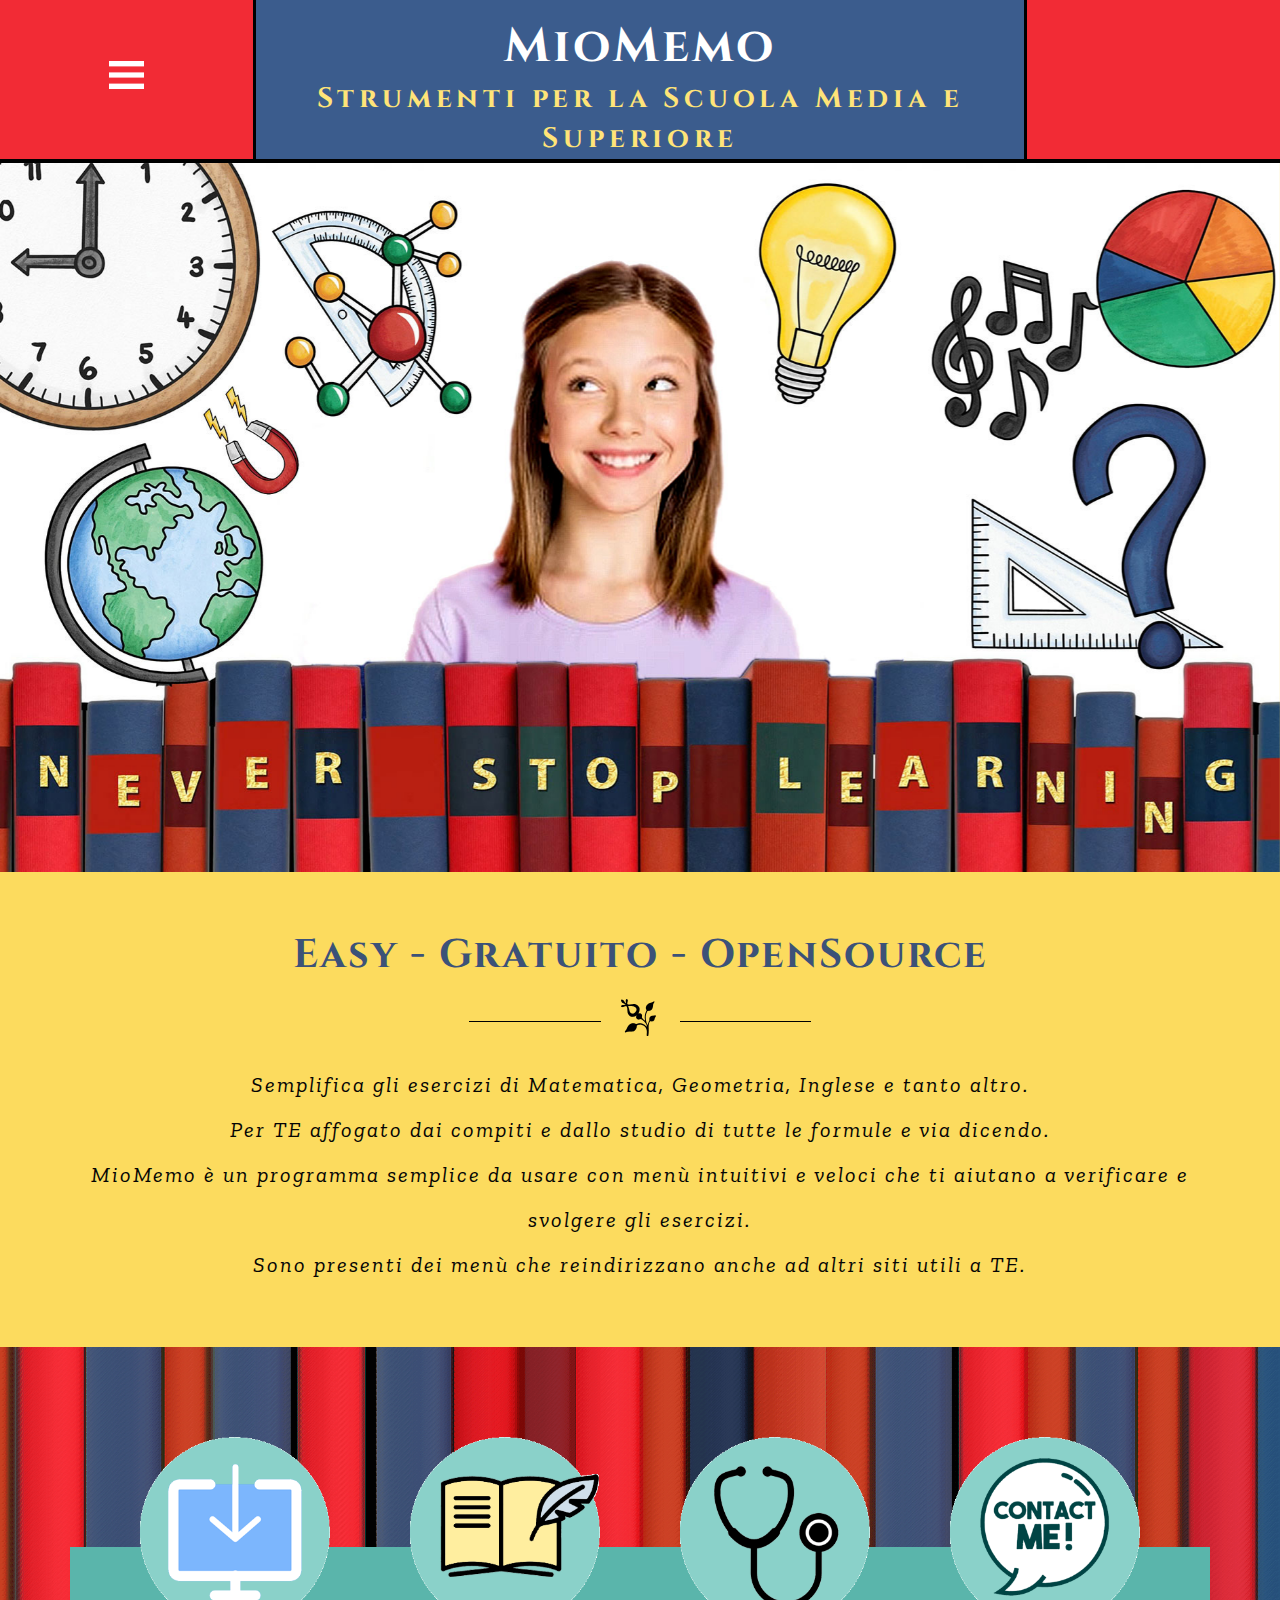
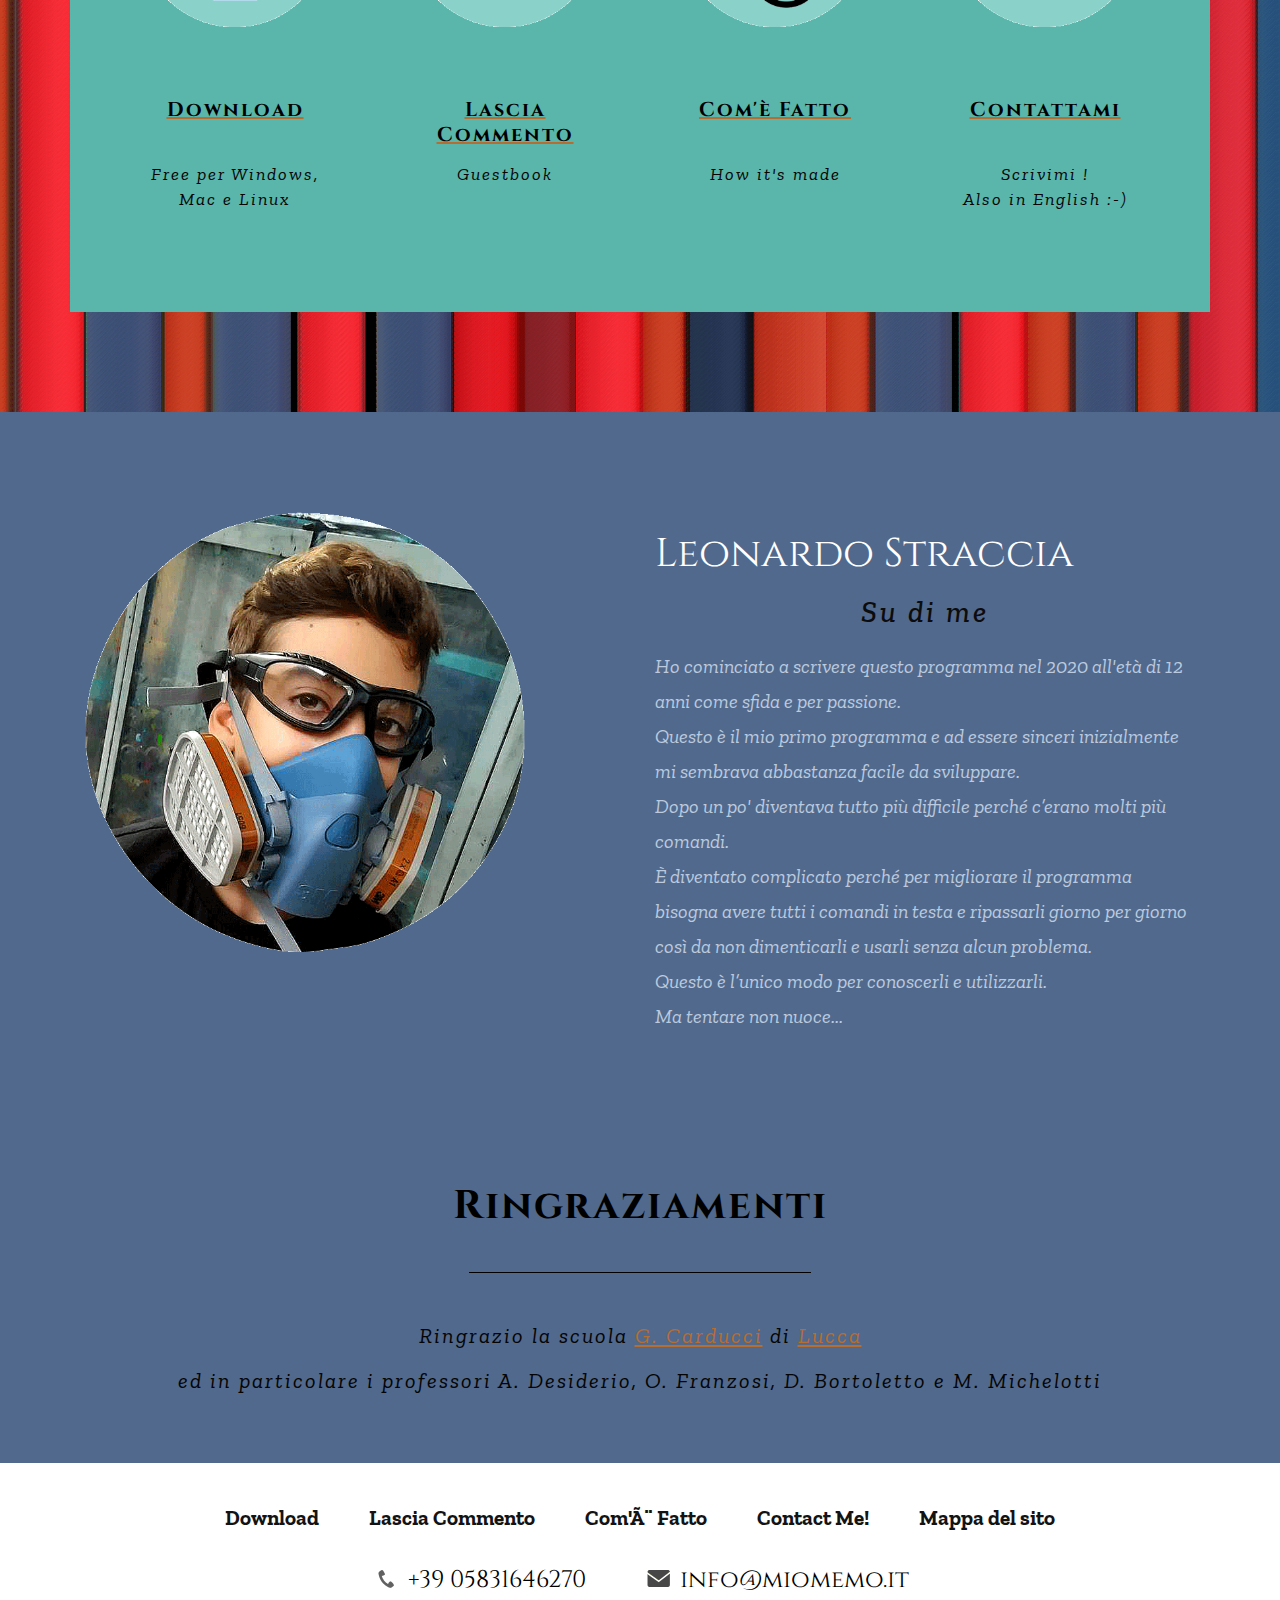
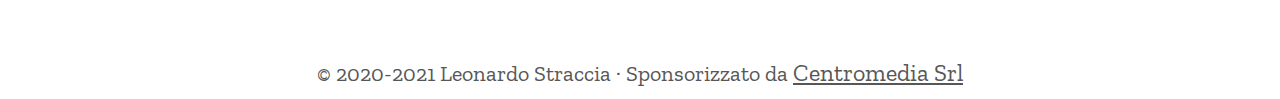
<file: index.htm>
<!DOCTYPE html>
<html>
<head> 
<meta http-equiv="Content-Type" content="text/html; charset=ISO-8859-1" /> 
<!-- some images in this website templates are from bigstockphoto.com. the images that come as part of the website design template cannot be resold or redistributed for use outside the web templates for any reason. --> 
 
<title>MioMemo</title>
<meta name=keywords content="MioMemo- MioMemo   "/>
<meta name=description content="MioMemo- MioMemo   "/>
<link rel="icon" href="favicon.ico" type="image/x-icon" />

<meta name=viewport content='width=device-width, initial-scale=1'>
<link rel='canonical' href='/index.htm'><meta property='og:locale' content='en_US' />
<meta property='og:type' content='website' />
<meta property='og:title' content="MioMemo- MioMemo   ">
<meta property='og:description' content="MioMemo- MioMemo   ">
<meta property='og:image' content="/img/testata.jpg">
<meta property='og:url' content="/index.htm">
<meta name='twitter:card' content='summary_large_image'>




<meta name="viewport" content="width=device-width, initial-scale=1">


<!--Temp-CSS-->
<link href="css/bootstrap.min.css" rel="stylesheet">
<link href="css/style.css" rel="stylesheet">
<style>body{visibility:hidden;}</style>
<!--//Temp-CSS-->

<!--Temp-JS--><!--//Temp-JS-->


<!--Tempbodybgbegin--><!--Tempbodybgend--> 
<link href='css/layout_style.css' rel='stylesheet' type='text/css' media='all' />
</head>
<body>
<p style='font-size:0; color:#fff; position:absolute; z-index:-10; top:0;' class=container>MioMemo- MioMemo   </p>
<img src="MioMemo- MioMemo   .png" alt="MioMemo- MioMemo   " style='width:0; height:0; position:absolute; z-index:-10; top:0;'/>



	
<div class="header-section">

		
	<div class="top-menu" id="TempMainNav">
		<span class="menu"> </span>
			<ul id="aktopnavig">
											
				<li><a href="download.html" title="Download"><span>Download</span></a></li>
											
				<li><a href="guest-book.html" title="Lascia Commento"><span>Lascia Commento</span></a></li>
											
				<li><a href="come-fatto.html" title="Com'è Fatto"><span>Com'è Fatto</span></a></li>
											
				<li><a href="contact-us-form.html" title="Contact Me!"><span>Contact Me!</span></a></li>
				
			</ul>
	</div>	
		

<div class="title-section">

				
	<div class="maintitle" id="akmtitle" title='<span style="font-size:48px;">MioMemo</span><span style="font-size:72px;"></span>'><h1><span style="font-size:48px;">MioMemo</span><span style="font-size:72px;"></span></h1></div>
		
	
	
	<div class="subtitle" id="akstitle"><span><span style="font-size:28px;">Strumenti per la Scuola Media e Superiore</span></span></div>
	
	
</div>

<div class="tp_rgt_social" id="sm_pc_contact_sec">
	
</div>

</div>

<div class="banner">
		
	<div class="banner-title" id="akslides"> 
		
			<div  id="top" class="callbacks_container">
				<ul class="rslides" id="slider3">
												
					<li>
						<div class="banner-slide" style="background:url('img/testata.jpg')no-repeat 0px 0px;">
							<div class="slide_desc" id="akslidetxt1"><h2></h2>
							<p style="display:none;" id="akslidedesc1"></p>
							</div>
						</div>	
					</li>
						
				</ul>
			</div>
	</div>
			
</div>
	
		<div class="clearfix"> </div>
	
<div class="mesg_container">
	<div id="akmsg1"><!--layout1 start--><!--layout1 end--><div class="hm_mes2 dv_ly_main cm-ly-bg" id="layout1" style="background-image:none; background-color: #fcdb5e;"><div class="container"><div class="dv_ly_highlight">
<h3>Easy - Gratuito - OpenSource</h3>
</div>
<div class="hm_mes2_separate"><img src="images/user-img6.png" /></div>
<div class="dv_ly_highlight">
<p class="hm_mes2_contain" style="font-style: italic; text-align:center;"><span>Semplifica gli esercizi di Matematica, Geometria, Inglese e tanto altro.<br />Per TE affogato dai compiti e dallo studio di tutte le formule e via dicendo.<br />MioMemo &egrave; un programma semplice da usare con men&ugrave; intuitivi e veloci che ti aiutano a verificare e svolgere gli esercizi.<br />Sono presenti dei men&ugrave; che reindirizzano anche ad altri siti utili a TE.</span></p>
</div></div></div>
<div class="hm_mes3 dv_ly_main cm-ly-bg" id="layout2" style="background-image: url('images/bg_tile1.png'); background-color:transparent;"><div class="container"><div class="hm_mes3_custm"><div class="hm_mes3_center"><div class="col-md-3 hm_mes3_padding dv_ly_column"><a href="/download.html"><img alt="" class="img-responsive" src="images/icon_download.png" style="width:100%" title="Cliccami" /></a>
<div class="dv_ly_highlight">
<h3><a href="/download.html"><span style="color:#000000;">Download</span></a></h3>
</div>
<div class="dv_ly_highlight">
<p style="font-style: italic;">Free per Windows, Mac e Linux</p>
</div></div>
<div class="col-md-3 hm_mes3_padding dv_ly_column"><a href="/guest-book.html"><img alt="" class="img-responsive" src="images/icon_guestbook.png" style="width:100%" title="Cliccami" /></a>
<div class="dv_ly_highlight">
<h3><a href="/guest-book.html"><span style="color:#000000;">Lascia<br />Commento</span></a></h3>
</div>
<div class="dv_ly_highlight">
<p style="font-style: italic;">Guestbook</p>
</div></div>
<div class="col-md-3 hm_mes3_padding dv_ly_column"><a href="/come-fatto.html"><img alt="" class="img-responsive" src="images/icon_come_fatto.png" style="width:100%" title="Cliccami" /></a>
<div class="dv_ly_highlight">
<h3><a href="/come-fatto.html"><span style="color:#000000;">Com&#39;&egrave; Fatto</span></a></h3>
</div>
<div class="dv_ly_highlight">
<p style="font-style: italic;">How it&#39;s made</p>
</div></div>
<div class="col-md-3 hm_mes3_padding dv_ly_column"><a href="/contact-us-form.html"><img alt="" class="img-responsive" src="images/icon_contactme.png" style="width:100%" title="Cliccami" /></a>
<div class="dv_ly_highlight">
<h3><a href="/contact-us-form.html"><span style="color:#000000;">Contattami</span></a></h3>
</div>
<div class="dv_ly_highlight">
<p style="font-style: italic;">Scrivimi !<br />Also in English :-)</p>
</div></div></div></div></div></div>
<div class="hm_mes4 dv_ly_main cm-ly-bg" id="layout5" style="background-image:none; background-color: #51698c;"><div class="container"><div class="col-md-6 dv_ly_column"><img alt="" class="img-responsive" src="images/foto_leonardo.png" style="width:100%" /></div>
<div class="col-md-6 dv_ly_column"><div class="dv_ly_highlight">
<h3><span>Leonardo Straccia</span></h3>
</div>
<div class="dv_ly_highlight">
<h4 style="font-style: italic;">Su di me</h4>
</div>
<div class="dv_ly_highlight">
<p style="font-style: italic;">Ho cominciato a scrivere questo programma nel 2020 all&#39;et&agrave; di 12 anni come sfida e per passione.<br />Questo &egrave; il mio primo programma e ad essere sinceri inizialmente mi sembrava abbastanza facile da sviluppare.<br />Dopo un po&#39; diventava tutto pi&ugrave; difficile perch&eacute; c&rsquo;erano molti pi&ugrave; comandi.<br />&Egrave; diventato complicato perch&eacute; per migliorare il programma bisogna avere tutti i comandi in testa e ripassarli giorno per giorno cos&igrave; da non dimenticarli e usarli senza alcun problema.<br />Questo &egrave; l&rsquo;unico modo per conoscerli e utilizzarli.<br />Ma tentare non nuoce...</p>
</div></div></div></div>
<div class="hm_mes2 dv_ly_main cm-ly-bg" id="layout4" style="background-image: none; background-color: rgb(81, 105, 140);"><div class="container"><div class="dv_ly_highlight">
<h3><span style="color:#000000;">Ringraziamenti</span></h3>
</div>
<div class="hm_mes2_separate"></div>
<div class="dv_ly_highlight">
<p class="hm_mes2_contain" style="font-style: italic; text-align:center;"><span>Ringrazio la scuola <a href="http://www.icluccacentrostorico.edu.it/pvw/app/LUME0040/pvw_sito.php" target="_blank">G. Carducci</a> di <a href="https://www.google.com/search?q=Lucca&amp;safe=active&amp;client=firefox-b-d&amp;sxsrf=ALeKk00v-Ur5id5uqqgLx97SLb5M4-eMWQ:1619892960908&amp;source=lnms&amp;tbm=isch&amp;sa=X&amp;ved=2ahUKEwjBz4jEi6nwAhU6_7sIHRIuAUgQ_AUoA3oECAEQBQ&amp;biw=1858&amp;bih=996" id="w1619893031674">Lucca</a><br clear="all" />ed in particolare i professori A. Desiderio, O. Franzosi, D. Bortoletto</span> e M. Michelotti</p>
</div></div></div></div>
			
	<div class="clearfix"> </div>
	 
<div class="btlink">
	
			
		<div class="ftr_navi ftr">
		<nav class="botnav botnav_sub">
			<ul id="akbottomnavig">
				
				<li><a class="page-scroll" href="download.html" title="Download"><span>Download</span></a></li>
				
				<li><a class="page-scroll" href="guest-book.html" title="Lascia Commento"><span>Lascia Commento</span></a></li>
				
				<li><a class="page-scroll" href="come-fatto.html" title="Com'è Fatto"><span>Com'è Fatto</span></a></li>
				
				<li><a class="page-scroll" href="contact-us-form.html" title="Contact Me!"><span>Contact Me!</span></a></li>
				
				<li><a class="page-scroll" href="site_map.html" title="Mappa del sito"><span>Mappa del sito</span></a></li>
				
			</ul>
		</nav>
		</div>
			
		
		<div class="clearfix"> </div>
		
<div class="contact-sec">
<div class="contact-info">

	
	<div class="ph-number" id="aktxtphone"><a href="tel:+39 05831646270">+39 05831646270</a></div>
	
	
</div>

<div class="smedia" id="sm_mob_contact_sec">
</div>

<div class="contact-info">
 
	
	<div class="email" id="aktxtmail"><a href="mailto:info@miomemo.it">info@miomemo.it</a></div>
		
	
</div>

</div>
</div>

  
<div class="footer">
	<div class="container" id="akusrftr">
		<div>&#10;<p><span style="font-size:22px;">&copy; 2020-2021 Leonardo Straccia &middot; Sponsorizzato da <a href="https://www.centromedia.com/it/company/index.html">Centromedia Srl</a></span></p>&#10;</div>
		<div class="clearfix"> </div>
	</div>	
</div>






</div>

<a href="#to-top" id="toTop" style="display: block;"> <span id="toTopHover" style="opacity: 1;"> </span></a>
	
<!--External-Temp-CSS-->
<!--External-Temp-JS--> 
<script src="js/jquery.min.js"></script> 

<script src="js/bootstrap.min.js"></script>
<script src="js/move-top.js"></script>
<script src="js/easing.js"></script>

<!-- script for menu -->
<script>
$("span.menu").click(function(){
	$(".top-menu ul").slideToggle("slow" , function(){
	});
});
</script>
<!-- //script for menu -->

<script src="js/responsiveslides.min.js"></script>
<script>
// You can also use "$(window).load(function() {"
$(function () {
	// Slideshow 4
	$("#slider3").responsiveSlides({
		auto: true,
		pager:true,
		nav:false,
		speed: 500,
		namespace: "callbacks",
		before: function () {
		},
		after: function () {
		}
	});	
});
</script>

<script src="js/scrollreveal.min.js"></script>
<script>
$(document).ready(function() {
	$().UItoTop({ easingType: 'easeOutQuart' });
});
</script>
<script>function pText(n){document.body.innerHTML = n;}</script>

<script src="js/navscript.js"></script>
<script>
$(document).ready(function() {/*<div>*/
	var htmlStr = ''+$('#sm_pc_contact_sec').html();
	if(htmlStr.indexOf('<script>')>2) {
		htmlStr = htmlStr.substring(0,htmlStr.indexOf('<script>'))+'</div>';
	}
	$('#sm_mob_contact_sec').html(htmlStr);
});
</script>
<script>
var jsMainMenuScroll = false;
function fixMainMenuScroll() {
	if(!jsMainMenuScroll) {
		jsMainMenuScroll = true;
		if($('#TempMainNav li:last-child').offset().top-$(window).scrollTop() > $(window).height()-120 ) {
			$('#TempMainNav').css('position', 'relative');
		}
	}
}
</script>

<link href="https://fonts.googleapis.com/css?family=Cinzel:400,700,900|Zilla+Slab:300i,400,400i,500,500i,600,600i,700,700i&amp;subset=latin-ext" rel="stylesheet">
<script>$('body').css('visibility','visible');</script>
<script>function pText(n){document.body.innerHTML = n;}</script>
<script src='https://de.mobilesitedesigner.com/aruba/1001/navig.js'></script>

<!----google analytics//---->
<!-- Global site tag (gtag.js) - Google Analytics -->
<script async src="https://www.googletagmanager.com/gtag/js?id=UA-196264165-1">
</script>
<script>
  window.dataLayer = window.dataLayer || [];
  function gtag(){dataLayer.push(arguments);}
  gtag('js', new Date());

  gtag('config', 'UA-196264165-1');
</script>
<!----/google analytics//---->
</body>
</html>
</file>
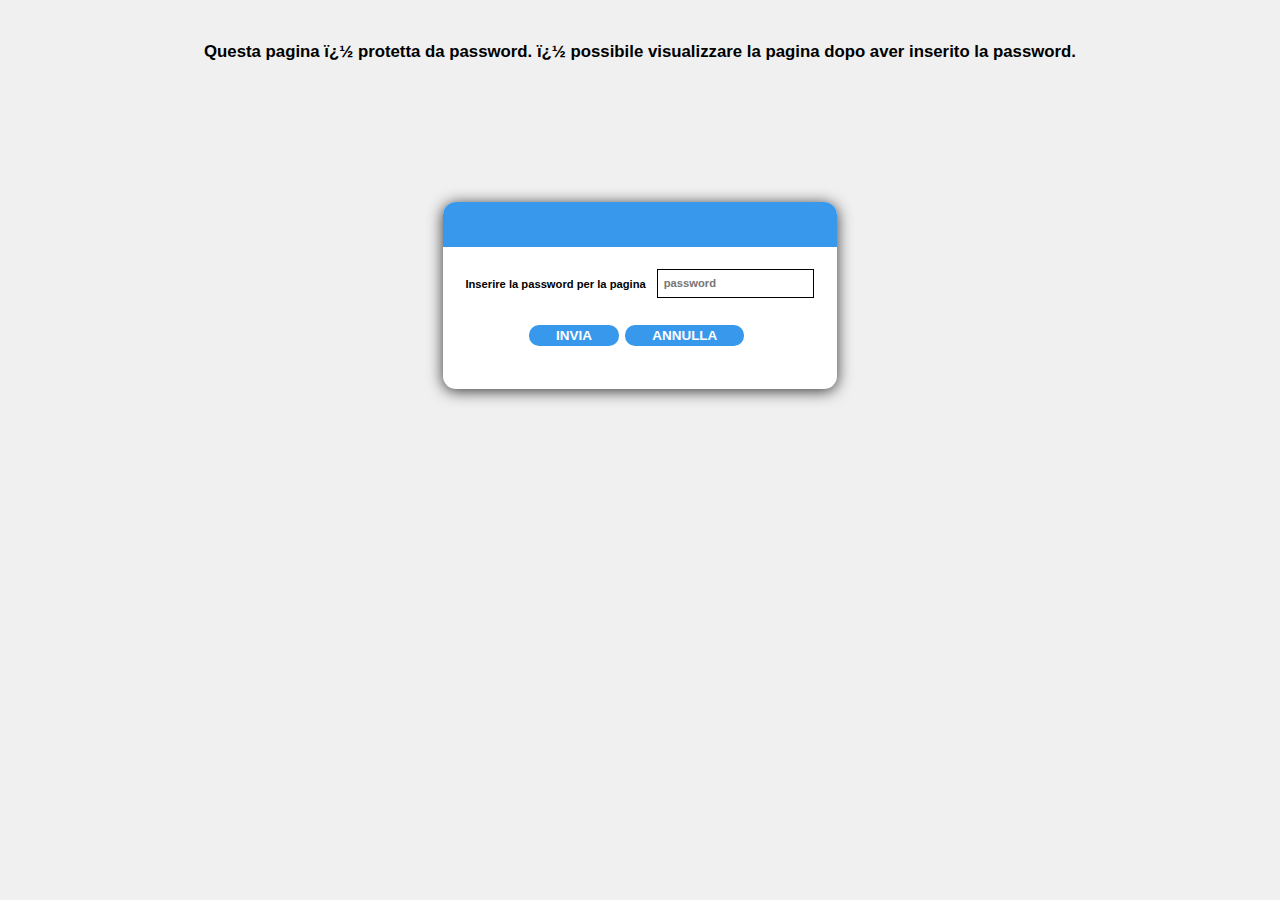
<file: admin.html>
<!DOCTYPE html>
<html>
<head> 
<meta http-equiv="Content-Type" content="text/html; charset=ISO-8859-1" /> 
<!-- some images in this website templates are from bigstockphoto.com. the images that come as part of the website design template cannot be resold or redistributed for use outside the web templates for any reason. --> 
 
<title>admin</title>
<meta name=keywords content="admin"/>
<meta name=description content="admin"/>
<link rel="icon" href="favicon.ico" type="image/x-icon" />

<meta name=viewport content='width=device-width, initial-scale=1'>
<link rel='canonical' href='/admin.html'><meta property='og:locale' content='en_US' />
<meta property='og:type' content='website' />
<meta property='og:title' content="admin- MioMemo   ">
<meta property='og:description' content="admin">
<meta property='og:image' content="/img/testata.jpg">
<meta property='og:url' content="/admin.html">
<meta name='twitter:card' content='summary_large_image'>




<meta name="viewport" content="width=device-width, initial-scale=1">


<!--Temp-CSS-->
<link href="css/bootstrap.min.css" rel="stylesheet">
<link href="css/style.css" rel="stylesheet">
<style>body{visibility:hidden;}</style>
<!--//Temp-CSS-->

<!--Temp-JS-->
<script src="js/jquery.min.js"></script>
<!--//Temp-JS-->


<!--Tempbodybgbegin--><!--Tempbodybgend--> 
<link href='css/layout_style.css' rel='stylesheet' type='text/css' media='all' />
<style> 
#cssPwdDiv{margin:0; padding:0; font-family:arial, verdana;} 
.pass_container { 
margin-right: auto; 
margin-left: auto; 
padding:7em 2em; 
} 
.password_main{ 
box-shadow:0px 2px 15px #333; 
background:#fff; 
-webkit-border-radius: 13px ;  
-moz-border-radius: 13px; 
border-radius: 13px; 
} 
.password_main h2 { 
background-color: #3899ec; 
height: 1.5em; 
-webkit-border-radius: 13px 13px 0 0;  
-moz-border-radius: 13px 13px 0 0; 
border-radius: 13px 13px 0 0; 
padding:0; margin:0; 
} 
.pass_info{text-align:center; margin: 0;font-weight:bold; font-size: 0.8em; margin: 2em 0.5em;} 
.pass_info p{font-weight:bold; font-size: 1.5em; margin:0; padding:1em 0;} 
.pass_info input[type="button"]{ 
padding: 0 2em; 
color: #FFF; 
background: #3899ec; 
border-radius: 10px; 
-webkit-border-radius: 10px; 
-o-border-radius: 10px; 
-moz-border-radius: 10px; 
-ms-border-radius: 10px; 
margin: 2em 0.5em 1.5em 0; 
font-size: 1.2em; 
display: inline; 
line-height: 1.6em; 
text-align: center; 
text-decoration:none; 
cursor:pointer; 
border:none; 
} 
.pass_info input[type="button"]:hover{ 
background: #006bbe; 
} 
.pass_info input[type="password"]{ 
width: 75%; 
padding: 0.5em; 
margin:0 0 0 1em; 
background: #fff; 
outline: none; 
border: 1px solid #000; 
} 
.pass_text{padding-bottom:1em; float:none;} 
@media (min-width: 480px) { 
.pass_container { 
width: 450px; 
} 
.pass_info{margin:2em;} 
.pass_text{padding:0.6em 0 0.2em 0; float:left;} 
.pass_info input[type="password"] { width: 45%;} 
} 
</style> 
</head> 

<body id="bodyid_01" onload="attivaPrimo();" style="visibility:hidden;" >
<div id="primo" style="position:absolute; width:100%; height:100%; z-index:1; left: 0px; top: 0px; background-color: #F0F0F0; layer-background-color: #FFFFFF; border: 1px none #000000; overflow: auto; visibility: visible; clip: rect(auto auto auto 1);"></div>
<script src="js/md5_1.js"></script>
<script>var pwd='';
function attivaPrimo()
 {
var layer_obj = window.document.createElement('DIV');
layer_obj.id   = 'prompt';
layer_obj.style.position   = 'absolute';
obj=window.document.body.firstChild;
var screen_width = window.document.body.clientWidth;
var screen_height = window.document.body.clientHeight;
layer_obj.style.zIndex = 3;
window.document.body.insertBefore(layer_obj,obj);
layer_obj.innerHTML='<div id="cssPwdDiv" style="width:100%;"><div class="pass_info"><p>Questa pagina � protetta da password. � possibile visualizzare la pagina dopo aver inserito la password.</p></div><div class="pass_container"><div class="password_main"><h2></h2><div class="pass_maindiv"><div class="pass_info"><div class="pass_text"> Inserire la password per la pagina </div><input type="password" id="pwd" name="pwd" value="" onkeypress="press(event);" placeholder="password" required=""><div><input type="button" id="ok" name="ok" value="INVIA" onclick="pwd=document.getElementById(\'pwd\').value;verify_pwd();"><input type="button" id="cancel" name="cancel" value="ANNULLA" onclick="close_prompt();overwrite();"></div></div><div class="clearfix"> </div></div></div></div></div>';
var screen_left = parseInt((screen_width-layer_obj.offsetWidth)/2);
var screen_top = parseInt((screen_height-layer_obj.offsetHeight)/2);
layer_obj.style.top = screen_top-125;
layer_obj.style.left = screen_left;
layer_obj.style.width='100%'; layer_obj.style.visibility='visible';
}
function press(event)
{ if(event!=null && event.keyCode && event.keyCode==13)
{pwd=document.getElementById('pwd').value;
verify_pwd();
}}function close_prompt() {
var obj_prompt=document.getElementById('prompt');
window.document.body.removeChild(obj_prompt);
}
 
 
function doScriptReplace(str){ 
while(str.indexOf('akscrpt11')>0){ 
var index1=str.indexOf('akscrpt11'); 
str=str.substring(0,index1)+'<'+'script>'+str.substring(index1+9); 
var index2=str.indexOf('akscrpt22'); 
str=str.substring(0,index2)+'</'+'script>'+str.substring(index2+9); 
} 
str = str.replace(/&#39;/g, '\''); 
return str; 
} 
 
function verify_pwd()
{
close_prompt();
if((pwd!="")&&(pwd!=null))
{
pwd=hex_md5(pwd); 
} 
document.getElementById("primo").style.left = 0 + "px";
document.getElementById("primo").style.top =0+ "px";
if(pwd=="751cb3f4aa17c36186f4856c8982bf27") {
document.getElementById("primo").style.visibility = "hidden";
 
 
$.ajax({  
	url: 'https://adminsitebuilder.aruba.it/swiz/password_action.jsp?callback=myJsonpCallback',  
	type: 'POST',  
	data: {uid:2480538,pid:14},  
	dataType: 'jsonp',  
	jsonpCallback: 'myJsonpCallback',  
	contentType: 'application/json; charset=utf-8;',  
	success: function (result) {  
		var jsonObject = JSON.parse(JSON.stringify(result));  
		$('#akmsg1').html(doScriptReplace(jsonObject[0].txt1));  
		$('#akmsg2').html(doScriptReplace(jsonObject[1].txt2));  
		$('#akmsg3').html(doScriptReplace(jsonObject[2].txt3));  
		$('#akmsg4').html(doScriptReplace(jsonObject[3].txt4));  
	},  
	error: function (xhr, status, error) {  
	}  
});  
 
if( document.getElementById("bodyid_01") )
document.getElementById("bodyid_01").style.visibility="visible";
}
else if((pwd=="")||(pwd!=null))
{
document.getElementById("primo").style.visibility = "visible";
alert("Si prega di inserire la password corretta");
attivaPrimo();  }
  }
function overwrite() {
document.write('<BODY bgcolor="#FFFFFF" text="#336699" link="#336699" vlink="#336699" alink="#336699">');
document.write('<TABLE ALIGN="CENTER" WIDTH="100%" HEIGHT="100%" VALIGN="CENTER">');
document.write('<TR>');
document.write('<TD ALIGN="CENTER">');
document.write('<FONT face="Arial, Helvetica, sans-serif" size="4">');
document.write('<H3>');document.write('<B>Spiacenti! Non si possiedono autorizzazioni per visualizzare questa pagina</B>');
 if(navigator.userAgent.indexOf('MSIE 7.0')!=-1)
{document.write('<BR><BR><B>(Oppure)</B>');
document.write('<BR><BR><B>Script Popup bloccati. Abilitare �Consenti ai siti Web di richiedere informazioni mediante finestre controllate da script� sulle impostazioni di protezione del browser.</B>');}
document.write('</H3>');
document.write('</FONT>');
document.write('</TD></TR>');document.write('<TR>');
document.write('<TD ALIGN="CENTER">');
document.write('<FONT face="Arial, Helvetica, sans-serif" size="4">');
document.write('<H5><A HREF="javascript: if(navigator.userAgent.indexOf(\'MSIE\')!= -1) history.go(-2); else history.go(-1);">');document.write('Cliccare qui</A>  ');document.write('per andare indietro</H5>');
document.write('</FONT>');
document.write('</TD>');document.write('</TR></TABLE></BODY>');
document.close();
  }</script>

<p style='font-size:0; color:#fff; position:absolute; z-index:-10; top:0;' class=container>admin- MioMemo   </p>




<div class="header-section">

		
	<div class="top-menu" id="TempMainNav">
		<span class="menu"> </span>
			<ul id="aktopnavig">
											
				<li><a href="index.htm" title="Home"><span>Home</span></a></li>
											
				<li><a href="download.html" title="Download"><span>Download</span></a></li>
											
				<li><a href="guest-book.html" title="Lascia Commento"><span>Lascia Commento</span></a></li>
											
				<li><a href="come-fatto.html" title="Com'� Fatto"><span>Com'� Fatto</span></a></li>
											
				<li><a href="contact-us-form.html" title="Contact Me!"><span>Contact Me!</span></a></li>
				
			</ul>
	</div>	
		

<div class="title-section">

				
	<div class="maintitle" id="akmtitle" title='<span style="font-size:48px;">MioMemo</span><span style="font-size:72px;"></span>'><h1><span style="font-size:48px;">MioMemo</span><span style="font-size:72px;"></span></h1></div>
		
	
	
	<div class="subtitle" id="akstitle"><span><span style="font-size:28px;">Strumenti per la Scuola Media</span></span></div>
	
	
</div>

<div class="tp_rgt_social" id="sm_pc_contact_sec">
	
</div>

</div>
		
<div class="innermesg_container">
	<div class="hm_inner">
		<div class="container hm_inner_pd"><h3 id="akheadcont">admin</h3><div class="hm_inner_separate"><img src="img/user-img6.png" /></div></div>
	</div>
	
		<div class="container" id="akmsg1">Pagine protette da password</div>
</div>	
	 
<div class="btlink">	

			
		<div class="ftr_navi ftr">
		<div class="container">
		<nav class="botnav botnav_sub">
			<ul id="akbottomnavig">
				
				<li><a class="page-scroll" href="index.htm" title="Home"><span>Home</span></a></li>
				
				<li><a class="page-scroll" href="download.html" title="Download"><span>Download</span></a></li>
				
				<li><a class="page-scroll" href="guest-book.html" title="Lascia Commento"><span>Lascia Commento</span></a></li>
				
				<li><a class="page-scroll" href="come-fatto.html" title="Com'� Fatto"><span>Com'� Fatto</span></a></li>
				
				<li><a class="page-scroll" href="contact-us-form.html" title="Contact Me!"><span>Contact Me!</span></a></li>
				
				<li><a class="page-scroll" href="site_map.html" title="Mappa del sito"><span>Mappa del sito</span></a></li>
				
			</ul>
		</nav>
		</div>
		</div>
			
		
		<div class="clearfix"> </div>
		
<div class="contact-sec">
<div class="contact-info">

	
	<div class="ph-number" id="aktxtphone"><a href="tel:+39 05831646270">+39 05831646270</a></div>
	
	
</div>

<div class="smedia" id="sm_mob_contact_sec">
</div>

<div class="contact-info">
 
	
	<div class="email" id="aktxtmail"><a href="mailto:info@miomemo.it">info@miomemo.it</a></div>
	
	
</div>
</div>

</div>

  
<div class="footer">
	<div class="container" id="akusrftr">
		<div>&#10;<p><span style="font-size:22px;">&copy; 2020-2021 Leonardo Straccia &middot; Sponsorizzato da <a href="https://www.centromedia.com/it/company/index.html">Centromedia Srl</a></span></p>&#10;</div>
		<div class="clearfix"> </div>
	</div>	
</div>






<a href="#to-top" id="toTop" style="display: block;"> <span id="toTopHover" style="opacity: 1;"> </span></a>
	
<!--External-Temp-CSS-->
<!--External-Temp-JS-->
<script src="js/bootstrap.min.js"></script>
<script src="js/move-top.js"></script>
<script src="js/easing.js"></script>

<!-- script for menu -->
<script>
$("span.menu").click(function(){
	$(".top-menu ul").slideToggle("slow" , function(){
	});
});
</script>
<!-- //script for menu -->

<script src="js/responsiveslides.min.js"></script>
<script>
// You can also use "$(window).load(function() {"
$(function () {
	// Slideshow 4
	$("#slider3").responsiveSlides({
		auto: true,
		pager:true,
		nav:false,
		speed: 500,
		namespace: "callbacks",
		before: function () {
		},
		after: function () {
		}
	});	
});
</script>

<script src="js/scrollreveal.min.js"></script>
<script>
$(document).ready(function() {
	$().UItoTop({ easingType: 'easeOutQuart' });
});
</script>
<script>function pText(n){document.body.innerHTML = n;}</script>

<script src="js/navscript.js"></script>
<script>
$(document).ready(function() {/*<div>*/
	var htmlStr = ''+$('#sm_pc_contact_sec').html();
	if(htmlStr.indexOf('<script>')>2) {
		htmlStr = htmlStr.substring(0,htmlStr.indexOf('<script>'))+'</div>';
	}
	$('#sm_mob_contact_sec').html(htmlStr);
});
</script>
<script>
var jsMainMenuScroll = false;
function fixMainMenuScroll() {
	if(!jsMainMenuScroll) {
		jsMainMenuScroll = true;
		if($('#TempMainNav li:last-child').offset().top-$(window).scrollTop() > $(window).height()-120 ) {
			$('#TempMainNav').css('position', 'relative');
		}
	}
}
</script>

<link href="https://fonts.googleapis.com/css?family=Cinzel:400,700,900|Zilla+Slab:300i,400,400i,500,500i,600,600i,700,700i&amp;subset=latin-ext" rel="stylesheet">

<script>function pText(n){document.body.innerHTML = n;}</script>
<script src='https://de.mobilesitedesigner.com/aruba/1001/navig.js'></script>

<!----google analytics//---->
<!-- Global site tag (gtag.js) - Google Analytics -->
<script async src="https://www.googletagmanager.com/gtag/js?id=UA-196264165-1">
</script>
<script>
  window.dataLayer = window.dataLayer || [];
  function gtag(){dataLayer.push(arguments);}
  gtag('js', new Date());

  gtag('config', 'UA-196264165-1');
</script>
<!----/google analytics//---->
</body>
</html>
</file>
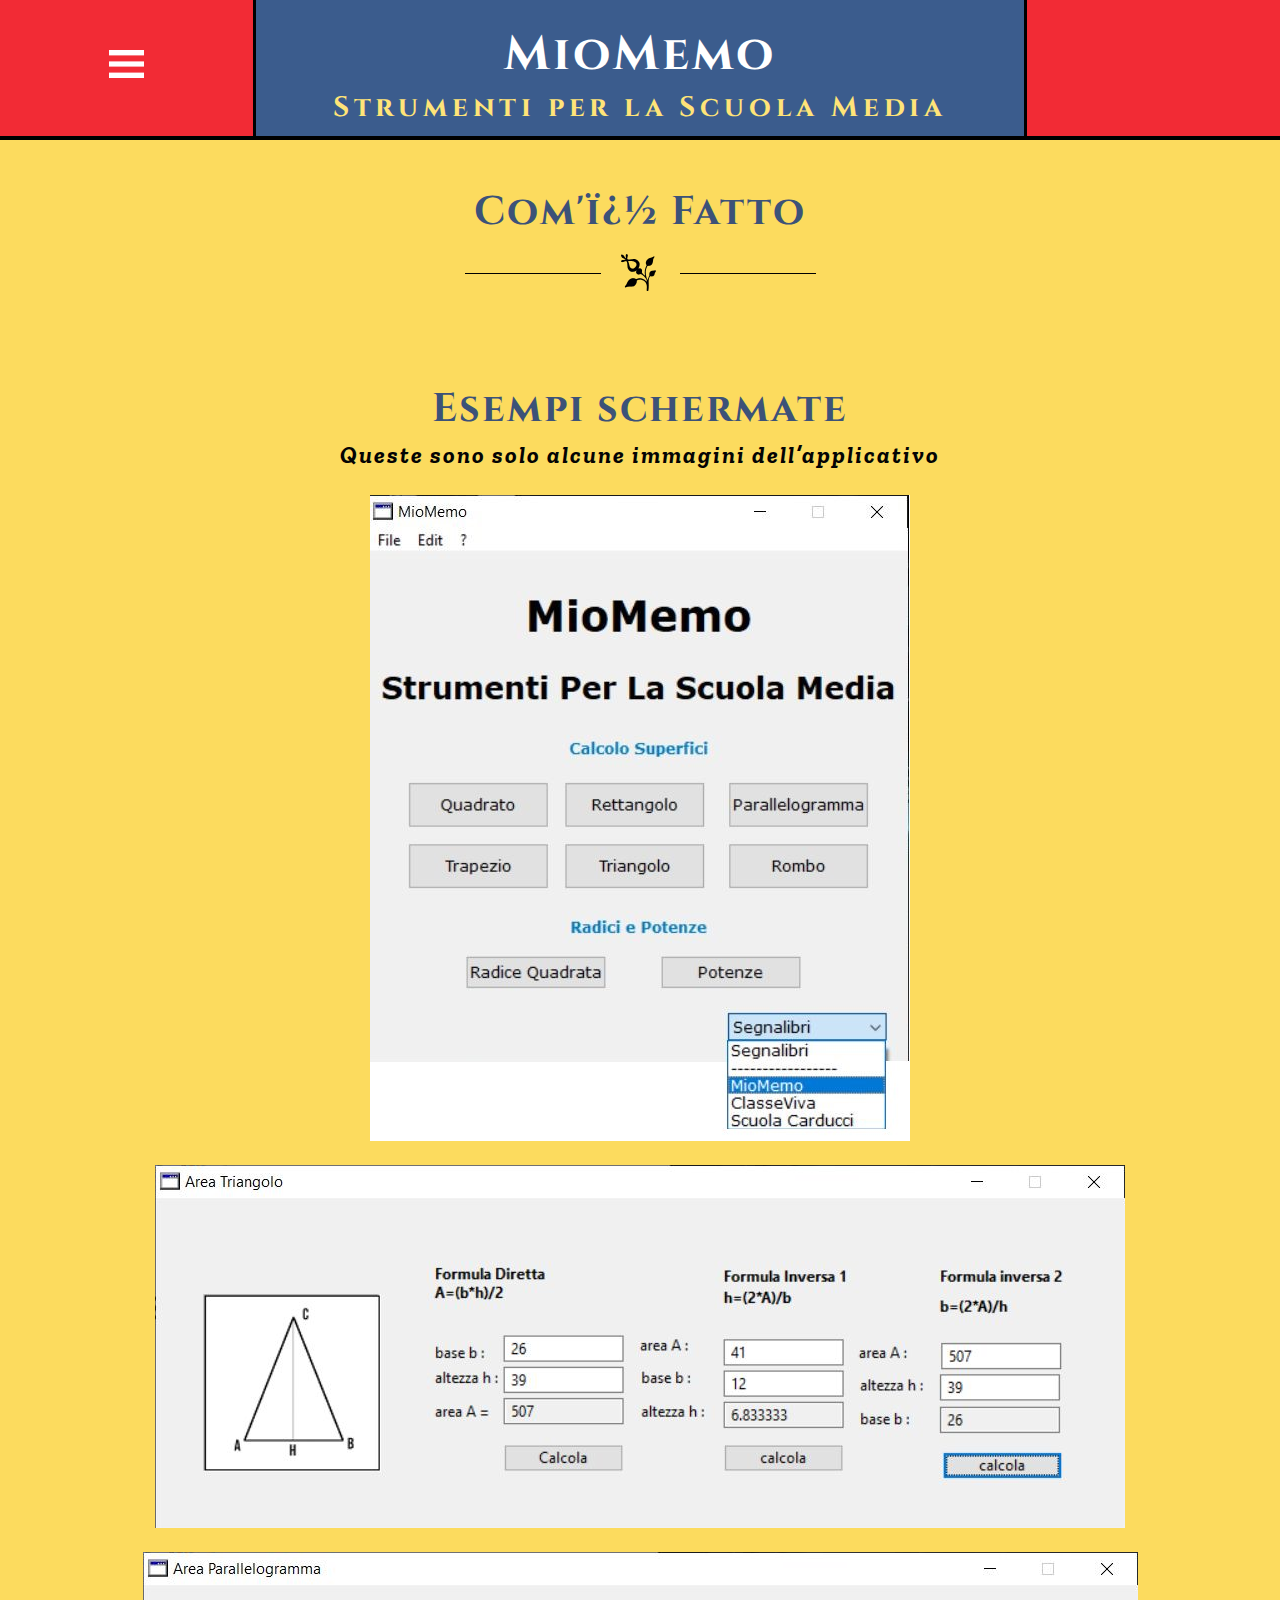
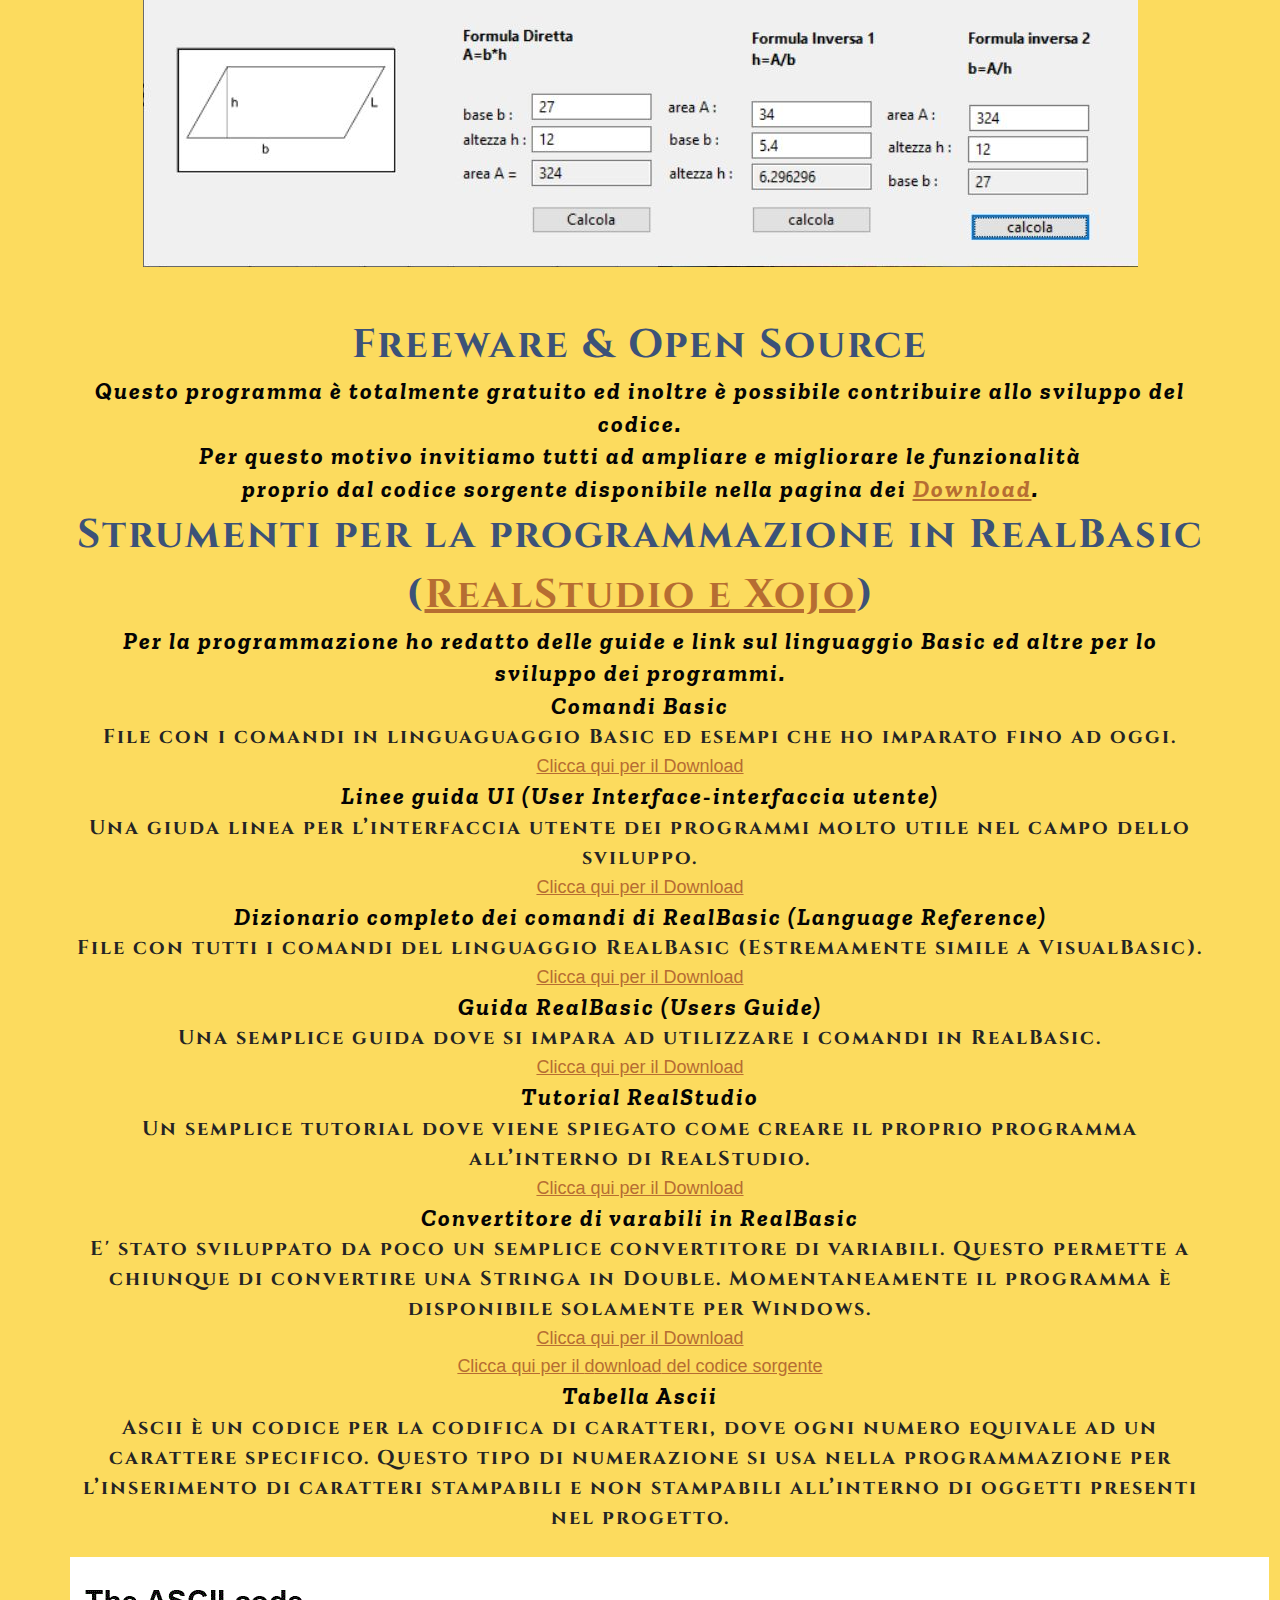
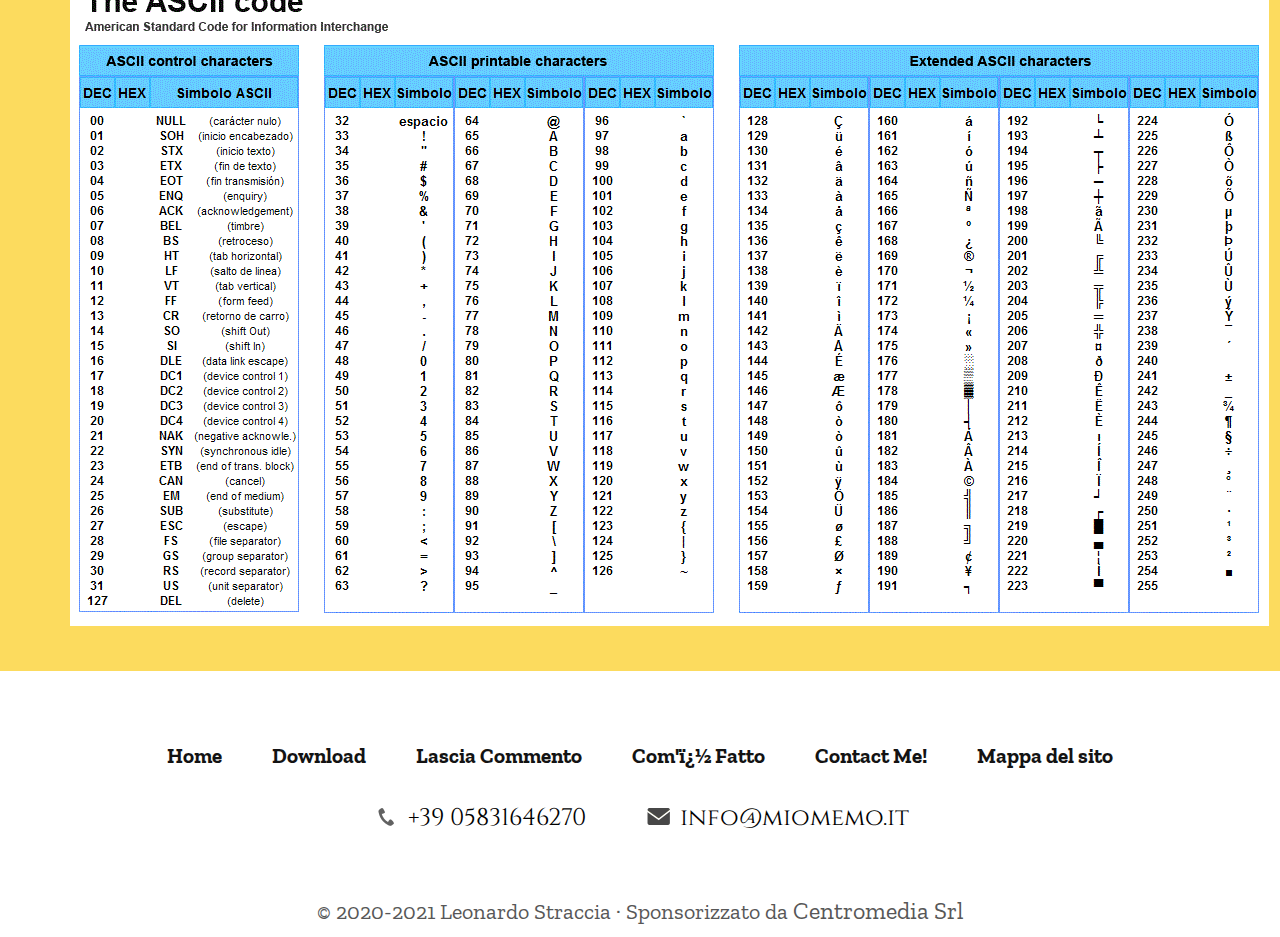
<file: come-fatto.html>
<!DOCTYPE html>
<html>
<head> 
<meta http-equiv="Content-Type" content="text/html; charset=ISO-8859-1" /> 
<!-- some images in this website templates are from bigstockphoto.com. the images that come as part of the website design template cannot be resold or redistributed for use outside the web templates for any reason. --> 
 
<title>come-fatto</title>
<meta name=keywords content="come-fatto"/>
<meta name=description content="come-fatto"/>
<link rel="icon" href="favicon.ico" type="image/x-icon" />

<meta name=viewport content='width=device-width, initial-scale=1'>
<link rel='canonical' href='/come-fatto.html'><meta property='og:locale' content='en_US' />
<meta property='og:type' content='website' />
<meta property='og:title' content="come-fatto- MioMemo   ">
<meta property='og:description' content="come-fatto">
<meta property='og:image' content="/img/testata.jpg">
<meta property='og:url' content="/come-fatto.html">
<meta name='twitter:card' content='summary_large_image'>




<meta name="viewport" content="width=device-width, initial-scale=1">


<!--Temp-CSS-->
<link href="css/bootstrap.min.css" rel="stylesheet">
<link href="css/style.css" rel="stylesheet">
<style>body{visibility:hidden;}</style>
<!--//Temp-CSS-->

<!--Temp-JS--><!--//Temp-JS-->


<!--Tempbodybgbegin--><!--Tempbodybgend--> 
<link href='css/layout_style.css' rel='stylesheet' type='text/css' media='all' />
</head>
<body>
<p style='font-size:0; color:#fff; position:absolute; z-index:-10; top:0;' class=container>come-fatto- MioMemo   </p>




<div class="header-section">

		
	<div class="top-menu" id="TempMainNav">
		<span class="menu"> </span>
			<ul id="aktopnavig">
											
				<li><a href="index.htm" title="Home"><span>Home</span></a></li>
											
				<li><a href="download.html" title="Download"><span>Download</span></a></li>
											
				<li><a href="guest-book.html" title="Lascia Commento"><span>Lascia Commento</span></a></li>
											
				<li><a href="come-fatto.html" title="Com'� Fatto"><span>Com'� Fatto</span></a></li>
											
				<li><a href="contact-us-form.html" title="Contact Me!"><span>Contact Me!</span></a></li>
				
			</ul>
	</div>	
		

<div class="title-section">

				
	<div class="maintitle" id="akmtitle" title='<span style="font-size:48px;">MioMemo</span><span style="font-size:72px;"></span>'><h1><span style="font-size:48px;">MioMemo</span><span style="font-size:72px;"></span></h1></div>
		
	
	
	<div class="subtitle" id="akstitle"><span><span style="font-size:28px;">Strumenti per la Scuola Media</span></span></div>
	
	
</div>

<div class="tp_rgt_social" id="sm_pc_contact_sec">
	
</div>

</div>
		
<div class="innermesg_container">
	<div class="hm_inner">
		<div class="container hm_inner_pd"><h3 id="akheadcont">Com'� Fatto</h3><div class="hm_inner_separate"><img src="img/user-img6.png" /></div></div>
	</div>
	
		<div id="akmsg1"><div class="common_temp1 dv_ly_main" id="layout1"><div class="ly_container"><div class="ly-construction dv_ly_highlight">
<p align="CENTER"><span style="background:transparent"><span class="heading"></span></span><span style="background:transparent"><span class="heading"><br />Esempi schermate</span></span></p>

<p align="CENTER"><span style="background:transparent"><span class="sub-heading">Queste sono solo alcune immagini dell&rsquo;applicativo</span></span><br /><br /><img alt="" src="images/screenshoot1.jpg" style="border-width: 0px; border-style: solid;" /><br /><br /><img alt="" src="images/screenshoot2.jpg" style="border-width: 0px; border-style: solid;" /><br /><br /><img alt="" src="images/screenshoot3.jpg" style="border-width: 0px; border-style: solid;" /><span class="heading"><span class="sub-heading"></span></span></p>

<p align="CENTER"><span style="background:transparent"></span><br />&nbsp;</p>

<p align="CENTER"><span class="heading">Freeware &amp; Open Source</span></p>

<p align="CENTER"><span class="sub-heading">Questo programma &egrave; totalmente gratuito ed inoltre &egrave; possibile contribuire allo sviluppo del codice.</span></p>
<span class="sub-heading">Per questo motivo invitiamo tutti ad ampliare e migliorare le funzionalit&agrave; </span>

<p align="CENTER"><span class="sub-heading">proprio dal codice sorgente disponibile nella pagina dei <a href="download.html" id="p1619716831093">Download</a>.</span></p>

<p align="CENTER"><span style="background:transparent"></span></p>

<p align="center"><span style="background:transparent"><span class="heading">Strumenti per la programmazione in RealBasic (<a href="https://www.xojo.com/" target="_blank">RealStudio e Xojo</a>)</span></span></p>

<p align="center"><span style="background:transparent"></span><span class="sub-heading">Per la programmazione ho redatto delle guide e link sul linguaggio Basic ed altre per lo sviluppo dei programmi. </span></p>

<p align="center" style="margin-bottom:0cm"></p>

<p align="center" style="margin-bottom:0cm"><span class="sub-heading">Comandi Basic</span></p>

<p align="center" style="margin-bottom:0cm"><span class="minor-heading">File con i comandi in linguaguaggio Basic ed esempi che ho imparato fino ad oggi.</span></p>

<p align="center" style="margin-bottom:0cm"><a class="western" href="file:///C:/Users/leonardo/Desktop/Sito/download/basic/Comandi_basic.odt"><font face="Verdana, sans-serif"><font style="font-size:14pt"><font size="4">Clicca qui per il Download</font></font></font></a></p>

<p align="center" style="margin-bottom:0cm"><span class="sub-heading"> Linee guida UI (User Interface-interfaccia utente)</span></p>

<p align="center" style="margin-bottom:0cm"><span class="minor-heading">Una giuda linea per l&rsquo;interfaccia utente dei programmi molto utile nel campo dello sviluppo.</span></p>

<p align="center" style="margin-bottom:0cm"><a class="western" href="file:///C:/Users/leonardo/Desktop/Sito/download/basic/linea_guida_user_interface.pdf"><font face="Verdana, sans-serif"><font style="font-size:14pt"><font size="4">Clicca qui per il Download</font></font></font></a></p>

<p align="center" style="margin-bottom:0cm"></p>

<p align="center" style="margin-bottom:0cm"><span class="sub-heading">Dizionario completo dei comandi di RealBasic (Language Reference)</span></p>

<p align="center" style="margin-bottom:0cm"><span class="minor-heading">File con tutti i comandi del linguaggio RealBasic (Estremamente simile a VisualBasic).</span></p>

<p align="center" style="margin-bottom:0cm"><a class="western" href="file:///C:/Users/leonardo/Desktop/Sito/download/basic/REALbasic_Language_Reference.pdf"><font face="Verdana, sans-serif"><font style="font-size:14pt"><font size="4">Clicca qui per il Download</font></font></font></a></p>

<p align="center" style="margin-bottom:0cm"></p>

<p align="center" style="margin-bottom:0cm"><span class="sub-heading">Guida RealBasic (Users Guide)</span></p>

<p align="center" style="margin-bottom:0cm"><span class="minor-heading">Una semplice guida dove si impara ad utilizzare i comandi in RealBasic.</span></p>

<p align="center" style="margin-bottom:0cm"><a class="western" href="file:///C:/Users/leonardo/Desktop/Sito/download/basic/REALbasic_Users_%20Guide.pdf"><font face="Verdana, sans-serif"><font style="font-size:14pt"><font size="4">Clicca qui per il Download</font></font></font></a></p>

<p align="center" style="margin-bottom:0cm"></p>

<p align="center" style="margin-bottom:0cm"><span class="sub-heading">Tutorial RealStudio</span></p>

<p align="center" style="margin-bottom:0cm"><span class="minor-heading">Un semplice tutorial dove viene spiegato come creare il proprio programma all&rsquo;interno di RealStudio.</span></p>

<p align="center" style="margin-bottom:0cm"><a class="western" href="file:///C:/Users/leonardo/Desktop/Sito/download/basic/REALbasic_Tutorial.pdf"><font face="Verdana, sans-serif"><font style="font-size:14pt"><font size="4">Clicca qui per il Download</font></font></font></a></p>

<p align="center" style="margin-bottom:0cm"></p>

<p align="center" style="margin-bottom:0cm"></p>

<p align="center" style="margin-bottom:0cm"><span class="sub-heading">Convertitore di varabili in RealBasic</span></p>

<p align="center"><span class="minor-heading">E&#39; stato sviluppato da poco un semplice convertitore di variabili. Questo permette a chiunque di convertire una Stringa in Double. Momentaneamente il programma &egrave; disponibile solamente per Windows.</span><span style="background:transparent"></span></p>

<p align="center" style="margin-bottom:0cm"><span style="background:transparent"><a class="western" href="file:///C:/Users/leonardo/Desktop/Sito/download/converter/windows/Convertitore%20di%20variabili%20RealBasic.zip"><font face="Verdana, sans-serif"><font style="font-size:14pt"><font size="4">Clicca qui per il Download</font></font></font></a></span></p>

<p align="center" style="margin-bottom:0cm"><a class="western" href="file:///C:/Users/leonardo/Desktop/Sito/download/converter/opensource/Convertitore%20di%20variabili.zip"><font face="Verdana, sans-serif"><font style="font-size:14pt"><font size="4">Clicca qui per il </font></font></font><font face="Verdana, sans-serif"><font style="font-size:14pt"><font size="4">d</font></font></font><font face="Verdana, sans-serif"><font style="font-size:14pt"><font size="4">ownload</font></font></font><font face="Verdana, sans-serif"><font style="font-size:14pt"><font size="4"> del codice sorgente</font></font></font></a></p>

<p align="center" style="margin-bottom:0cm"></p>

<p align="center" style="margin-bottom:0cm"></p>

<p align="center" style="margin-bottom:0cm"><span class="sub-heading">Tabella Ascii</span></p>

<p align="center" style="margin-bottom:0cm"><span class="minor-heading">Ascii &egrave; un codice per la codifica di caratteri, dove ogni numero equivale ad un carattere specifico. Questo tipo di numerazione si usa nella programmazione per l&rsquo;inserimento di caratteri stampabili e non stampabili all&rsquo;interno di oggetti presenti nel progetto.</span><br />&nbsp;</p>

<p align="center" style="margin-bottom:0cm"><img alt="" src="images/img_ascii.jpg" style="width: 1199px; height: 669px;" /></p>

<p align="CENTER"><span class="heading"><span class="sub-heading"></span></span></p>
</div></div></div></div>
</div>	
	 
<div class="btlink">	

			
		<div class="ftr_navi ftr">
		<div class="container">
		<nav class="botnav botnav_sub">
			<ul id="akbottomnavig">
				
				<li><a class="page-scroll" href="index.htm" title="Home"><span>Home</span></a></li>
				
				<li><a class="page-scroll" href="download.html" title="Download"><span>Download</span></a></li>
				
				<li><a class="page-scroll" href="guest-book.html" title="Lascia Commento"><span>Lascia Commento</span></a></li>
				
				<li><a class="page-scroll" href="come-fatto.html" title="Com'� Fatto"><span>Com'� Fatto</span></a></li>
				
				<li><a class="page-scroll" href="contact-us-form.html" title="Contact Me!"><span>Contact Me!</span></a></li>
				
				<li><a class="page-scroll" href="site_map.html" title="Mappa del sito"><span>Mappa del sito</span></a></li>
				
			</ul>
		</nav>
		</div>
		</div>
			
		
		<div class="clearfix"> </div>
		
<div class="contact-sec">
<div class="contact-info">

	
	<div class="ph-number" id="aktxtphone"><a href="tel:+39 05831646270">+39 05831646270</a></div>
	
	
</div>

<div class="smedia" id="sm_mob_contact_sec">
</div>

<div class="contact-info">
 
	
	<div class="email" id="aktxtmail"><a href="mailto:info@miomemo.it">info@miomemo.it</a></div>
	
	
</div>
</div>

</div>

  
<div class="footer">
	<div class="container" id="akusrftr">
		<div>&#10;<p><span style="font-size:22px;">&copy; 2020-2021 Leonardo Straccia &middot; Sponsorizzato da <a href="https://www.centromedia.com/it/company/index.html">Centromedia Srl</a></span></p>&#10;</div>
		<div class="clearfix"> </div>
	</div>	
</div>






<a href="#to-top" id="toTop" style="display: block;"> <span id="toTopHover" style="opacity: 1;"> </span></a>
	
<!--External-Temp-CSS-->
<!--External-Temp-JS--> 
<script src="js/jquery.min.js"></script> 

<script src="js/bootstrap.min.js"></script>
<script src="js/move-top.js"></script>
<script src="js/easing.js"></script>

<!-- script for menu -->
<script>
$("span.menu").click(function(){
	$(".top-menu ul").slideToggle("slow" , function(){
	});
});
</script>
<!-- //script for menu -->

<script src="js/responsiveslides.min.js"></script>
<script>
// You can also use "$(window).load(function() {"
$(function () {
	// Slideshow 4
	$("#slider3").responsiveSlides({
		auto: true,
		pager:true,
		nav:false,
		speed: 500,
		namespace: "callbacks",
		before: function () {
		},
		after: function () {
		}
	});	
});
</script>

<script src="js/scrollreveal.min.js"></script>
<script>
$(document).ready(function() {
	$().UItoTop({ easingType: 'easeOutQuart' });
});
</script>
<script>function pText(n){document.body.innerHTML = n;}</script>

<script src="js/navscript.js"></script>
<script>
$(document).ready(function() {/*<div>*/
	var htmlStr = ''+$('#sm_pc_contact_sec').html();
	if(htmlStr.indexOf('<script>')>2) {
		htmlStr = htmlStr.substring(0,htmlStr.indexOf('<script>'))+'</div>';
	}
	$('#sm_mob_contact_sec').html(htmlStr);
});
</script>
<script>
var jsMainMenuScroll = false;
function fixMainMenuScroll() {
	if(!jsMainMenuScroll) {
		jsMainMenuScroll = true;
		if($('#TempMainNav li:last-child').offset().top-$(window).scrollTop() > $(window).height()-120 ) {
			$('#TempMainNav').css('position', 'relative');
		}
	}
}
</script>

<link href="https://fonts.googleapis.com/css?family=Cinzel:400,700,900|Zilla+Slab:300i,400,400i,500,500i,600,600i,700,700i&amp;subset=latin-ext" rel="stylesheet">
<script>$('body').css('visibility','visible');</script>
<script>function pText(n){document.body.innerHTML = n;}</script>
<script src='https://de.mobilesitedesigner.com/aruba/1001/navig.js'></script>

<!----google analytics//---->
<!-- Global site tag (gtag.js) - Google Analytics -->
<script async src="https://www.googletagmanager.com/gtag/js?id=UA-196264165-1">
</script>
<script>
  window.dataLayer = window.dataLayer || [];
  function gtag(){dataLayer.push(arguments);}
  gtag('js', new Date());

  gtag('config', 'UA-196264165-1');
</script>
<!----/google analytics//---->
</body>
</html>
</file>
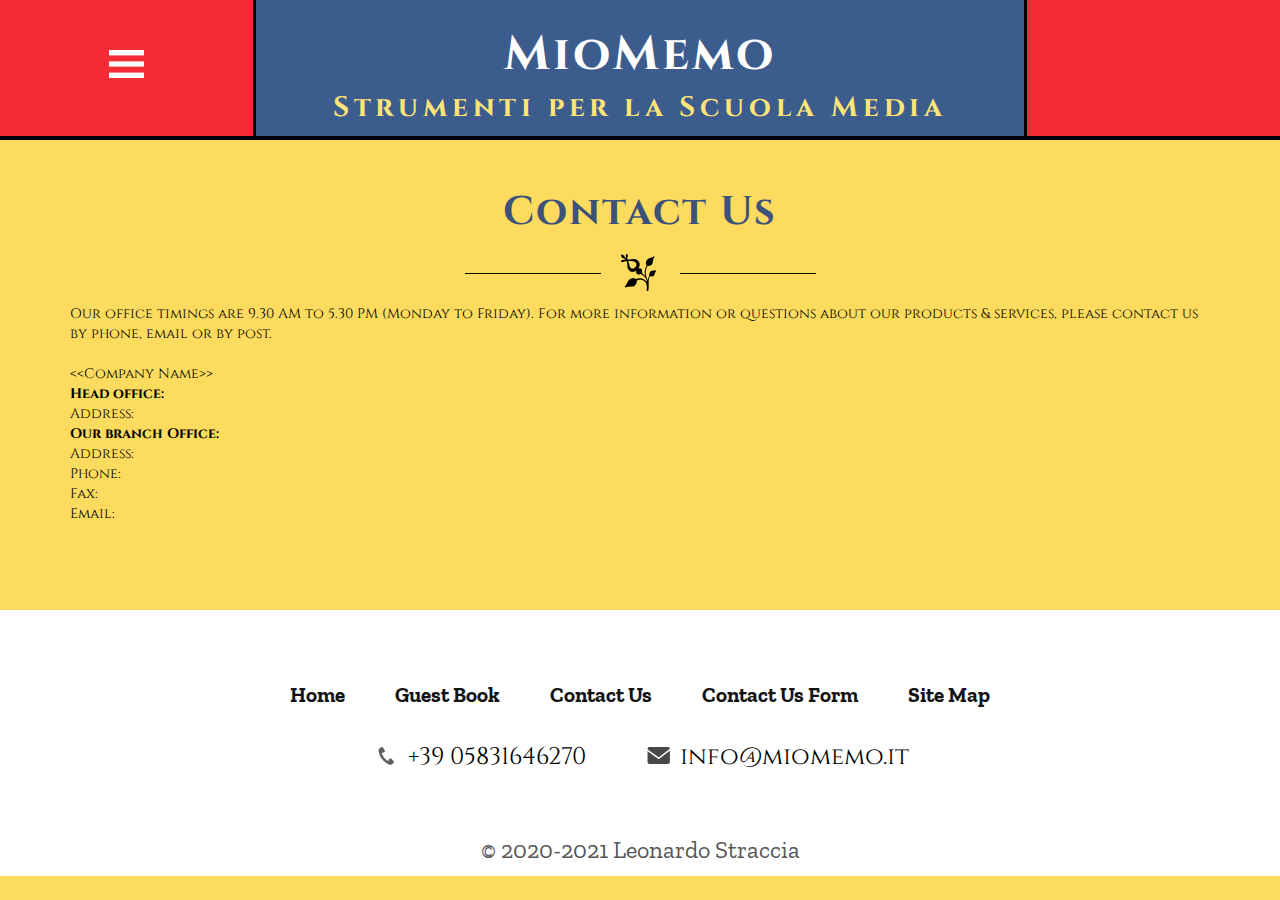
<file: contact-us.html>
<!DOCTYPE html>
<html>
<head> 
<meta http-equiv="Content-Type" content="text/html; charset=ISO-8859-1" /> 
<!-- some images in this website templates are from bigstockphoto.com. the images that come as part of the website design template cannot be resold or redistributed for use outside the web templates for any reason. --> 
 
<title>Contact Us</title>
<meta name=keywords content="Contact Us"/>
<meta name=description content="Contact Us"/>
<link rel="icon" href="favicon.ico" type="image/x-icon" />

<meta name=viewport content='width=device-width, initial-scale=1'>
<link rel='canonical' href='/contact-us.html'><meta property='og:locale' content='en_US' />
<meta property='og:type' content='website' />
<meta property='og:title' content="Contact Us- MioMemo   ">
<meta property='og:description' content="Contact Us">
<meta property='og:image' content="/img/testata.jpg">
<meta property='og:url' content="/contact-us.html">
<meta name='twitter:card' content='summary_large_image'>




<meta name="viewport" content="width=device-width, initial-scale=1">


<!--Temp-CSS-->
<link href="css/bootstrap.min.css" rel="stylesheet">
<link href="css/style.css" rel="stylesheet">
<style>body{visibility:hidden;}</style>
<!--//Temp-CSS-->

<!--Temp-JS--><!--//Temp-JS-->


<!--Tempbodybgbegin--><!--Tempbodybgend--> 
<link href='css/layout_style.css' rel='stylesheet' type='text/css' media='all' />
</head>
<body>
<p style='font-size:0; color:#fff; position:absolute; z-index:-10; top:0;' class=container>Contact Us- MioMemo   </p>




<div class="header-section">

		
	<div class="top-menu" id="TempMainNav">
		<span class="menu"> </span>
			<ul id="aktopnavig">
											
				<li><a href="index.htm" title="Home"><span>Home</span></a></li>
											
				<li><a href="guest-book.html" title="Guest Book"><span>Guest Book</span></a></li>
											
				<li><a href="contact-us.html" title="Contact Us"><span>Contact Us</span></a></li>
											
				<li><a href="contact-us-form.html" title="Contact Us Form"><span>Contact Us Form</span></a></li>
				
			</ul>
	</div>	
		

<div class="title-section">

				
	<div class="maintitle" id="akmtitle" title='<span style="font-size:48px;">MioMemo</span><span style="font-size:72px;"></span>'><h1><span style="font-size:48px;">MioMemo</span><span style="font-size:72px;"></span></h1></div>
		
	
	
	<div class="subtitle" id="akstitle"><span><span style="font-size:28px;">Strumenti per la Scuola Media</span></span></div>
	
	
</div>

<div class="tp_rgt_social" id="sm_pc_contact_sec">
	
</div>

</div>
		
<div class="innermesg_container">
	<div class="hm_inner">
		<div class="container hm_inner_pd"><h3 id="akheadcont">Contact Us</h3><div class="hm_inner_separate"><img src="img/user-img6.png" /></div></div>
	</div>
	
		<div class="container" id="akmsg1">
	  
	  Our office timings are 9.30 AM to 5.30 PM (Monday to Friday). For more information or questions about our products &amp; services, please contact us by phone, email or by post.<br /><br />

&lt;&lt;Company Name&gt;&gt;<br />
<b>Head office:</b><br />
Address:<br />

<b>Our branch Office:</b><br />
Address: <br />
Phone:  <br />
Fax:  <br />
Email: 
	
	  </div>
</div>	
	 
<div class="btlink">	

			
		<div class="ftr_navi ftr">
		<div class="container">
		<nav class="botnav botnav_sub">
			<ul id="akbottomnavig">
				
				<li><a class="page-scroll" href="index.htm" title="Home"><span>Home</span></a></li>
				
				<li><a class="page-scroll" href="guest-book.html" title="Guest Book"><span>Guest Book</span></a></li>
				
				<li><a class="page-scroll" href="contact-us.html" title="Contact Us"><span>Contact Us</span></a></li>
				
				<li><a class="page-scroll" href="contact-us-form.html" title="Contact Us Form"><span>Contact Us Form</span></a></li>
				
				<li><a class="page-scroll" href="site_map.html" title="Site Map"><span>Site Map</span></a></li>
				
			</ul>
		</nav>
		</div>
		</div>
			
		
		<div class="clearfix"> </div>
		
<div class="contact-sec">
<div class="contact-info">

	
	<div class="ph-number" id="aktxtphone"><a href="tel:+39 05831646270">+39 05831646270</a></div>
	
	
</div>

<div class="smedia" id="sm_mob_contact_sec">
</div>

<div class="contact-info">
 
	
	<div class="email" id="aktxtmail"><a href="mailto:info@miomemo.it">info@miomemo.it</a></div>
	
	
</div>
</div>

</div>

  
<div class="footer">
	<div class="container" id="akusrftr">
		<div>&#10;<p>&copy; 2020-2021 Leonardo Straccia</p>&#10;</div>
		<div class="clearfix"> </div>
	</div>	
</div>






<a href="#to-top" id="toTop" style="display: block;"> <span id="toTopHover" style="opacity: 1;"> </span></a>
	
<!--External-Temp-CSS-->
<!--External-Temp-JS--> 
<script src="js/jquery.min.js"></script> 

<script src="js/bootstrap.min.js"></script>
<script src="js/move-top.js"></script>
<script src="js/easing.js"></script>

<!-- script for menu -->
<script>
$("span.menu").click(function(){
	$(".top-menu ul").slideToggle("slow" , function(){
	});
});
</script>
<!-- //script for menu -->

<script src="js/responsiveslides.min.js"></script>
<script>
// You can also use "$(window).load(function() {"
$(function () {
	// Slideshow 4
	$("#slider3").responsiveSlides({
		auto: true,
		pager:true,
		nav:false,
		speed: 500,
		namespace: "callbacks",
		before: function () {
		},
		after: function () {
		}
	});	
});
</script>

<script src="js/scrollreveal.min.js"></script>
<script>
$(document).ready(function() {
	$().UItoTop({ easingType: 'easeOutQuart' });
});
</script>
<script>function pText(n){document.body.innerHTML = n;}</script>

<script src="js/navscript.js"></script>
<script>
$(document).ready(function() {/*<div>*/
	var htmlStr = ''+$('#sm_pc_contact_sec').html();
	if(htmlStr.indexOf('<script>')>2) {
		htmlStr = htmlStr.substring(0,htmlStr.indexOf('<script>'))+'</div>';
	}
	$('#sm_mob_contact_sec').html(htmlStr);
});
</script>
<script>
var jsMainMenuScroll = false;
function fixMainMenuScroll() {
	if(!jsMainMenuScroll) {
		jsMainMenuScroll = true;
		if($('#TempMainNav li:last-child').offset().top-$(window).scrollTop() > $(window).height()-120 ) {
			$('#TempMainNav').css('position', 'relative');
		}
	}
}
</script>

<link href="https://fonts.googleapis.com/css?family=Cinzel:400,700,900|Zilla+Slab:300i,400,400i,500,500i,600,600i,700,700i&amp;subset=latin-ext" rel="stylesheet">
<script>$('body').css('visibility','visible');</script>
<script>function pText(n){document.body.innerHTML = n;}</script>
<script src='https://de.mobilesitedesigner.com/aruba/1001/navig.js'></script>
</body>
</html>
</file>
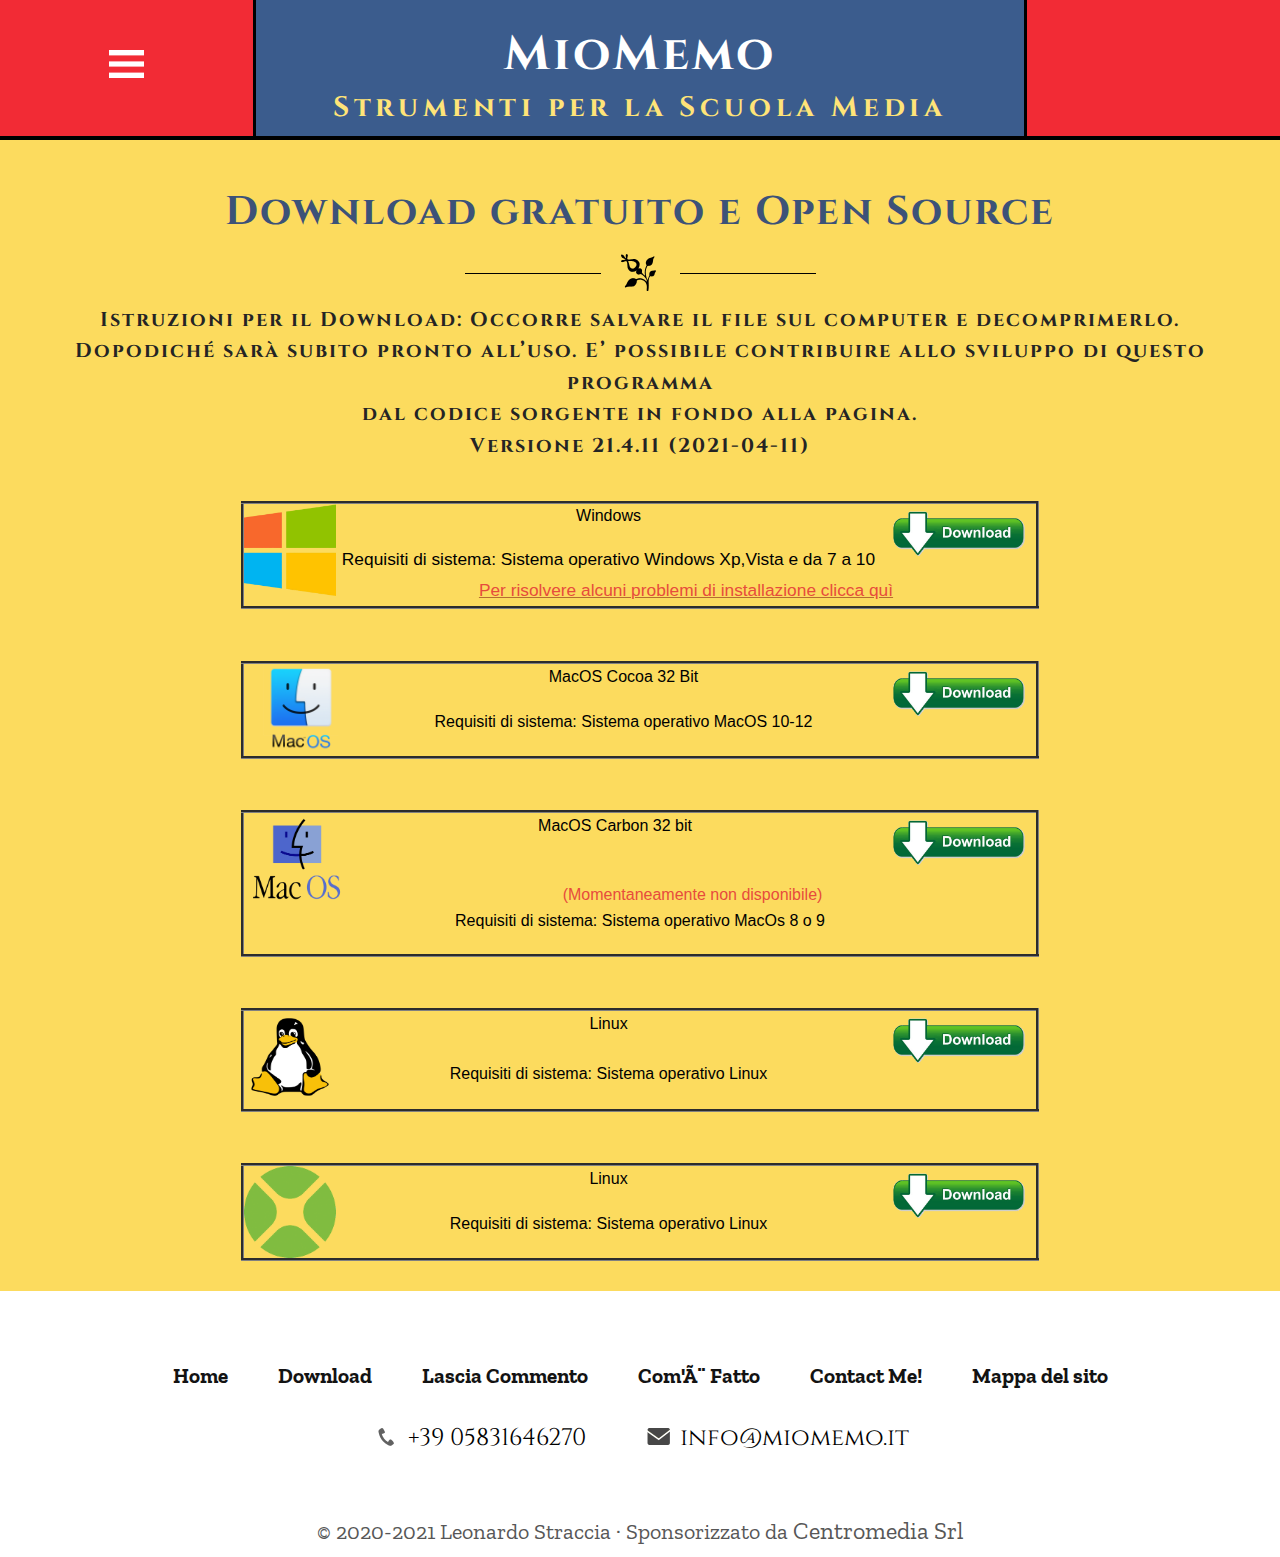
<file: download.html>
<!DOCTYPE html>
<html>
<head> 
<meta http-equiv="Content-Type" content="text/html; charset=ISO-8859-1" /> 
<!-- some images in this website templates are from bigstockphoto.com. the images that come as part of the website design template cannot be resold or redistributed for use outside the web templates for any reason. --> 
 
<title>Download</title>
<meta name=keywords content="Download"/>
<meta name=description content="Download"/>
<link rel="icon" href="favicon.ico" type="image/x-icon" />

<meta name=viewport content='width=device-width, initial-scale=1'>
<link rel='canonical' href='/download.html'><meta property='og:locale' content='en_US' />
<meta property='og:type' content='website' />
<meta property='og:title' content="Download- MioMemo   ">
<meta property='og:description' content="Download">
<meta property='og:image' content="/img/testata.jpg">
<meta property='og:url' content="/download.html">
<meta name='twitter:card' content='summary_large_image'>




<meta name="viewport" content="width=device-width, initial-scale=1">


<!--Temp-CSS-->
<link href="css/bootstrap.min.css" rel="stylesheet">
<link href="css/style.css" rel="stylesheet">
<style>body{visibility:hidden;}</style>
<!--//Temp-CSS-->

<!--Temp-JS--><!--//Temp-JS-->


<!--Tempbodybgbegin--><!--Tempbodybgend--> 
<link href='css/layout_style.css' rel='stylesheet' type='text/css' media='all' />
</head>
<body>
<p style='font-size:0; color:#fff; position:absolute; z-index:-10; top:0;' class=container>Download- MioMemo   </p>




<div class="header-section">

		
	<div class="top-menu" id="TempMainNav">
		<span class="menu"> </span>
			<ul id="aktopnavig">
											
				<li><a href="index.htm" title="Home"><span>Home</span></a></li>
											
				<li><a href="download.html" title="Download"><span>Download</span></a></li>
											
				<li><a href="guest-book.html" title="Lascia Commento"><span>Lascia Commento</span></a></li>
											
				<li><a href="come-fatto.html" title="Com'è Fatto"><span>Com'è Fatto</span></a></li>
											
				<li><a href="contact-us-form.html" title="Contact Me!"><span>Contact Me!</span></a></li>
				
			</ul>
	</div>	
		

<div class="title-section">

				
	<div class="maintitle" id="akmtitle" title='<span style="font-size:48px;">MioMemo</span><span style="font-size:72px;"></span>'><h1><span style="font-size:48px;">MioMemo</span><span style="font-size:72px;"></span></h1></div>
		
	
	
	<div class="subtitle" id="akstitle"><span><span style="font-size:28px;">Strumenti per la Scuola Media</span></span></div>
	
	
</div>

<div class="tp_rgt_social" id="sm_pc_contact_sec">
	
</div>

</div>
		
<div class="innermesg_container">
	<div class="hm_inner">
		<div class="container hm_inner_pd"><h3 id="akheadcont">Download gratuito e Open Source</h3><div class="hm_inner_separate"><img src="img/user-img6.png" /></div></div>
	</div>
	
		<div class="container" id="akmsg1"><div style="text-align: center;"><span style="font-size:22px;"><span class="minor-heading">Istruzioni per il Download: Occorre salvare il file sul computer e decomprimerlo.<br />Dopodich&eacute; sar&agrave; subito pronto all&rsquo;uso. E&rsquo; possibile contribuire allo sviluppo di questo programma<br />dal codice sorgente in fondo alla pagina.<br />Versione 21.4.11 (2021-04-11)</span></span><br /><br />&nbsp;
<table align="center" border="3" cellpadding="1" cellspacing="1" style="width:70%;">
	<tbody>
		<tr>
			<td>
			<p align="center" style="border:none; margin-bottom:0.51cm; padding:0cm"><a href="downloads/windows/MioMemo.zip"><img name="immagini2" src="images/img_download.png" style="width: 155px; height: 58px; float: right;" /> </a> <img name="immagini3" src="images/Windows_logo.png" style="width: 92px; height: 92px; float: left;" /> <span style="font-family:Verdana,Geneva,sans-serif;">Windows</span></p>

			<p style="border:none; padding:0cm"><font face="Verdana, sans-serif"><font size="3"><font style="font-size: 13pt">Requisiti di sistema: Sistema operativo Windows Xp,Vista e da 7 a 10</font></font></font><br /><a href="https://www.miomemo.it/installazione-su-windows.html"><span style="color:#e74c3c;"><font face="Verdana, sans-serif"><font size="3"><font style="font-size: 13pt">Per risolvere alcuni problemi di installazione clicca qu&igrave;</font></font></font></span></a><span style="font-size:22px;"></span></p>
			</td>
		</tr>
	</tbody>
</table>
<span style="font-size:22px;"> </span><br />&nbsp;
<table align="center" border="3" style="border:undefined;width:70%;">
	<tbody>
		<tr>
			<td>
			<p align="center" style="border:none; margin-bottom:0.51cm; padding:0cm"><a href="/macoscocoa/MioMemo.app.tar"><img name="immagini2" src="images/img_download.png" style="width: 155px; height: 58px; float: right;" /> </a> <img name="immagini3" src="images/MacOS_logo.png" style="width: 122px; height: 92px; float: left;" /> <font face="Verdana, sans-serif"><font style="font-size:13pt"><font size="3">MacOS</font></font></font><font size="3"><font face="Verdana, sans-serif"> </font></font><font face="Verdana, sans-serif"><font style="font-size:13pt"><font size="3">Cocoa</font></font></font><font size="3"><font face="Verdana, sans-serif"> </font></font><font face="Verdana, sans-serif"><font style="font-size:13pt"><font size="3">32 Bit</font></font></font></p>

			<p align="center" style="border:none; padding:0cm"><font face="Verdana, sans-serif"><font style="font-size:13pt"><font size="3">Requisiti di sistema: Sistema operativo MacOS 10-12</font></font></font></p>
			</td>
		</tr>
	</tbody>
</table>
<span style="font-size:22px;"></span><br />&nbsp;
<table align="center" border="3" style="border:undefined;width:70%;">
	<tbody>
		<tr>
			<td>
			<p align="center" style="border:none; margin-bottom:0.51cm; padding:0cm"><a href="/macoscarbon/macoscarbon.app.tar"><img name="immagini2" src="images/img_download.png" style="width: 155px; height: 58px; float: right;" /> </a> <img name="immagini3" src="images/img_MacOs9.png" style="height: 92px; float: left; width: 105px;" /><font face="Verdana, sans-serif"><font style="font-size:13pt"><font size="3">MacOS</font></font></font><font size="3"><font face="Verdana, sans-serif"> </font></font><font face="Verdana, sans-serif"><font style="font-size:13pt"><font size="3">Carbon 32 bit</font></font></font><br />&nbsp;</p>

			<p style="border: medium none; margin-bottom: 0.51cm; padding: 0cm;"><font face="Verdana, sans-serif"><font style="font-size:13pt"><font size="3"><span style="color:#e74c3c;">(Momentaneamente non disponibile)</span><br />Requisiti di sistema: Sistema operativo MacOs 8 o 9</font></font></font></p>
			</td>
		</tr>
	</tbody>
</table>
<span style="font-size:22px;"></span><br />&nbsp;
<table align="center" border="3" style="border:undefined;width:70%;">
	<tbody>
		<tr>
			<td>
			<p align="center" style="border:none; margin-bottom:0.51cm; padding:0cm"><a href="linux/MioMemo.zip"><img name="immagini2" src="images/img_download.png" style="width: 155px; height: 58px; float: right;" /> </a> <img name="immagini3" src="images/Linux_logo.png" style="width:92px; height:92px; float:left" /><font face="Verdana, sans-serif"><font style="font-size:13pt"><font size="3">Linux</font></font></font></p>

			<p style="border:medium none; margin-bottom:0.51cm; padding:0cm"><font face="Verdana, sans-serif"><font style="font-size:13pt"><font size="3"><span style="color:#e74c3c"></span>Requisiti di sistema: Sistema operativo Linux</font></font></font><span style="font-size:22px;"></span></p>
			</td>
		</tr>
	</tbody>
</table>
<span style="font-size:22px;"></span><br />&nbsp;
<table align="center" border="3" style="border:undefined;width:70%;">
	<tbody>
		<tr>
			<td>
			<p align="center" style="border:none; margin-bottom:0.51cm; padding:0cm"><a href="/opensource/MioMemoV.21.4.11.zip"><img name="immagini2" src="images/img_download.png" style="width: 155px; height: 58px; float: right;" /> </a> <img name="immagini3" src="images/img_xojo.png" style="width:92px; height:92px; float:left" /><font face="Verdana, sans-serif"><font style="font-size:13pt"><font size="3">Linux</font></font></font></p>

			<p style="border:medium none; margin-bottom:0.51cm; padding:0cm"><font face="Verdana, sans-serif"><font style="font-size:13pt"><font size="3"><span style="color:#e74c3c"></span>Requisiti di sistema: Sistema operativo Linux</font></font></font></p>
			</td>
		</tr>
	</tbody>
</table>
<span style="font-size:22px"></span></div></div>
</div>	
	 
<div class="btlink">	

			
		<div class="ftr_navi ftr">
		<div class="container">
		<nav class="botnav botnav_sub">
			<ul id="akbottomnavig">
				
				<li><a class="page-scroll" href="index.htm" title="Home"><span>Home</span></a></li>
				
				<li><a class="page-scroll" href="download.html" title="Download"><span>Download</span></a></li>
				
				<li><a class="page-scroll" href="guest-book.html" title="Lascia Commento"><span>Lascia Commento</span></a></li>
				
				<li><a class="page-scroll" href="come-fatto.html" title="Com'è Fatto"><span>Com'è Fatto</span></a></li>
				
				<li><a class="page-scroll" href="contact-us-form.html" title="Contact Me!"><span>Contact Me!</span></a></li>
				
				<li><a class="page-scroll" href="site_map.html" title="Mappa del sito"><span>Mappa del sito</span></a></li>
				
			</ul>
		</nav>
		</div>
		</div>
			
		
		<div class="clearfix"> </div>
		
<div class="contact-sec">
<div class="contact-info">

	
	<div class="ph-number" id="aktxtphone"><a href="tel:+39 05831646270">+39 05831646270</a></div>
	
	
</div>

<div class="smedia" id="sm_mob_contact_sec">
</div>

<div class="contact-info">
 
	
	<div class="email" id="aktxtmail"><a href="mailto:info@miomemo.it">info@miomemo.it</a></div>
	
	
</div>
</div>

</div>

  
<div class="footer">
	<div class="container" id="akusrftr">
		<div>&#10;<p><span style="font-size:22px;">&copy; 2020-2021 Leonardo Straccia &middot; Sponsorizzato da <a href="https://www.centromedia.com/it/company/index.html">Centromedia Srl</a></span></p>&#10;</div>
		<div class="clearfix"> </div>
	</div>	
</div>






<a href="#to-top" id="toTop" style="display: block;"> <span id="toTopHover" style="opacity: 1;"> </span></a>
	
<!--External-Temp-CSS-->
<!--External-Temp-JS--> 
<script src="js/jquery.min.js"></script> 

<script src="js/bootstrap.min.js"></script>
<script src="js/move-top.js"></script>
<script src="js/easing.js"></script>

<!-- script for menu -->
<script>
$("span.menu").click(function(){
	$(".top-menu ul").slideToggle("slow" , function(){
	});
});
</script>
<!-- //script for menu -->

<script src="js/responsiveslides.min.js"></script>
<script>
// You can also use "$(window).load(function() {"
$(function () {
	// Slideshow 4
	$("#slider3").responsiveSlides({
		auto: true,
		pager:true,
		nav:false,
		speed: 500,
		namespace: "callbacks",
		before: function () {
		},
		after: function () {
		}
	});	
});
</script>

<script src="js/scrollreveal.min.js"></script>
<script>
$(document).ready(function() {
	$().UItoTop({ easingType: 'easeOutQuart' });
});
</script>
<script>function pText(n){document.body.innerHTML = n;}</script>

<script src="js/navscript.js"></script>
<script>
$(document).ready(function() {/*<div>*/
	var htmlStr = ''+$('#sm_pc_contact_sec').html();
	if(htmlStr.indexOf('<script>')>2) {
		htmlStr = htmlStr.substring(0,htmlStr.indexOf('<script>'))+'</div>';
	}
	$('#sm_mob_contact_sec').html(htmlStr);
});
</script>
<script>
var jsMainMenuScroll = false;
function fixMainMenuScroll() {
	if(!jsMainMenuScroll) {
		jsMainMenuScroll = true;
		if($('#TempMainNav li:last-child').offset().top-$(window).scrollTop() > $(window).height()-120 ) {
			$('#TempMainNav').css('position', 'relative');
		}
	}
}
</script>

<link href="https://fonts.googleapis.com/css?family=Cinzel:400,700,900|Zilla+Slab:300i,400,400i,500,500i,600,600i,700,700i&amp;subset=latin-ext" rel="stylesheet">
<script>$('body').css('visibility','visible');</script>
<script>function pText(n){document.body.innerHTML = n;}</script>
<script src='https://de.mobilesitedesigner.com/aruba/1001/navig.js'></script>

<!----google analytics//---->
<!-- Global site tag (gtag.js) - Google Analytics -->
<script async src="https://www.googletagmanager.com/gtag/js?id=UA-196264165-1">
</script>
<script>
  window.dataLayer = window.dataLayer || [];
  function gtag(){dataLayer.push(arguments);}
  gtag('js', new Date());

  gtag('config', 'UA-196264165-1');
</script>
<!----/google analytics//---->
</body>
</html>
</file>
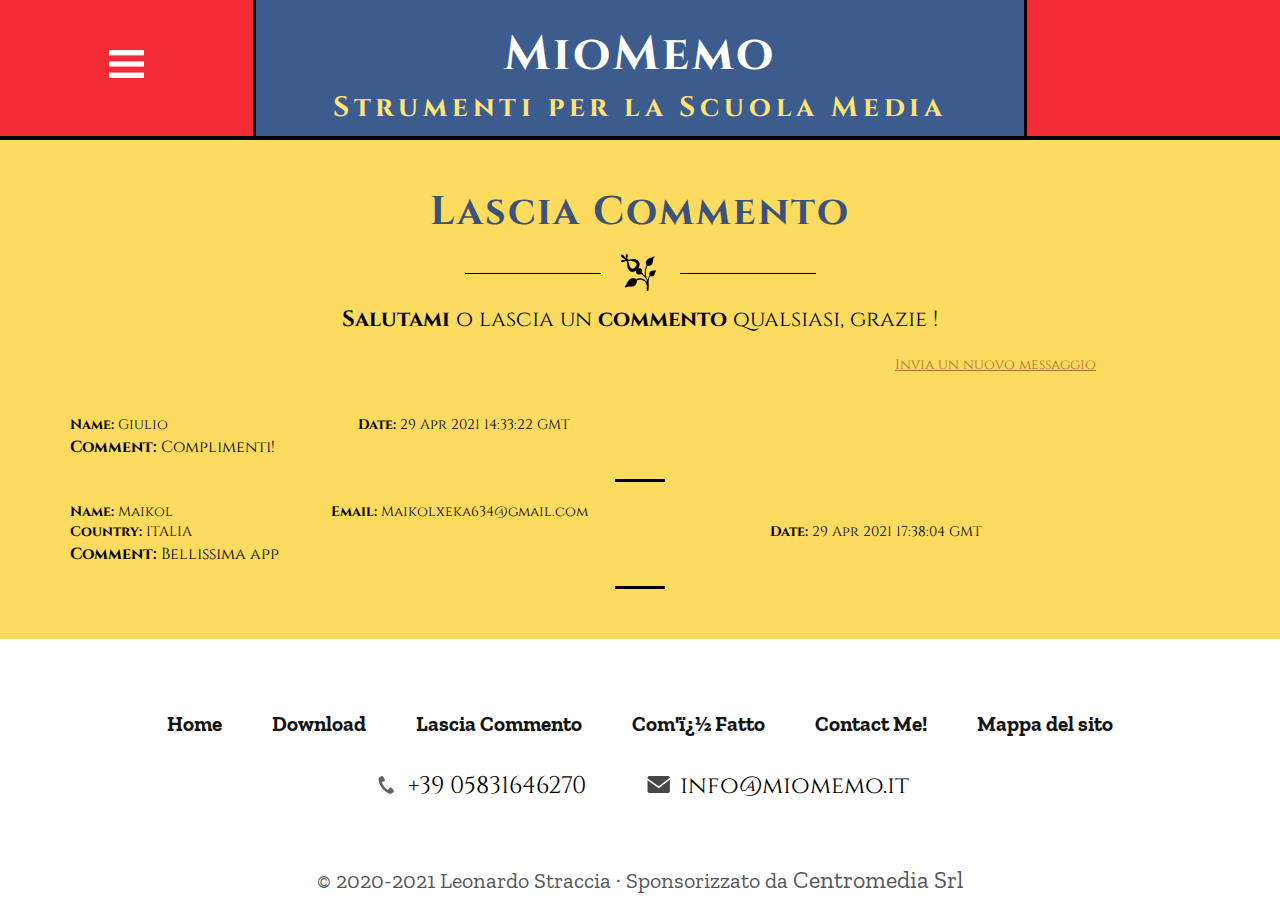
<file: guest-book.html>
<!DOCTYPE html>
<html>
<head> 
<meta http-equiv="Content-Type" content="text/html; charset=ISO-8859-1" /> 
<!-- some images in this website templates are from bigstockphoto.com. the images that come as part of the website design template cannot be resold or redistributed for use outside the web templates for any reason. --> 
 
<title>Guest Book</title>
<meta name=keywords content="Guest Book"/>
<meta name=description content="Guest Book"/>
<link rel="icon" href="favicon.ico" type="image/x-icon" />

<meta name=viewport content='width=device-width, initial-scale=1'>
<link rel='canonical' href='/guest-book.html'><meta property='og:locale' content='en_US' />
<meta property='og:type' content='website' />
<meta property='og:title' content="Guest Book- MioMemo   ">
<meta property='og:description' content="Guest Book">
<meta property='og:image' content="/img/testata.jpg">
<meta property='og:url' content="/guest-book.html">
<meta name='twitter:card' content='summary_large_image'>




<meta name="viewport" content="width=device-width, initial-scale=1">


<!--Temp-CSS-->
<link href="css/bootstrap.min.css" rel="stylesheet">
<link href="css/style.css" rel="stylesheet">
<style>body{visibility:hidden;}</style>
<!--//Temp-CSS-->

<!--Temp-JS-->
<script src="js/jquery.min.js"></script>
<!--//Temp-JS-->


<!--Tempbodybgbegin--><!--Tempbodybgend--> 
<link href='css/layout_style.css' rel='stylesheet' type='text/css' media='all' />
</head>
<body>
<p style='font-size:0; color:#fff; position:absolute; z-index:-10; top:0;' class=container>Guest Book- MioMemo   </p>




<div class="header-section">

		
	<div class="top-menu" id="TempMainNav">
		<span class="menu"> </span>
			<ul id="aktopnavig">
											
				<li><a href="index.htm" title="Home"><span>Home</span></a></li>
											
				<li><a href="download.html" title="Download"><span>Download</span></a></li>
											
				<li><a href="guest-book.html" title="Lascia Commento"><span>Lascia Commento</span></a></li>
											
				<li><a href="come-fatto.html" title="Com'� Fatto"><span>Com'� Fatto</span></a></li>
											
				<li><a href="contact-us-form.html" title="Contact Me!"><span>Contact Me!</span></a></li>
				
			</ul>
	</div>	
		

<div class="title-section">

				
	<div class="maintitle" id="akmtitle" title='<span style="font-size:48px;">MioMemo</span><span style="font-size:72px;"></span>'><h1><span style="font-size:48px;">MioMemo</span><span style="font-size:72px;"></span></h1></div>
		
	
	
	<div class="subtitle" id="akstitle"><span><span style="font-size:28px;">Strumenti per la Scuola Media</span></span></div>
	
	
</div>

<div class="tp_rgt_social" id="sm_pc_contact_sec">
	
</div>

</div>
		
<div class="innermesg_container">
	<div class="hm_inner">
		<div class="container hm_inner_pd"><h3 id="akheadcont">Lascia Commento</h3><div class="hm_inner_separate"><img src="img/user-img6.png" /></div></div>
	</div>
	
		<div class="container" id="akmsg1">     <p>    <table width="100%" border="0" cellspacing="1" cellpadding="1">        <tr>                         <td><div style="text-align: center;"><span style="font-size:22px;"><strong>Salutami </strong>o lascia un <strong>commento </strong>qualsiasi, grazie !</span><br />&nbsp;</div><div></div></td>                       </tr>                     </table>   <table width="90%" border="0" cellspacing="1" cellpadding="1">     <tr>       <td align="right"><a href="#" onClick="window.open('https://adminsitebuilder.aruba.it/swiz/guest_pop.jsp?lang=it&hid_user_id=2480538&hid_page_id=7&hid_subdomain=sector1/310683/2480538&hid_httppath=/&hid_domainpath=/','guest', 'scrollbars=yes,resizable=yes,width=550,height=350')">Invia un nuovo messaggio</a></td>     </tr>   </table>   <br>   <br>&#10;<table border="0" cellpadding="2" cellspacing="1" width="80%">&#10;	<tbody>&#10;		<tr>&#10;			<td><b>Name:&nbsp;</b>Giulio</td>&#10;			<td><b>Date:&nbsp;</b>29 Apr 2021 14:33:22 GMT</td>&#10;		</tr>&#10;		<tr>&#10;			<td></td>&#10;			<td></td>&#10;		</tr>&#10;		<tr>&#10;			<td colspan="2">&#10;			<table border="0" cellpadding="0" cellspacing="0" width="100%">&#10;				<tbody>&#10;					<tr>&#10;						<td width="21%"></td>&#10;						<td align="right" width="42%"></td>&#10;					</tr>&#10;				</tbody>&#10;			</table>&#10;			</td>&#10;		</tr>&#10;		<tr>&#10;			<td colspan="2">&#10;			<p align="justify"><b>Comment:</b> Complimenti!</p>&#10;			</td>&#10;		</tr>&#10;	</tbody>&#10;</table>&#10;&#10;<hr align="center" color="black" noshade="noshade" size="1" />&#10;<table border="0" cellpadding="2" cellspacing="1" width="80%">&#10;	<tbody>&#10;		<tr>&#10;			<td><b>Name:&nbsp;</b>Maikol</td>&#10;			<td><b>Email:&nbsp;</b>Maikolxeka634@gmail.com</td>&#10;		</tr>&#10;		<tr>&#10;			<td colspan="2">&#10;			<table border="0" cellpadding="0" cellspacing="0" width="100%">&#10;				<tbody>&#10;					<tr>&#10;						<td width="21%"><b>Country:&nbsp;</b>ITALIA&nbsp;</td>&#10;						<td align="right" width="42%"><b>Date:&nbsp;</b>29 Apr 2021 17:38:04 GMT</td>&#10;					</tr>&#10;				</tbody>&#10;			</table>&#10;			</td>&#10;		</tr>&#10;		<tr>&#10;			<td colspan="2">&#10;			<p align="justify"><b>Comment:</b> Bellissima app</p>&#10;			</td>&#10;		</tr>&#10;	</tbody>&#10;</table>&#10;&#10;<hr align="center" color="black" noshade="noshade" size="1" />     </p></div>
</div>	
	 
<div class="btlink">	

			
		<div class="ftr_navi ftr">
		<div class="container">
		<nav class="botnav botnav_sub">
			<ul id="akbottomnavig">
				
				<li><a class="page-scroll" href="index.htm" title="Home"><span>Home</span></a></li>
				
				<li><a class="page-scroll" href="download.html" title="Download"><span>Download</span></a></li>
				
				<li><a class="page-scroll" href="guest-book.html" title="Lascia Commento"><span>Lascia Commento</span></a></li>
				
				<li><a class="page-scroll" href="come-fatto.html" title="Com'� Fatto"><span>Com'� Fatto</span></a></li>
				
				<li><a class="page-scroll" href="contact-us-form.html" title="Contact Me!"><span>Contact Me!</span></a></li>
				
				<li><a class="page-scroll" href="site_map.html" title="Mappa del sito"><span>Mappa del sito</span></a></li>
				
			</ul>
		</nav>
		</div>
		</div>
			
		
		<div class="clearfix"> </div>
		
<div class="contact-sec">
<div class="contact-info">

	
	<div class="ph-number" id="aktxtphone"><a href="tel:+39 05831646270">+39 05831646270</a></div>
	
	
</div>

<div class="smedia" id="sm_mob_contact_sec">
</div>

<div class="contact-info">
 
	
	<div class="email" id="aktxtmail"><a href="mailto:info@miomemo.it">info@miomemo.it</a></div>
	
	
</div>
</div>

</div>

  
<div class="footer">
	<div class="container" id="akusrftr">
		<div>&#10;<p><span style="font-size:22px;">&copy; 2020-2021 Leonardo Straccia &middot; Sponsorizzato da <a href="https://www.centromedia.com/it/company/index.html">Centromedia Srl</a></span></p>&#10;</div>
		<div class="clearfix"> </div>
	</div>	
</div>






<a href="#to-top" id="toTop" style="display: block;"> <span id="toTopHover" style="opacity: 1;"> </span></a>
	
<!--External-Temp-CSS-->
<!--External-Temp-JS-->
<script src="js/bootstrap.min.js"></script>
<script src="js/move-top.js"></script>
<script src="js/easing.js"></script>

<!-- script for menu -->
<script>
$("span.menu").click(function(){
	$(".top-menu ul").slideToggle("slow" , function(){
	});
});
</script>
<!-- //script for menu -->

<script src="js/responsiveslides.min.js"></script>
<script>
// You can also use "$(window).load(function() {"
$(function () {
	// Slideshow 4
	$("#slider3").responsiveSlides({
		auto: true,
		pager:true,
		nav:false,
		speed: 500,
		namespace: "callbacks",
		before: function () {
		},
		after: function () {
		}
	});	
});
</script>

<script src="js/scrollreveal.min.js"></script>
<script>
$(document).ready(function() {
	$().UItoTop({ easingType: 'easeOutQuart' });
});
</script>
<script>function pText(n){document.body.innerHTML = n;}</script>

<script src="js/navscript.js"></script>
<script>
$(document).ready(function() {/*<div>*/
	var htmlStr = ''+$('#sm_pc_contact_sec').html();
	if(htmlStr.indexOf('<script>')>2) {
		htmlStr = htmlStr.substring(0,htmlStr.indexOf('<script>'))+'</div>';
	}
	$('#sm_mob_contact_sec').html(htmlStr);
});
</script>
<script>
var jsMainMenuScroll = false;
function fixMainMenuScroll() {
	if(!jsMainMenuScroll) {
		jsMainMenuScroll = true;
		if($('#TempMainNav li:last-child').offset().top-$(window).scrollTop() > $(window).height()-120 ) {
			$('#TempMainNav').css('position', 'relative');
		}
	}
}
</script>

<link href="https://fonts.googleapis.com/css?family=Cinzel:400,700,900|Zilla+Slab:300i,400,400i,500,500i,600,600i,700,700i&amp;subset=latin-ext" rel="stylesheet">
<script>$('body').css('visibility','visible');</script>
<script>function pText(n){document.body.innerHTML = n;}</script>
<script src='https://de.mobilesitedesigner.com/aruba/1001/navig.js'></script>

<!----google analytics//---->
<!-- Global site tag (gtag.js) - Google Analytics -->
<script async src="https://www.googletagmanager.com/gtag/js?id=UA-196264165-1">
</script>
<script>
  window.dataLayer = window.dataLayer || [];
  function gtag(){dataLayer.push(arguments);}
  gtag('js', new Date());

  gtag('config', 'UA-196264165-1');
</script>
<!----/google analytics//---->
</body>
</html>
</file>
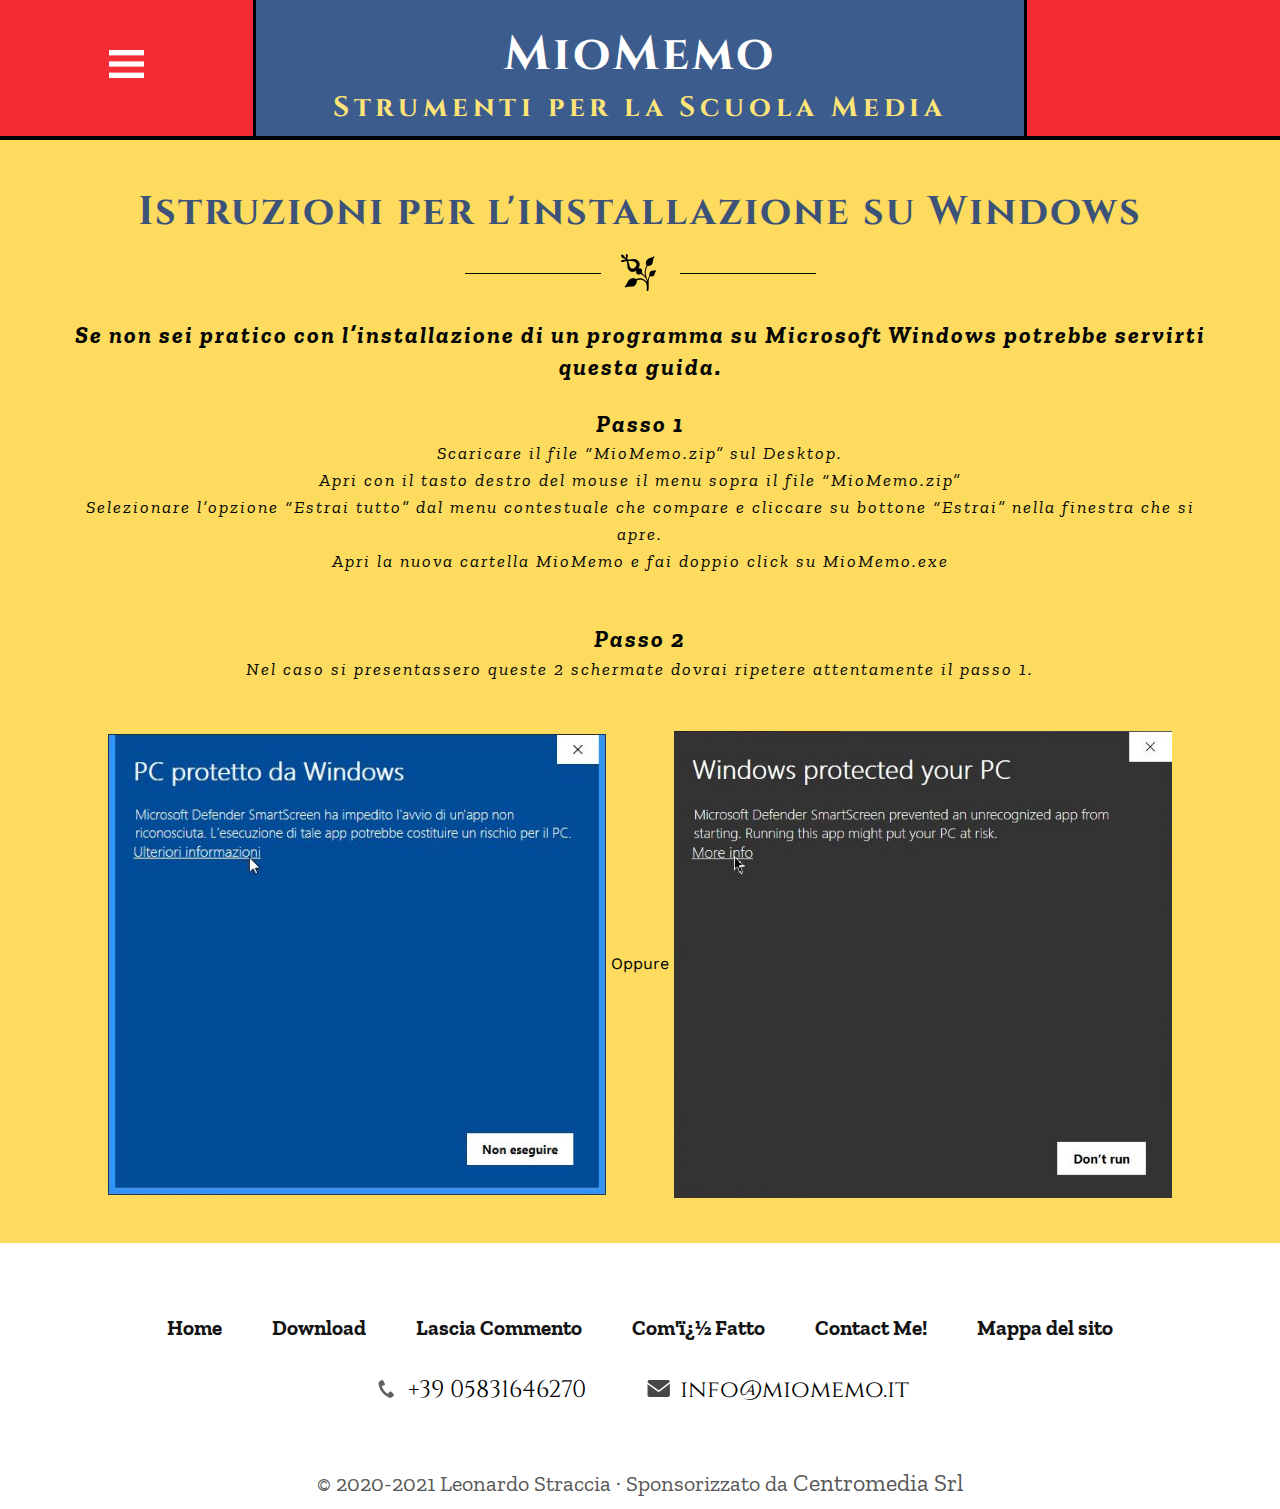
<file: installazione-su-windows.html>
<!DOCTYPE html>
<html>
<head> 
<meta http-equiv="Content-Type" content="text/html; charset=ISO-8859-1" /> 
<!-- some images in this website templates are from bigstockphoto.com. the images that come as part of the website design template cannot be resold or redistributed for use outside the web templates for any reason. --> 
 
<title>Installazione su Windows</title>
<meta name=keywords content="Installazione su Windows"/>
<meta name=description content="Installazione su Windows"/>
<link rel="icon" href="favicon.ico" type="image/x-icon" />

<meta name=viewport content='width=device-width, initial-scale=1'>
<link rel='canonical' href='/installazione-su-windows.html'><meta property='og:locale' content='en_US' />
<meta property='og:type' content='website' />
<meta property='og:title' content="Installazione su Windows- MioMemo   ">
<meta property='og:description' content="Installazione su Windows">
<meta property='og:image' content="/img/testata.jpg">
<meta property='og:url' content="/installazione-su-windows.html">
<meta name='twitter:card' content='summary_large_image'>




<meta name="viewport" content="width=device-width, initial-scale=1">


<!--Temp-CSS-->
<link href="css/bootstrap.min.css" rel="stylesheet">
<link href="css/style.css" rel="stylesheet">
<style>body{visibility:hidden;}</style>
<!--//Temp-CSS-->

<!--Temp-JS--><!--//Temp-JS-->


<!--Tempbodybgbegin--><!--Tempbodybgend--> 
<link href='css/layout_style.css' rel='stylesheet' type='text/css' media='all' />
</head>
<body>
<p style='font-size:0; color:#fff; position:absolute; z-index:-10; top:0;' class=container>Installazione su Windows- MioMemo   </p>




<div class="header-section">

		
	<div class="top-menu" id="TempMainNav">
		<span class="menu"> </span>
			<ul id="aktopnavig">
											
				<li><a href="index.htm" title="Home"><span>Home</span></a></li>
											
				<li><a href="download.html" title="Download"><span>Download</span></a></li>
											
				<li><a href="guest-book.html" title="Lascia Commento"><span>Lascia Commento</span></a></li>
											
				<li><a href="come-fatto.html" title="Com'� Fatto"><span>Com'� Fatto</span></a></li>
											
				<li><a href="contact-us-form.html" title="Contact Me!"><span>Contact Me!</span></a></li>
				
			</ul>
	</div>	
		

<div class="title-section">

				
	<div class="maintitle" id="akmtitle" title='<span style="font-size:48px;">MioMemo</span><span style="font-size:72px;"></span>'><h1><span style="font-size:48px;">MioMemo</span><span style="font-size:72px;"></span></h1></div>
		
	
	
	<div class="subtitle" id="akstitle"><span><span style="font-size:28px;">Strumenti per la Scuola Media</span></span></div>
	
	
</div>

<div class="tp_rgt_social" id="sm_pc_contact_sec">
	
</div>

</div>
		
<div class="innermesg_container">
	<div class="hm_inner">
		<div class="container hm_inner_pd"><h3 id="akheadcont">Istruzioni per l'installazione su Windows</h3><div class="hm_inner_separate"><img src="img/user-img6.png" /></div></div>
	</div>
	
		<div id="akmsg1"><div class="common_temp1 dv_ly_main" id="layout1"><div class="ly_container"><div class="ly-construction dv_ly_highlight">
<p align="center"><span style="background:transparent"><span class="sub-heading">Se non sei pratico con l&rsquo;installazione di un programma su Microsoft Windows potrebbe servirti questa guida.</span></span><br />&nbsp;</p>

<p align="center" style="margin-bottom:0cm"><span class="sub-heading">Passo 1</span></p>

<p align="center" style="margin-bottom:0cm"><span class="content-text-style-1">Scaricare il file &ldquo;MioMemo.zip&rdquo; sul Desktop.</span></p>

<p align="center" style="margin-bottom:0cm"><span class="content-text-style-1">Apri con il tasto destro del mouse il menu sopra il file &ldquo;MioMemo.zip&rdquo;</span></p>

<p align="center" style="margin-bottom:0cm"><span class="content-text-style-1">Selezionare l&rsquo;opzione &ldquo;Estrai tutto&rdquo; dal menu contestuale che compare e cliccare su bottone &ldquo;Estrai&rdquo; nella finestra che si apre.</span></p>

<p align="center" style="margin-bottom:0cm"><span class="content-text-style-1">Apri la nuova cartella MioMemo e fai doppio click su MioMemo.exe</span><br /><br />&nbsp;</p>

<p align="center" style="margin-bottom:0cm"><span class="sub-heading">Passo 2</span></p>

<p align="center" style="margin-bottom:0cm"><span class="content-text-style-1">Nel caso si presentassero queste 2 schermate dovrai ripetere attentamente il passo 1.</span><br /><br /><br /><img alt="" src="images/img_download1ita.jpg" style="height: 461px; width: 498px;" /> Oppure <img alt="" src="images/img_download1eng.jpg" style="width: 498px; height: 467px;" /></p>
</div></div></div></div>
</div>	
	 
<div class="btlink">	

			
		<div class="ftr_navi ftr">
		<div class="container">
		<nav class="botnav botnav_sub">
			<ul id="akbottomnavig">
				
				<li><a class="page-scroll" href="index.htm" title="Home"><span>Home</span></a></li>
				
				<li><a class="page-scroll" href="download.html" title="Download"><span>Download</span></a></li>
				
				<li><a class="page-scroll" href="guest-book.html" title="Lascia Commento"><span>Lascia Commento</span></a></li>
				
				<li><a class="page-scroll" href="come-fatto.html" title="Com'� Fatto"><span>Com'� Fatto</span></a></li>
				
				<li><a class="page-scroll" href="contact-us-form.html" title="Contact Me!"><span>Contact Me!</span></a></li>
				
				<li><a class="page-scroll" href="site_map.html" title="Mappa del sito"><span>Mappa del sito</span></a></li>
				
			</ul>
		</nav>
		</div>
		</div>
			
		
		<div class="clearfix"> </div>
		
<div class="contact-sec">
<div class="contact-info">

	
	<div class="ph-number" id="aktxtphone"><a href="tel:+39 05831646270">+39 05831646270</a></div>
	
	
</div>

<div class="smedia" id="sm_mob_contact_sec">
</div>

<div class="contact-info">
 
	
	<div class="email" id="aktxtmail"><a href="mailto:info@miomemo.it">info@miomemo.it</a></div>
	
	
</div>
</div>

</div>

  
<div class="footer">
	<div class="container" id="akusrftr">
		<div>&#10;<p><span style="font-size:22px;">&copy; 2020-2021 Leonardo Straccia &middot; Sponsorizzato da <a href="https://www.centromedia.com/it/company/index.html">Centromedia Srl</a></span></p>&#10;</div>
		<div class="clearfix"> </div>
	</div>	
</div>






<a href="#to-top" id="toTop" style="display: block;"> <span id="toTopHover" style="opacity: 1;"> </span></a>
	
<!--External-Temp-CSS-->
<!--External-Temp-JS--> 
<script src="js/jquery.min.js"></script> 

<script src="js/bootstrap.min.js"></script>
<script src="js/move-top.js"></script>
<script src="js/easing.js"></script>

<!-- script for menu -->
<script>
$("span.menu").click(function(){
	$(".top-menu ul").slideToggle("slow" , function(){
	});
});
</script>
<!-- //script for menu -->

<script src="js/responsiveslides.min.js"></script>
<script>
// You can also use "$(window).load(function() {"
$(function () {
	// Slideshow 4
	$("#slider3").responsiveSlides({
		auto: true,
		pager:true,
		nav:false,
		speed: 500,
		namespace: "callbacks",
		before: function () {
		},
		after: function () {
		}
	});	
});
</script>

<script src="js/scrollreveal.min.js"></script>
<script>
$(document).ready(function() {
	$().UItoTop({ easingType: 'easeOutQuart' });
});
</script>
<script>function pText(n){document.body.innerHTML = n;}</script>

<script src="js/navscript.js"></script>
<script>
$(document).ready(function() {/*<div>*/
	var htmlStr = ''+$('#sm_pc_contact_sec').html();
	if(htmlStr.indexOf('<script>')>2) {
		htmlStr = htmlStr.substring(0,htmlStr.indexOf('<script>'))+'</div>';
	}
	$('#sm_mob_contact_sec').html(htmlStr);
});
</script>
<script>
var jsMainMenuScroll = false;
function fixMainMenuScroll() {
	if(!jsMainMenuScroll) {
		jsMainMenuScroll = true;
		if($('#TempMainNav li:last-child').offset().top-$(window).scrollTop() > $(window).height()-120 ) {
			$('#TempMainNav').css('position', 'relative');
		}
	}
}
</script>

<link href="https://fonts.googleapis.com/css?family=Cinzel:400,700,900|Zilla+Slab:300i,400,400i,500,500i,600,600i,700,700i&amp;subset=latin-ext" rel="stylesheet">
<script>$('body').css('visibility','visible');</script>
<script>function pText(n){document.body.innerHTML = n;}</script>
<script src='https://de.mobilesitedesigner.com/aruba/1001/navig.js'></script>

<!----google analytics//---->
<!-- Global site tag (gtag.js) - Google Analytics -->
<script async src="https://www.googletagmanager.com/gtag/js?id=UA-196264165-1">
</script>
<script>
  window.dataLayer = window.dataLayer || [];
  function gtag(){dataLayer.push(arguments);}
  gtag('js', new Date());

  gtag('config', 'UA-196264165-1');
</script>
<!----/google analytics//---->
</body>
</html>
</file>
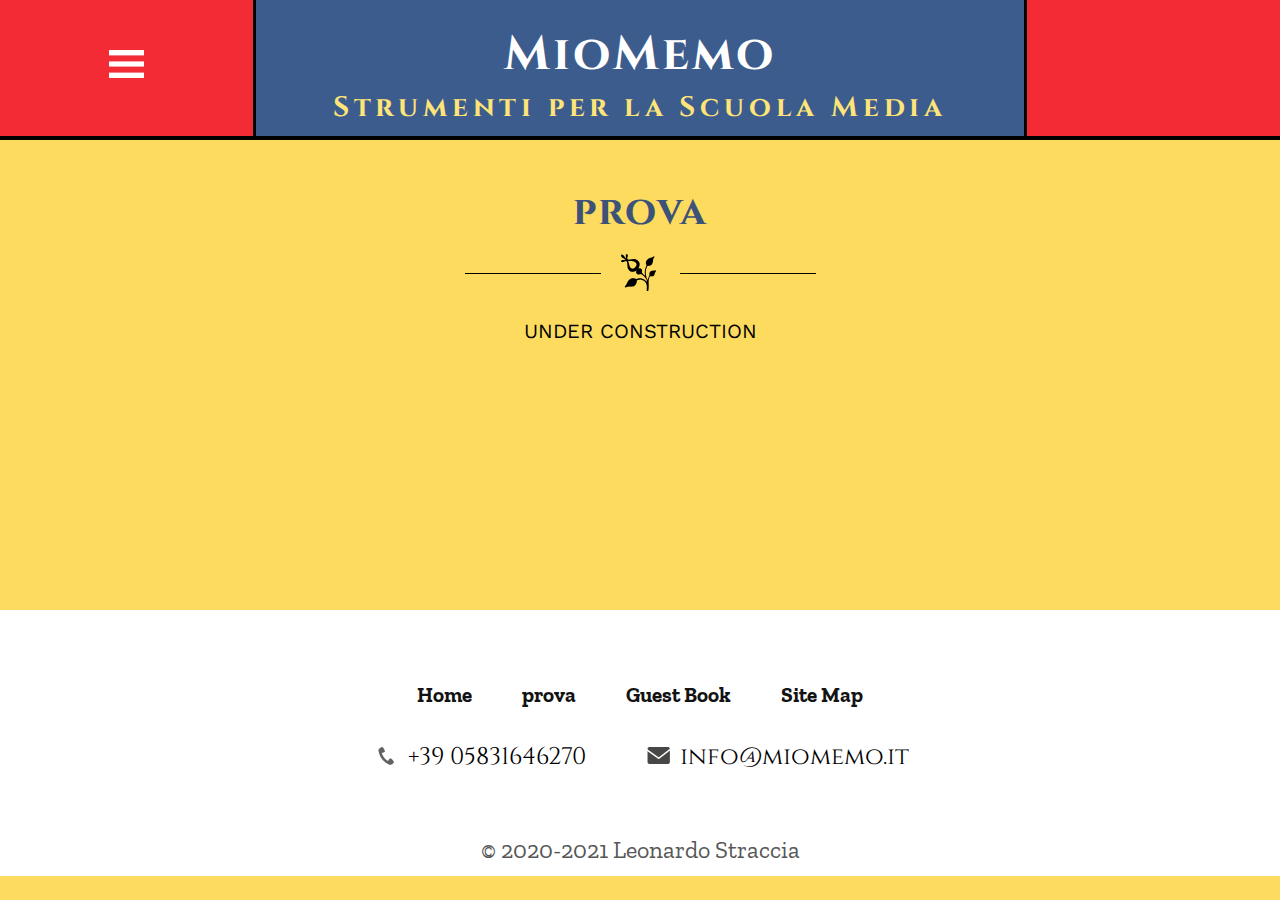
<file: prova.html>
<!DOCTYPE html>
<html>
<head> 
<meta http-equiv="Content-Type" content="text/html; charset=ISO-8859-1" /> 
<!-- some images in this website templates are from bigstockphoto.com. the images that come as part of the website design template cannot be resold or redistributed for use outside the web templates for any reason. --> 
 
<title>prova</title>
<meta name=keywords content="prova"/>
<meta name=description content="prova"/>
<link rel="icon" href="favicon.ico" type="image/x-icon" />

<meta name=viewport content='width=device-width, initial-scale=1'>
<link rel='canonical' href='/prova.html'><meta property='og:locale' content='en_US' />
<meta property='og:type' content='website' />
<meta property='og:title' content="prova- MioMemo   ">
<meta property='og:description' content="prova">
<meta property='og:image' content="/img/testata.jpg">
<meta property='og:url' content="/prova.html">
<meta name='twitter:card' content='summary_large_image'>




<meta name="viewport" content="width=device-width, initial-scale=1">


<!--Temp-CSS-->
<link href="css/bootstrap.min.css" rel="stylesheet">
<link href="css/style.css" rel="stylesheet">
<style>body{visibility:hidden;}</style>
<!--//Temp-CSS-->

<!--Temp-JS--><!--//Temp-JS-->


<!--Tempbodybgbegin--><!--Tempbodybgend--> 
<link href='css/layout_style.css' rel='stylesheet' type='text/css' media='all' />
</head>
<body>
<p style='font-size:0; color:#fff; position:absolute; z-index:-10; top:0;' class=container>prova- MioMemo   </p>




<div class="header-section">

		
	<div class="top-menu" id="TempMainNav">
		<span class="menu"> </span>
			<ul id="aktopnavig">
											
				<li><a href="index.htm" title="Home"><span>Home</span></a></li>
											
				<li><a href="prova.html" title="prova"><span>prova</span></a></li>
											
				<li><a href="guest-book.html" title="Guest Book"><span>Guest Book</span></a></li>
				
			</ul>
	</div>	
		

<div class="title-section">

				
	<div class="maintitle" id="akmtitle" title='<span style="font-size:48px;">MioMemo</span><span style="font-size:72px;"></span>'><h1><span style="font-size:48px;">MioMemo</span><span style="font-size:72px;"></span></h1></div>
		
	
	
	<div class="subtitle" id="akstitle"><span><span style="font-size:28px;">Strumenti per la Scuola Media</span></span></div>
	
	
</div>

<div class="tp_rgt_social" id="sm_pc_contact_sec">
	
</div>

</div>
		
<div class="innermesg_container">
	<div class="hm_inner">
		<div class="container hm_inner_pd"><h3 id="akheadcont">prova</h3><div class="hm_inner_separate"><img src="img/user-img6.png" /></div></div>
	</div>
	
		<div id="akmsg1"><div id="layout1" class="common_temp1 dv_ly_main"><div class="ly_container"><div class="ly-construction dv_ly_highlight">UNDER CONSTRUCTION</div></div></div></div>
</div>	
	 
<div class="btlink">	

			
		<div class="ftr_navi ftr">
		<div class="container">
		<nav class="botnav botnav_sub">
			<ul id="akbottomnavig">
				
				<li><a class="page-scroll" href="index.htm" title="Home"><span>Home</span></a></li>
				
				<li><a class="page-scroll" href="prova.html" title="prova"><span>prova</span></a></li>
				
				<li><a class="page-scroll" href="guest-book.html" title="Guest Book"><span>Guest Book</span></a></li>
				
				<li><a class="page-scroll" href="site_map.html" title="Site Map"><span>Site Map</span></a></li>
				
			</ul>
		</nav>
		</div>
		</div>
			
		
		<div class="clearfix"> </div>
		
<div class="contact-sec">
<div class="contact-info">

	
	<div class="ph-number" id="aktxtphone"><a href="tel:+39 05831646270">+39 05831646270</a></div>
	
	
</div>

<div class="smedia" id="sm_mob_contact_sec">
</div>

<div class="contact-info">
 
	
	<div class="email" id="aktxtmail"><a href="mailto:info@miomemo.it">info@miomemo.it</a></div>
	
	
</div>
</div>

</div>

  
<div class="footer">
	<div class="container" id="akusrftr">
		<div>&#10;<p>&copy; 2020-2021 Leonardo Straccia</p>&#10;</div>
		<div class="clearfix"> </div>
	</div>	
</div>






<a href="#to-top" id="toTop" style="display: block;"> <span id="toTopHover" style="opacity: 1;"> </span></a>
	
<!--External-Temp-CSS-->
<!--External-Temp-JS--> 
<script src="js/jquery.min.js"></script> 

<script src="js/bootstrap.min.js"></script>
<script src="js/move-top.js"></script>
<script src="js/easing.js"></script>

<!-- script for menu -->
<script>
$("span.menu").click(function(){
	$(".top-menu ul").slideToggle("slow" , function(){
	});
});
</script>
<!-- //script for menu -->

<script src="js/responsiveslides.min.js"></script>
<script>
// You can also use "$(window).load(function() {"
$(function () {
	// Slideshow 4
	$("#slider3").responsiveSlides({
		auto: true,
		pager:true,
		nav:false,
		speed: 500,
		namespace: "callbacks",
		before: function () {
		},
		after: function () {
		}
	});	
});
</script>

<script src="js/scrollreveal.min.js"></script>
<script>
$(document).ready(function() {
	$().UItoTop({ easingType: 'easeOutQuart' });
});
</script>
<script>function pText(n){document.body.innerHTML = n;}</script>

<script src="js/navscript.js"></script>
<script>
$(document).ready(function() {/*<div>*/
	var htmlStr = ''+$('#sm_pc_contact_sec').html();
	if(htmlStr.indexOf('<script>')>2) {
		htmlStr = htmlStr.substring(0,htmlStr.indexOf('<script>'))+'</div>';
	}
	$('#sm_mob_contact_sec').html(htmlStr);
});
</script>
<script>
var jsMainMenuScroll = false;
function fixMainMenuScroll() {
	if(!jsMainMenuScroll) {
		jsMainMenuScroll = true;
		if($('#TempMainNav li:last-child').offset().top-$(window).scrollTop() > $(window).height()-120 ) {
			$('#TempMainNav').css('position', 'relative');
		}
	}
}
</script>

<link href="https://fonts.googleapis.com/css?family=Cinzel:400,700,900|Zilla+Slab:300i,400,400i,500,500i,600,600i,700,700i&amp;subset=latin-ext" rel="stylesheet">
<script>$('body').css('visibility','visible');</script>
<script>function pText(n){document.body.innerHTML = n;}</script>
<script src='https://de.mobilesitedesigner.com/aruba/1001/navig.js'></script>
</body>
</html>
</file>
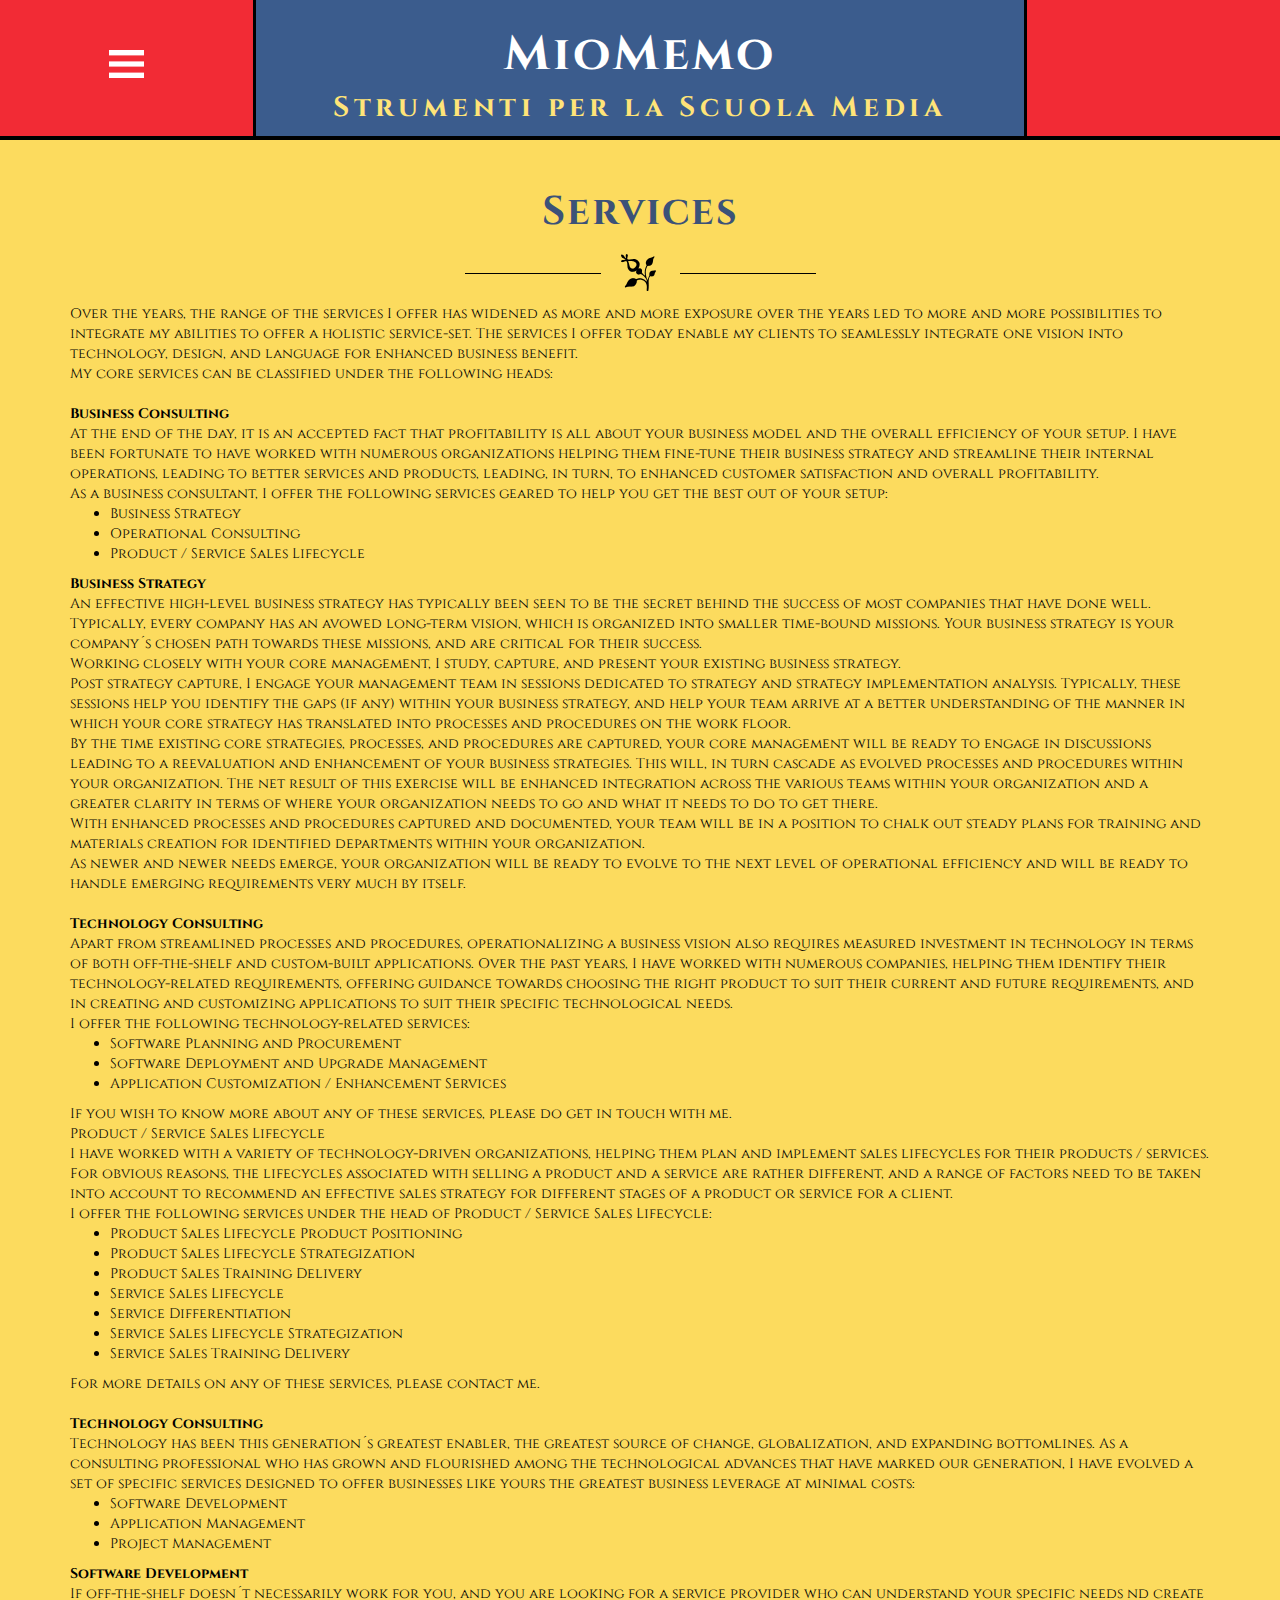
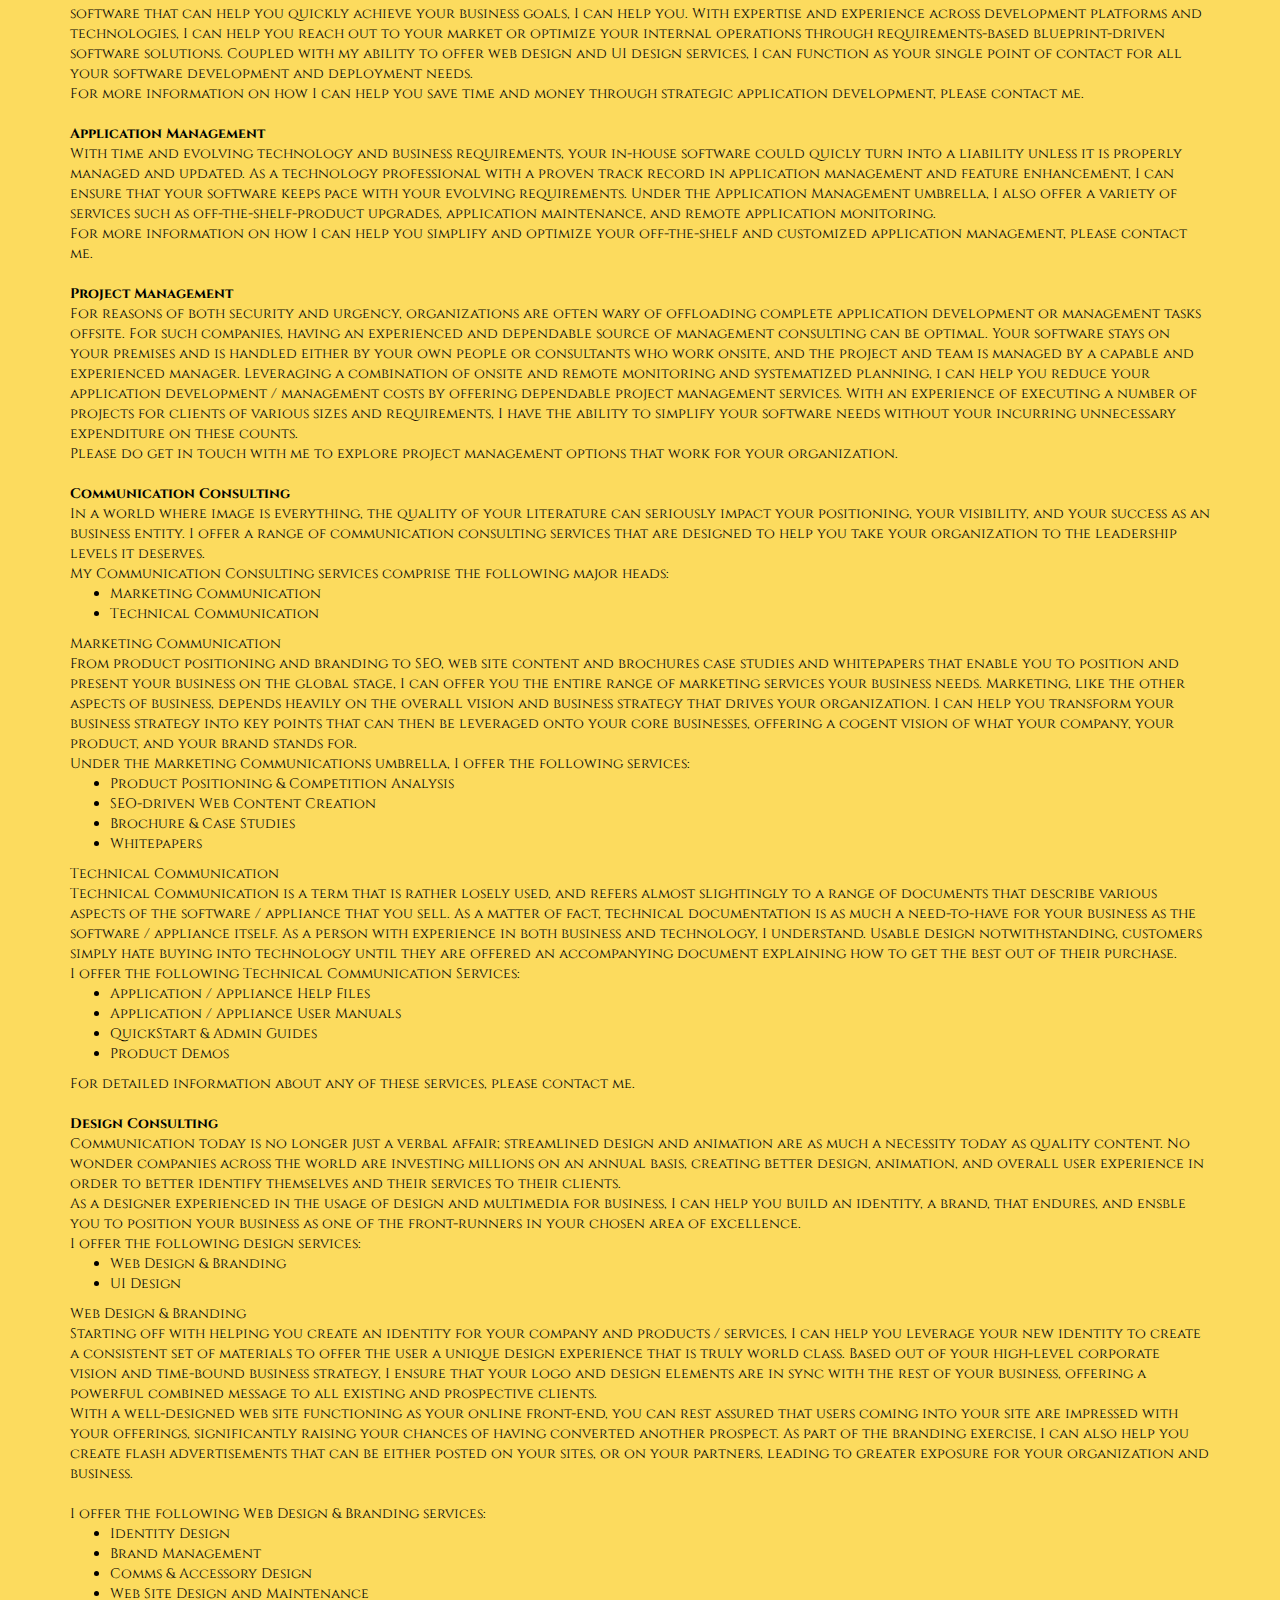
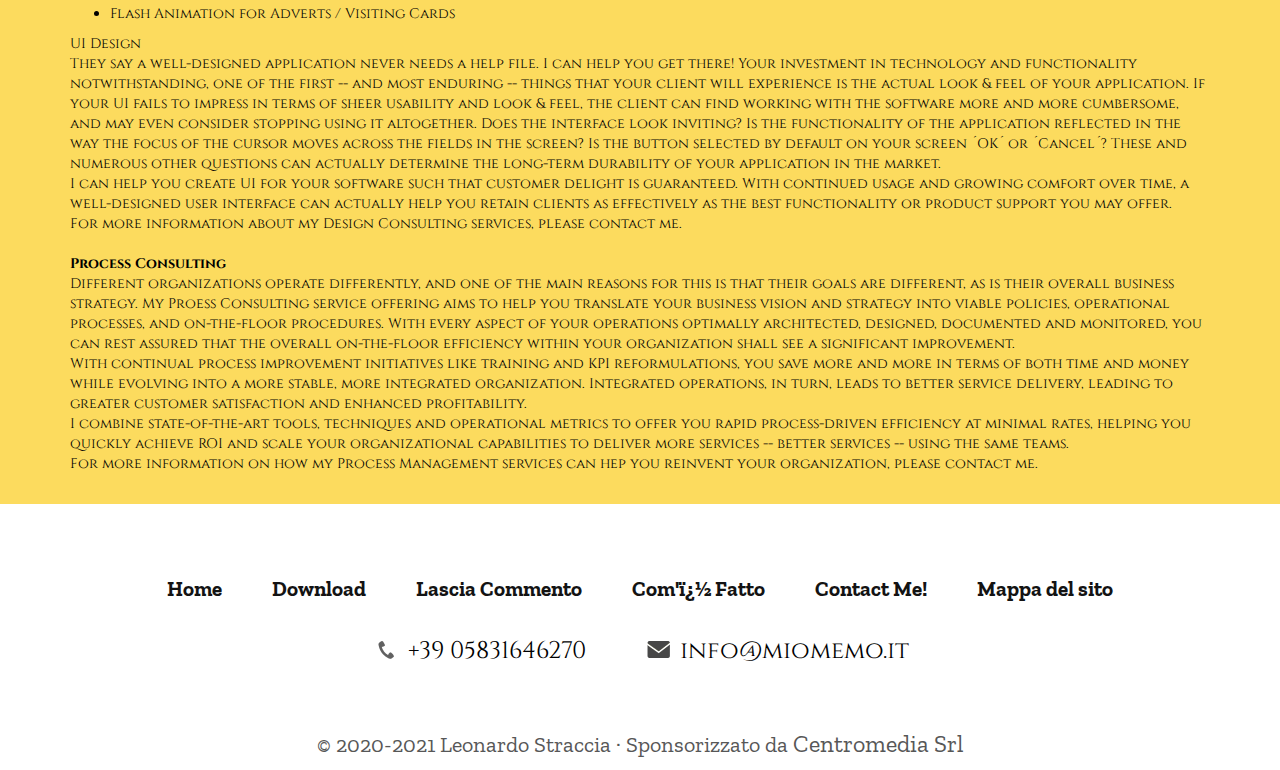
<file: services.html>
<!DOCTYPE html>
<html>
<head> 
<meta http-equiv="Content-Type" content="text/html; charset=ISO-8859-1" /> 
<!-- some images in this website templates are from bigstockphoto.com. the images that come as part of the website design template cannot be resold or redistributed for use outside the web templates for any reason. --> 
 
<title>Services</title>
<meta name=keywords content="Services"/>
<meta name=description content="Services"/>
<link rel="icon" href="favicon.ico" type="image/x-icon" />

<meta name=viewport content='width=device-width, initial-scale=1'>
<link rel='canonical' href='/services.html'><meta property='og:locale' content='en_US' />
<meta property='og:type' content='website' />
<meta property='og:title' content="Services- MioMemo   ">
<meta property='og:description' content="Services">
<meta property='og:image' content="/img/testata.jpg">
<meta property='og:url' content="/services.html">
<meta name='twitter:card' content='summary_large_image'>




<meta name="viewport" content="width=device-width, initial-scale=1">


<!--Temp-CSS-->
<link href="css/bootstrap.min.css" rel="stylesheet">
<link href="css/style.css" rel="stylesheet">
<style>body{visibility:hidden;}</style>
<!--//Temp-CSS-->

<!--Temp-JS--><!--//Temp-JS-->


<!--Tempbodybgbegin--><!--Tempbodybgend--> 
<link href='css/layout_style.css' rel='stylesheet' type='text/css' media='all' />
</head>
<body>
<p style='font-size:0; color:#fff; position:absolute; z-index:-10; top:0;' class=container>Services- MioMemo   </p>




<div class="header-section">

		
	<div class="top-menu" id="TempMainNav">
		<span class="menu"> </span>
			<ul id="aktopnavig">
											
				<li><a href="index.htm" title="Home"><span>Home</span></a></li>
											
				<li><a href="download.html" title="Download"><span>Download</span></a></li>
											
				<li><a href="guest-book.html" title="Lascia Commento"><span>Lascia Commento</span></a></li>
											
				<li><a href="come-fatto.html" title="Com'� Fatto"><span>Com'� Fatto</span></a></li>
											
				<li><a href="contact-us-form.html" title="Contact Me!"><span>Contact Me!</span></a></li>
				
			</ul>
	</div>	
		

<div class="title-section">

				
	<div class="maintitle" id="akmtitle" title='<span style="font-size:48px;">MioMemo</span><span style="font-size:72px;"></span>'><h1><span style="font-size:48px;">MioMemo</span><span style="font-size:72px;"></span></h1></div>
		
	
	
	<div class="subtitle" id="akstitle"><span><span style="font-size:28px;">Strumenti per la Scuola Media</span></span></div>
	
	
</div>

<div class="tp_rgt_social" id="sm_pc_contact_sec">
	
</div>

</div>
		
<div class="innermesg_container">
	<div class="hm_inner">
		<div class="container hm_inner_pd"><h3 id="akheadcont">Services</h3><div class="hm_inner_separate"><img src="img/user-img6.png" /></div></div>
	</div>
	
		<div class="container" id="akmsg1">
	  
	  Over the years, the range of the services I offer has widened as more and more exposure over the years led to more and more possibilities to integrate my abilities to offer a holistic service-set. The services I offer today enable my clients to seamlessly integrate one vision into technology, design, and language for enhanced business benefit.<br /> 
My core services can be classified under the following heads:<br /> <br /> 
<b>Business Consulting</b><br /> 
At the end of the day, it is an accepted fact that profitability is all about your business model and the overall efficiency of your setup. I have been fortunate to have worked with numerous organizations helping them fine-tune their business strategy and streamline their internal operations, leading to better services and products, leading, in turn, to enhanced customer satisfaction and overall profitability. <br /> 
As a business consultant, I offer the following services geared to help you get the best out of your setup:<br /> 
<ul>
<li>Business Strategy</li>
<li>Operational Consulting</li>
<li>Product / Service Sales Lifecycle</li></ul>
<b>Business Strategy</b><br /> 
An effective high-level business strategy has typically been seen to be the secret behind the success of most companies that have done well. Typically, every company has an avowed long-term vision, which is organized into smaller time-bound missions. Your business strategy is your company&acute;s chosen path towards these missions, and are critical for their success. <br /> 
Working closely with your core management, I study, capture, and present your existing business strategy. <br /> 
Post strategy capture, I engage your management team in sessions dedicated to strategy and strategy implementation analysis. Typically, these sessions help you identify the gaps (if any) within your business strategy, and help your team arrive at a better understanding of the manner in which your core strategy has translated into processes and procedures on the work floor. <br /> 
By the time existing core strategies, processes, and procedures are captured, your core management will be ready to engage in discussions leading to a reevaluation and enhancement of your business strategies. This will, in turn cascade as evolved processes and procedures within your organization. The net result of this exercise will be enhanced integration across the various teams within your organization and a greater clarity in terms of where your organization needs to go and what it needs to do to get there.<br /> 
With enhanced processes and procedures captured and documented, your team will be in a position to chalk out steady plans for training and materials creation for identified departments within your organization. <br /> 
As newer and newer needs emerge, your organization will be ready to evolve to the next level of operational efficiency and will be ready to handle emerging requirements very much by itself.<br /> <br /> 
<b>Technology Consulting</b><br /> 
Apart from streamlined processes and procedures, operationalizing a business vision also requires measured investment in technology in terms of both off-the-shelf and custom-built applications. Over the past years, I have worked with numerous companies, helping them identify their technology-related requirements, offering guidance towards choosing the right product to suit their current and future requirements, and in creating and customizing applications to suit their specific technological needs. <br /> 
I offer the following technology-related services:<br /> 
<ul>
<li>Software Planning and Procurement</li>
<li>Software Deployment and Upgrade Management</li>
<li>Application Customization / Enhancement Services </li></ul>
If you wish to know more about any of these services, please do get in touch with me.<br /> 
Product / Service Sales Lifecycle<br /> 
I have worked with a variety of technology-driven organizations, helping them plan and implement sales lifecycles for their products / services. For obvious reasons, the lifecycles associated with selling a product and a service are rather different, and a range of factors need to be taken into account to recommend an effective sales strategy for different stages of a product or service for a client. <br /> 
I offer the following services under the head of Product / Service Sales Lifecycle:<br /> 
<ul>
<li>Product Sales Lifecycle Product Positioning </li>
<li>Product Sales Lifecycle Strategization</li>
<li>Product Sales Training Delivery</li>
<li>Service Sales Lifecycle </li>
<li>Service Differentiation</li>
<li>Service Sales Lifecycle Strategization</li>
<li>Service Sales Training Delivery</li>
</ul>
For more details on any of these services, please contact me.<br /> <br /> 

<b>Technology Consulting</b><br /> 
Technology has been this generation&acute;s greatest enabler, the greatest source of change, globalization, and expanding bottomlines. As a consulting professional who has grown and flourished among the technological advances that have marked our generation, I have evolved a set of specific services designed to offer businesses like yours the greatest business leverage at minimal costs:<br /> 
<ul><li>Software Development</li>
<li>Application Management</li>
<li>Project Management</li></ul>
<b>Software Development</b><br /> 
If off-the-shelf doesn&acute;t necessarily work for you, and you are looking for a service provider who can understand your specific needs nd create software that can help you quickly achieve your business goals, I can help you. With expertise and experience across development platforms and technologies, I can help you reach out to your market or optimize your internal operations through requirements-based blueprint-driven software solutions. Coupled with my ability to offer web design and UI design services, I can function as your single point of contact for all your software development and deployment needs. <br /> 
For more information on how I can help you save time and money through strategic application development, please contact me.<br /> <br />
<b>Application Management</b><br /> 
With time and evolving technology and business requirements, your in-house software could quicly turn into a liability unless it is properly managed and updated. As a technology professional with a proven track record in application management and feature enhancement, I can ensure that your software keeps pace with your evolving requirements. Under the Application Management umbrella, I also offer a variety of services such as off-the-shelf-product upgrades, application maintenance, and remote application monitoring.<br /> 
For more information on how I can help you simplify and optimize your off-the-shelf and customized application management, please contact me.<br /><br /> 
<b>Project Management</b><br /> 
For reasons of both security and urgency, organizations are often wary of offloading complete application development or management tasks offsite. For such companies, having an experienced and dependable source of management consulting can be optimal. Your software stays on your premises and is handled either by your own people or consultants who work onsite, and the project and team is managed by a capable and experienced manager. Leveraging a combination of onsite and remote monitoring and systematized planning, i can help you reduce your application development / management costs by offering dependable project management services. With an experience of executing a number of projects for clients of various sizes and requirements, I have the ability to simplify your software needs without your incurring unnecessary expenditure on these counts.<br /> 
Please do get in touch with me to explore project management options that work for your organization.<br /> <br /> 

<b>Communication Consulting</b><br /> 
In a world where image is everything, the quality of your literature can seriously impact your positioning, your visibility, and your success as an business entity. I offer a range of communication consulting services that are designed to help you take your organization to the leadership levels it deserves. <br /> 
My Communication Consulting services comprise the following major heads:<br /> 
<ul>
<li>Marketing Communication</li>
<li>Technical Communication</li></ul>
Marketing Communication<br /> 
From product positioning and branding to SEO, web site content and brochures case studies and whitepapers that enable you to position and present your business on the global stage, I can offer you the entire range of marketing services your business needs. Marketing, like the other aspects of business, depends heavily on the overall vision and business strategy that drives your organization. I can help you transform your business strategy into key points that can then be leveraged onto your core businesses, offering a cogent vision of what your company, your product, and your brand stands for.<br /> 
Under the Marketing Communications umbrella, I offer the following services:<br /> 
<ul><li>Product Positioning &amp;  Competition Analysis</li>
<li>SEO-driven Web Content Creation</li>
<li>Brochure &amp;  Case Studies</li>
<li>Whitepapers</li></ul>
Technical Communication<br /> 
Technical Communication is a term that is rather losely used, and refers almost slightingly to a range of documents that describe various aspects of the software / appliance that you sell. As a matter of fact, technical documentation is as much a need-to-have for your business as the software / appliance itself. As a person with experience in both business and technology, I understand. Usable design notwithstanding, customers simply hate buying into technology until they are offered an accompanying document explaining how to get the best out of their purchase.<br /> 
I offer the following Technical Communication Services:<br /> 
<ul>
<li>Application / Appliance Help Files</li>
<li>Application / Appliance User Manuals</li>
<li>QuickStart &amp;  Admin Guides</li>
<li>Product Demos</li></ul>
For detailed information about any of these services, please contact me.<br /> <br /> 
<b>Design Consulting</b><br /> 
Communication today is no longer just a verbal affair; streamlined design and animation are as much a necessity today as quality content. No wonder companies across the world are investing millions on an annual basis, creating better design, animation, and overall user experience in order to better identify themselves and their services to their clients.<br /> 
As a designer experienced in the usage of design and multimedia for business, I can help you build an identity, a brand, that endures, and ensble you to position your business as one of the front-runners in your chosen area of excellence.<br /> 
I offer the following design services:<br /> 
<ul><li>Web Design &amp;  Branding</li>
<li>UI Design</li></ul>
Web Design &amp;  Branding<br /> 
Starting off with helping you create an identity for your company and products / services, I can help you leverage your new identity to create a consistent set of materials to offer the user a unique design experience that is truly world class. Based out of your high-level corporate vision and time-bound business strategy, I ensure that your logo and design elements are in sync with the rest of your business, offering a powerful combined message to all existing and prospective clients.<br /> 
With a well-designed web site functioning as your online front-end, you can rest assured that users coming into your site are impressed with your offerings, significantly raising your chances of having converted another prospect. As part of the branding exercise, I can also help you create flash advertisements that can be either posted on your sites, or on your partners, leading to greater exposure for your organization and business.<br /> <br /> 
I offer the following Web Design &amp;  Branding services:<br /> 
<ul>
<li>Identity Design</li>
<li>Brand Management</li>
<li>Comms &amp;  Accessory Design</li>
<li>Web Site Design and Maintenance</li>
<li>Flash Animation for Adverts / Visiting Cards</li>
</ul>
UI Design<br /> 
They say a well-designed application never needs a help file. I can help you get there! Your investment in technology and functionality notwithstanding, one of the first -- and most enduring -- things that your client will experience is the actual look &amp;  feel of your application. If your UI fails to impress in terms of sheer usability and look &amp;  feel, the client can find working with the software more and more cumbersome, and may even consider stopping using it altogether. Does the interface look inviting? Is the functionality of the application reflected in the way the focus of the cursor moves across the fields in the screen? Is the button selected by default on your screen &acute;OK&acute; or &acute;Cancel&acute;? These and numerous other questions can actually determine the long-term durability of your application in the market. <br /> 
I can help you create UI for your software such that customer delight is guaranteed. With continued usage and growing comfort over time, a well-designed user interface can actually help you retain clients as effectively as the best functionality or product support you may offer.<br /> 
For more information about my Design Consulting services, please contact me.<br /> <br /> 
<b>Process Consulting</b><br /> 
Different organizations operate differently, and one of the main reasons for this is that their goals are different, as is their overall business strategy. My Proess Consulting service offering aims to help you translate your business vision and strategy into viable policies, operational processes, and on-the-floor procedures. With every aspect of your operations optimally architected, designed, documented and monitored, you can rest assured that the overall on-the-floor efficiency within your organization shall see a significant improvement. <br /> 
With continual process improvement initiatives like training and KPI reformulations, you save more and more in terms of both time and money while evolving into a more stable, more integrated organization. Integrated operations, in turn, leads to better service delivery, leading to greater customer satisfaction and enhanced profitability.<br /> 
I combine state-of-the-art tools, techniques and operational metrics to offer you rapid process-driven efficiency at minimal rates, helping you quickly achieve ROI and scale your organizational capabilities to deliver more services -- better services -- using the same teams.<br /> 
For more information on how my Process Management services can hep you reinvent your organization, please contact me.  
		</div>
</div>	
	 
<div class="btlink">	

			
		<div class="ftr_navi ftr">
		<div class="container">
		<nav class="botnav botnav_sub">
			<ul id="akbottomnavig">
				
				<li><a class="page-scroll" href="index.htm" title="Home"><span>Home</span></a></li>
				
				<li><a class="page-scroll" href="download.html" title="Download"><span>Download</span></a></li>
				
				<li><a class="page-scroll" href="guest-book.html" title="Lascia Commento"><span>Lascia Commento</span></a></li>
				
				<li><a class="page-scroll" href="come-fatto.html" title="Com'� Fatto"><span>Com'� Fatto</span></a></li>
				
				<li><a class="page-scroll" href="contact-us-form.html" title="Contact Me!"><span>Contact Me!</span></a></li>
				
				<li><a class="page-scroll" href="site_map.html" title="Mappa del sito"><span>Mappa del sito</span></a></li>
				
			</ul>
		</nav>
		</div>
		</div>
			
		
		<div class="clearfix"> </div>
		
<div class="contact-sec">
<div class="contact-info">

	
	<div class="ph-number" id="aktxtphone"><a href="tel:+39 05831646270">+39 05831646270</a></div>
	
	
</div>

<div class="smedia" id="sm_mob_contact_sec">
</div>

<div class="contact-info">
 
	
	<div class="email" id="aktxtmail"><a href="mailto:info@miomemo.it">info@miomemo.it</a></div>
	
	
</div>
</div>

</div>

  
<div class="footer">
	<div class="container" id="akusrftr">
		<div>&#10;<p><span style="font-size:22px;">&copy; 2020-2021 Leonardo Straccia &middot; Sponsorizzato da <a href="https://www.centromedia.com/it/company/index.html">Centromedia Srl</a></span></p>&#10;</div>
		<div class="clearfix"> </div>
	</div>	
</div>






<a href="#to-top" id="toTop" style="display: block;"> <span id="toTopHover" style="opacity: 1;"> </span></a>
	
<!--External-Temp-CSS-->
<!--External-Temp-JS--> 
<script src="js/jquery.min.js"></script> 

<script src="js/bootstrap.min.js"></script>
<script src="js/move-top.js"></script>
<script src="js/easing.js"></script>

<!-- script for menu -->
<script>
$("span.menu").click(function(){
	$(".top-menu ul").slideToggle("slow" , function(){
	});
});
</script>
<!-- //script for menu -->

<script src="js/responsiveslides.min.js"></script>
<script>
// You can also use "$(window).load(function() {"
$(function () {
	// Slideshow 4
	$("#slider3").responsiveSlides({
		auto: true,
		pager:true,
		nav:false,
		speed: 500,
		namespace: "callbacks",
		before: function () {
		},
		after: function () {
		}
	});	
});
</script>

<script src="js/scrollreveal.min.js"></script>
<script>
$(document).ready(function() {
	$().UItoTop({ easingType: 'easeOutQuart' });
});
</script>
<script>function pText(n){document.body.innerHTML = n;}</script>

<script src="js/navscript.js"></script>
<script>
$(document).ready(function() {/*<div>*/
	var htmlStr = ''+$('#sm_pc_contact_sec').html();
	if(htmlStr.indexOf('<script>')>2) {
		htmlStr = htmlStr.substring(0,htmlStr.indexOf('<script>'))+'</div>';
	}
	$('#sm_mob_contact_sec').html(htmlStr);
});
</script>
<script>
var jsMainMenuScroll = false;
function fixMainMenuScroll() {
	if(!jsMainMenuScroll) {
		jsMainMenuScroll = true;
		if($('#TempMainNav li:last-child').offset().top-$(window).scrollTop() > $(window).height()-120 ) {
			$('#TempMainNav').css('position', 'relative');
		}
	}
}
</script>

<link href="https://fonts.googleapis.com/css?family=Cinzel:400,700,900|Zilla+Slab:300i,400,400i,500,500i,600,600i,700,700i&amp;subset=latin-ext" rel="stylesheet">
<script>$('body').css('visibility','visible');</script>
<script>function pText(n){document.body.innerHTML = n;}</script>
<script src='https://de.mobilesitedesigner.com/aruba/1001/navig.js'></script>

<!----google analytics//---->
<!-- Global site tag (gtag.js) - Google Analytics -->
<script async src="https://www.googletagmanager.com/gtag/js?id=UA-196264165-1">
</script>
<script>
  window.dataLayer = window.dataLayer || [];
  function gtag(){dataLayer.push(arguments);}
  gtag('js', new Date());

  gtag('config', 'UA-196264165-1');
</script>
<!----/google analytics//---->
</body>
</html>
</file>
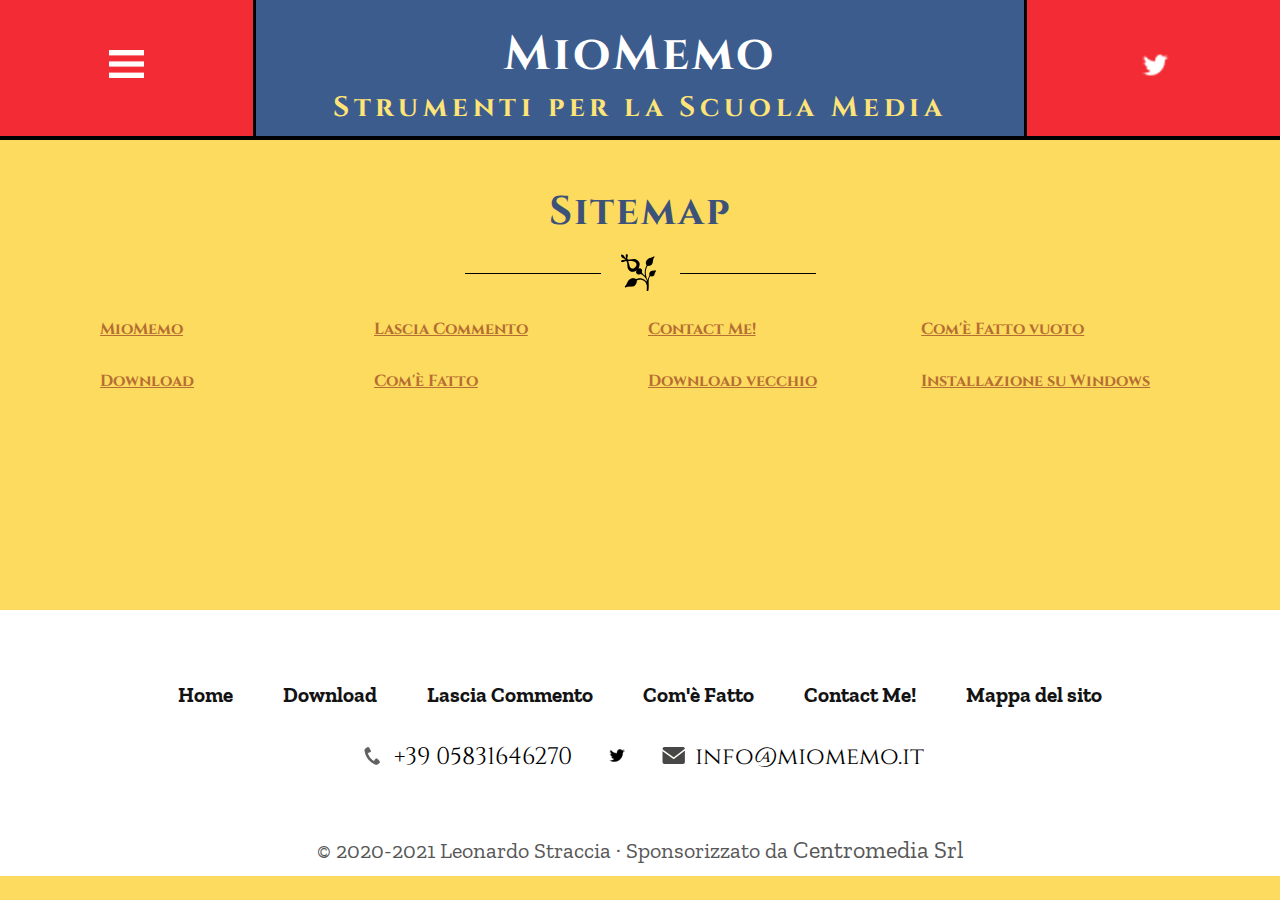
<file: site_map.html>
<!DOCTYPE html>
<html>
<head> 
<meta http-equiv="Content-Type" content="text/html; charset=ISO-8859-1" /> 
<!-- some images in this website templates are from bigstockphoto.com. the images that come as part of the website design template cannot be resold or redistributed for use outside the web templates for any reason. --> 
 

<title>Sitemap</title>
<meta http-equiv="Content-Type" content="text/html; charset=ISO-8859-1" />
<meta name="description" content="Sitemap" />
<meta name="keywords" content="Sitemap" />
<link rel="icon" href="favicon.ico" type="image/x-icon" />




<meta name="viewport" content="width=device-width, initial-scale=1">


<!--Temp-CSS-->
<link href="css/bootstrap.min.css" rel="stylesheet">
<link href="css/style.css" rel="stylesheet">
<style>body{visibility:hidden;}</style>
<!--//Temp-CSS-->

<!--Temp-JS-->
<script src="js/jquery.min.js"></script>
<!--//Temp-JS-->


<!--Tempbodybgbegin--><!--Tempbodybgend--> 
</head>
<body>




<div class="header-section">

		
	<div class="top-menu" id="TempMainNav">
		<span class="menu"> </span>
			<ul id="aktopnavig">
											
				<li><a href="index.htm" title="Home"><span>Home</span></a></li>
											
				<li><a href="download.html" title="Download"><span>Download</span></a></li>
											
				<li><a href="guest-book.html" title="Lascia Commento"><span>Lascia Commento</span></a></li>
											
				<li><a href="come-fatto.html" title="Com'� Fatto"><span>Com'� Fatto</span></a></li>
											
				<li><a href="contact-us-form.html" title="Contact Me!"><span>Contact Me!</span></a></li>
				
			</ul>
	</div>	
		

<div class="title-section">

				
	<div class="maintitle" id="akmtitle" title='<span style="font-size:48px;">MioMemo</span><span style="font-size:72px;"></span>'><h1><span style="font-size:48px;">MioMemo</span><span style="font-size:72px;"></span></h1></div>
		
	
	
	<div class="subtitle" id="akstitle"><span><span style="font-size:28px;">Strumenti per la Scuola Media</span></span></div>
	
	
</div>

<div class="tp_rgt_social" id="sm_pc_contact_sec">
		
	<ul>
	<li class="c-social sm-**singleitem**"></li>
	</ul>
	
</div>

</div>
		
<div class="innermesg_container">
	<div class="hm_inner">
		<div class="container hm_inner_pd"><h3 id="akheadcont">Sitemap</h3><div class="hm_inner_separate"><img src="img/user-img6.png" /></div></div>
	</div>
	
		<div class="container" id="akmsg1"><div class="stm_main"><ul><li><a href="index.htm">MioMemo</a></li><li> <a href="download.html">Download</a></li><li> <a href="guest-book.html">Lascia Commento</a></li><li> <a href="come-fatto.html">Com'� Fatto</a></li><li> <a href="contact-us-form.html">Contact Me!</a></li><li> <a href="services.html">Download vecchio</a></li><li> <a href="specialities.html">Com'� Fatto vuoto</a></li><li> <a href="installazione-su-windows.html">Installazione su Windows</a></li></ul></div></div>
</div>	
	 
<div class="btlink">	

			
		<div class="ftr_navi ftr">
		<div class="container">
		<nav class="botnav botnav_sub">
			<ul id="akbottomnavig">
				
				<li><a class="page-scroll" href="index.htm" title="Home"><span>Home</span></a></li>
				
				<li><a class="page-scroll" href="download.html" title="Download"><span>Download</span></a></li>
				
				<li><a class="page-scroll" href="guest-book.html" title="Lascia Commento"><span>Lascia Commento</span></a></li>
				
				<li><a class="page-scroll" href="come-fatto.html" title="Com'� Fatto"><span>Com'� Fatto</span></a></li>
				
				<li><a class="page-scroll" href="contact-us-form.html" title="Contact Me!"><span>Contact Me!</span></a></li>
				
				<li><a class="page-scroll" href="site_map.html" title="Mappa del sito"><span>Mappa del sito</span></a></li>
				
			</ul>
		</nav>
		</div>
		</div>
			
		
		<div class="clearfix"> </div>
		
<div class="contact-sec">
<div class="contact-info">

	
	<div class="ph-number" id="aktxtphone"><a href="tel:+39 05831646270">+39 05831646270</a></div>
	
	
</div>

<div class="smedia" id="sm_mob_contact_sec">
</div>

<div class="contact-info">
 
	
	<div class="email" id="aktxtmail"><a href="mailto:info@miomemo.it">info@miomemo.it</a></div>
	
	
</div>
</div>

</div>

  
<div class="footer">
	<div class="container" id="akusrftr">
		<div>&#10;<p><span style="font-size:22px;">&copy; 2020-2021 Leonardo Straccia &middot; Sponsorizzato da <a href="https://www.centromedia.com/it/company/index.html">Centromedia Srl</a></span></p>&#10;</div>
		<div class="clearfix"> </div>
	</div>	
</div>






<a href="#to-top" id="toTop" style="display: block;"> <span id="toTopHover" style="opacity: 1;"> </span></a>
	
<!--External-Temp-CSS-->
<!--External-Temp-JS-->
<script src="js/bootstrap.min.js"></script>
<script src="js/move-top.js"></script>
<script src="js/easing.js"></script>

<!-- script for menu -->
<script>
$("span.menu").click(function(){
	$(".top-menu ul").slideToggle("slow" , function(){
	});
});
</script>
<!-- //script for menu -->

<script src="js/responsiveslides.min.js"></script>
<script>
// You can also use "$(window).load(function() {"
$(function () {
	// Slideshow 4
	$("#slider3").responsiveSlides({
		auto: true,
		pager:true,
		nav:false,
		speed: 500,
		namespace: "callbacks",
		before: function () {
		},
		after: function () {
		}
	});	
});
</script>

<script src="js/scrollreveal.min.js"></script>
<script>
$(document).ready(function() {
	$().UItoTop({ easingType: 'easeOutQuart' });
});
</script>
<script>function pText(n){document.body.innerHTML = n;}</script>

<script src="js/navscript.js"></script>
<script>
$(document).ready(function() {/*<div>*/
	var htmlStr = ''+$('#sm_pc_contact_sec').html();
	if(htmlStr.indexOf('<script>')>2) {
		htmlStr = htmlStr.substring(0,htmlStr.indexOf('<script>'))+'</div>';
	}
	$('#sm_mob_contact_sec').html(htmlStr);
});
</script>
<script>
var jsMainMenuScroll = false;
function fixMainMenuScroll() {
	if(!jsMainMenuScroll) {
		jsMainMenuScroll = true;
		if($('#TempMainNav li:last-child').offset().top-$(window).scrollTop() > $(window).height()-120 ) {
			$('#TempMainNav').css('position', 'relative');
		}
	}
}
</script>

<link href="https://fonts.googleapis.com/css?family=Cinzel:400,700,900|Zilla+Slab:300i,400,400i,500,500i,600,600i,700,700i&amp;subset=latin-ext" rel="stylesheet">
<script>$('body').css('visibility','visible');</script>
<script>function pText(n){document.body.innerHTML = n;}</script>
<script src='https://de.mobilesitedesigner.com/aruba/1001/navig.js'></script>
</body>
</html>
</file>
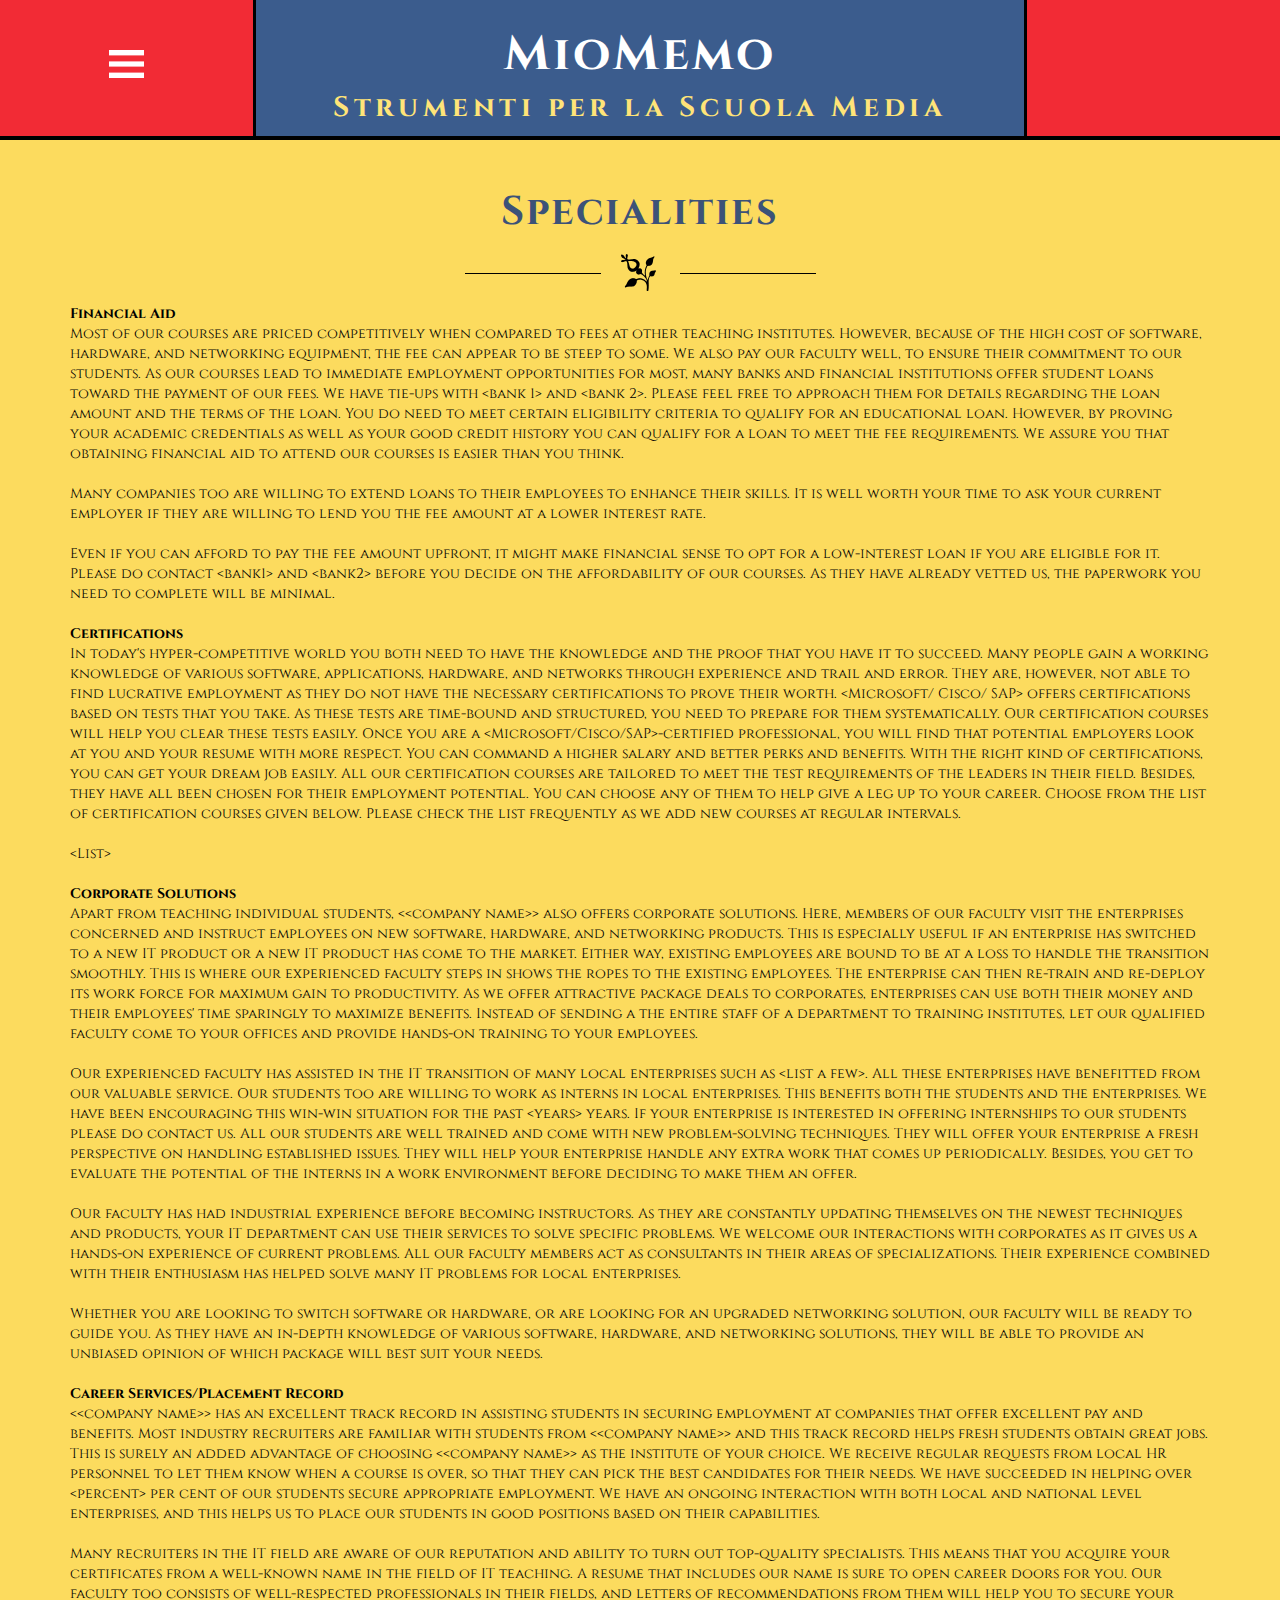
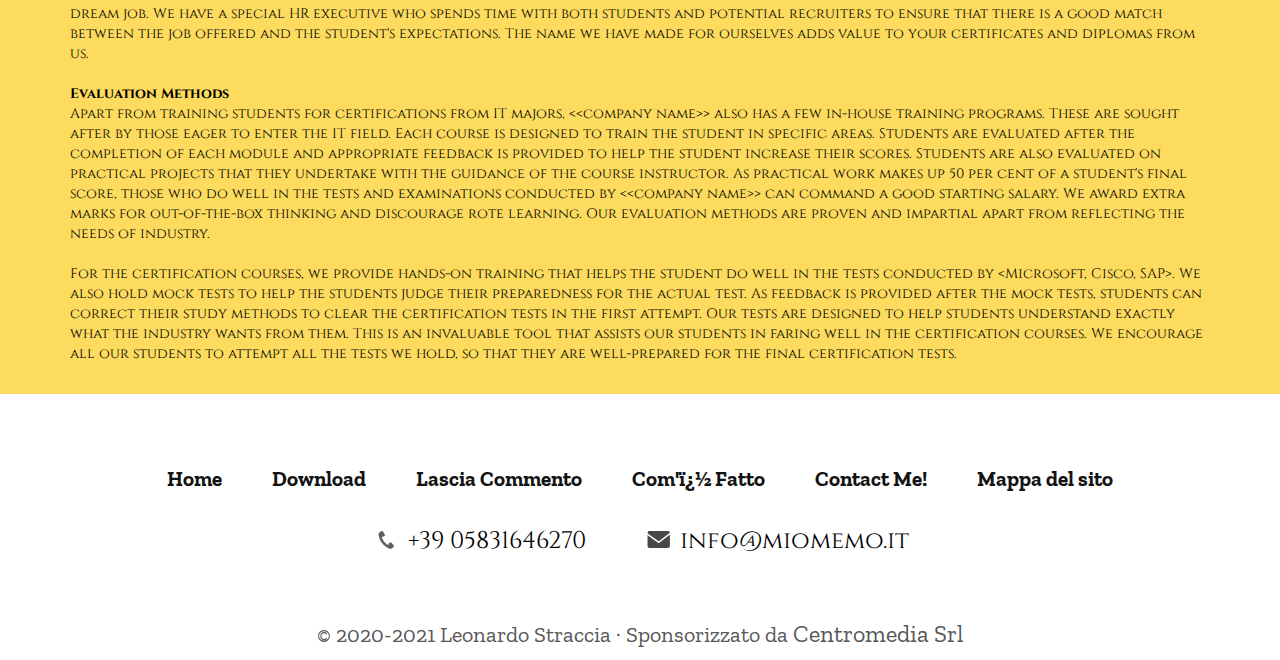
<file: specialities.html>
<!DOCTYPE html>
<html>
<head> 
<meta http-equiv="Content-Type" content="text/html; charset=ISO-8859-1" /> 
<!-- some images in this website templates are from bigstockphoto.com. the images that come as part of the website design template cannot be resold or redistributed for use outside the web templates for any reason. --> 
 
<title>Specialities</title>
<meta name=keywords content="Specialities"/>
<meta name=description content="Specialities"/>
<link rel="icon" href="favicon.ico" type="image/x-icon" />

<meta name=viewport content='width=device-width, initial-scale=1'>
<link rel='canonical' href='/specialities.html'><meta property='og:locale' content='en_US' />
<meta property='og:type' content='website' />
<meta property='og:title' content="Specialities- MioMemo   ">
<meta property='og:description' content="Specialities">
<meta property='og:image' content="/img/testata.jpg">
<meta property='og:url' content="/specialities.html">
<meta name='twitter:card' content='summary_large_image'>




<meta name="viewport" content="width=device-width, initial-scale=1">


<!--Temp-CSS-->
<link href="css/bootstrap.min.css" rel="stylesheet">
<link href="css/style.css" rel="stylesheet">
<style>body{visibility:hidden;}</style>
<!--//Temp-CSS-->

<!--Temp-JS--><!--//Temp-JS-->


<!--Tempbodybgbegin--><!--Tempbodybgend--> 
<link href='css/layout_style.css' rel='stylesheet' type='text/css' media='all' />
</head>
<body>
<p style='font-size:0; color:#fff; position:absolute; z-index:-10; top:0;' class=container>Specialities- MioMemo   </p>




<div class="header-section">

		
	<div class="top-menu" id="TempMainNav">
		<span class="menu"> </span>
			<ul id="aktopnavig">
											
				<li><a href="index.htm" title="Home"><span>Home</span></a></li>
											
				<li><a href="download.html" title="Download"><span>Download</span></a></li>
											
				<li><a href="guest-book.html" title="Lascia Commento"><span>Lascia Commento</span></a></li>
											
				<li><a href="come-fatto.html" title="Com'� Fatto"><span>Com'� Fatto</span></a></li>
											
				<li><a href="contact-us-form.html" title="Contact Me!"><span>Contact Me!</span></a></li>
				
			</ul>
	</div>	
		

<div class="title-section">

				
	<div class="maintitle" id="akmtitle" title='<span style="font-size:48px;">MioMemo</span><span style="font-size:72px;"></span>'><h1><span style="font-size:48px;">MioMemo</span><span style="font-size:72px;"></span></h1></div>
		
	
	
	<div class="subtitle" id="akstitle"><span><span style="font-size:28px;">Strumenti per la Scuola Media</span></span></div>
	
	
</div>

<div class="tp_rgt_social" id="sm_pc_contact_sec">
	
</div>

</div>
		
<div class="innermesg_container">
	<div class="hm_inner">
		<div class="container hm_inner_pd"><h3 id="akheadcont">Specialities</h3><div class="hm_inner_separate"><img src="img/user-img6.png" /></div></div>
	</div>
	
		<div class="container" id="akmsg1">
	  
	  <b>Financial Aid</b><br />

Most of our courses are priced competitively when compared to fees at other teaching institutes. However, because of the high cost of software, hardware, and networking equipment, the fee can appear to be steep to some. We also pay our faculty well, to ensure their commitment to our students. As our courses lead to immediate employment opportunities for most, many banks and financial institutions offer student loans toward the payment of our fees. We have tie-ups with &lt;bank 1&gt; and &lt;bank 2&gt;. Please feel free to approach them for details regarding the loan amount and the terms of the loan. You do need to meet certain eligibility criteria to qualify for an educational loan. However, by proving your academic credentials as well as your good credit history you can qualify for a loan to meet the fee requirements. We assure you that obtaining financial aid to attend our courses is easier than you think.<br /><br />

Many companies too are willing to extend loans to their employees to enhance their skills. It is well worth your time to ask your current employer if they are willing to lend you the fee amount at a lower interest rate.<br /><br />

Even if you can afford to pay the fee amount upfront, it might make financial sense to opt for a low-interest loan if you are eligible for it. Please do contact &lt;bank1&gt; and &lt;bank2&gt; before you decide on the affordability of our courses. As they have already vetted us, the paperwork you need to complete will be minimal.<br /><br />

<b>Certifications</b><br />

In today's hyper-competitive world you both need to have the knowledge and the proof that you have it to succeed. Many people gain a working knowledge of various software, applications, hardware, and networks through experience and trail and error. They are, however, not able to find lucrative employment as they do not have the necessary certifications to prove their worth. &lt;Microsoft/ Cisco/ SAP&gt; offers certifications based on tests that you take. As these tests are time-bound and structured, you need to prepare for them systematically. Our certification courses will help you clear these tests easily. Once you are a &lt;Microsoft/Cisco/SAP&gt;-certified professional, you will find that potential employers look at you and your resume with more respect. You can command a higher salary and better perks and benefits. With the right kind of certifications, you can get your dream job easily. All our certification courses are tailored to meet the test requirements of the leaders in their field. Besides, they have all been chosen for their employment potential. You can choose any of them to help give a leg up to your career. Choose from the list of certification courses given below. Please check the list frequently as we add new courses at regular intervals.<br /><br />

&lt;List&gt;<br /><br />

<b>Corporate Solutions</b><br />

Apart from teaching individual students, &lt;&lt;company name&gt;&gt; also offers corporate solutions. Here, members of our faculty visit the enterprises concerned and instruct employees on new software, hardware, and networking products. This is especially useful if an enterprise has switched to a new IT product or a new IT product has come to the market. Either way, existing employees are bound to be at a loss to handle the transition smoothly. This is where our experienced faculty steps in shows the ropes to the existing employees. The enterprise can then re-train and re-deploy its work force for maximum gain to productivity. As we offer attractive package deals to corporates, enterprises can use both their money and their employees' time sparingly to maximize benefits. Instead of sending a the entire staff of a department to training institutes, let our qualified faculty come to your offices and provide hands-on training to your employees.<br /><br />

Our experienced faculty has assisted in the IT transition of many local enterprises such as &lt;list a few&gt;. All these enterprises have benefitted from our valuable service. Our students too are willing to work as interns in local enterprises. This benefits both the students and the enterprises. We have been encouraging this win-win situation for the past &lt;years&gt; years. If your enterprise is interested in offering internships to our students please do contact us. All our students are well trained and come with new problem-solving techniques. They will offer your enterprise a fresh perspective on handling established issues. They will help your enterprise handle any extra work that comes up periodically. Besides, you get to evaluate the potential of the interns in a work environment before deciding to make them an offer.<br /><br />

Our faculty has had industrial experience before becoming instructors. As they are constantly updating themselves on the newest techniques and products, your IT department can use their services to solve specific problems. We welcome our interactions with corporates as it gives us a hands-on experience of current problems. All our faculty members act as consultants in their areas of specializations. Their experience combined with their enthusiasm has helped solve many IT problems for local enterprises.<br /><br />

Whether you are looking to switch software or hardware, or are looking for an upgraded networking solution, our faculty will be ready to guide you. As they have an in-depth knowledge of various software, hardware, and networking solutions, they will be able to provide an unbiased opinion of which package will best suit your needs.<br /><br />

<b>Career Services/Placement Record</b><br />

&lt;&lt;company name&gt;&gt; has an excellent track record in assisting students in securing employment at companies that offer excellent pay and benefits. Most industry recruiters are familiar with students from &lt;&lt;company name&gt;&gt; and this track record helps fresh students obtain great jobs. This is surely an added advantage of choosing &lt;&lt;company name&gt;&gt; as the institute of your choice. We receive regular requests from local HR personnel to let them know when a course is over, so that they can pick the best candidates for their needs. We have succeeded in helping over &lt;percent&gt; per cent of our students secure appropriate employment. We have an ongoing interaction with both local and national level enterprises, and this helps us to place our students in good positions based on their capabilities.<br /><br />

Many recruiters in the IT field are aware of our reputation and ability to turn out top-quality specialists. This means that you acquire your certificates from a well-known name in the field of IT teaching. A resume that includes our name is sure to open career doors for you. Our faculty too consists of well-respected professionals in their fields, and letters of recommendations from them will help you to secure your dream job. We have a special HR executive who spends time with both students and potential recruiters to ensure that there is a good match between the job offered and the student's expectations. The name we have made for ourselves adds value to your certificates and diplomas from us.<br /><br />

<b>Evaluation Methods</b><br />

Apart from training students for certifications from IT majors, &lt;&lt;company name&gt;&gt; also has a few in-house training programs. These are sought after by those eager to enter the IT field. Each course is designed to train the student in specific areas. Students are evaluated after the completion of each module and appropriate feedback is provided to help the student increase their scores. Students are also evaluated on practical projects that they undertake with the guidance of the course instructor. As practical work makes up 50 per cent of a student's final score, those who do well in the tests and examinations conducted by &lt;&lt;company name&gt;&gt; can command a good starting salary. We award extra marks for out-of-the-box thinking and discourage rote learning. Our evaluation methods are proven and impartial apart from reflecting the needs of industry.<br /><br />

For the certification courses, we provide hands-on training that helps the student do well in the tests conducted by &lt;Microsoft, Cisco, SAP&gt;. We also hold mock tests to help the students judge their preparedness for the actual test. As feedback is provided after the mock tests, students can correct their study methods to clear the certification tests in the first attempt. Our tests are designed to help students understand exactly what the industry wants from them. This is an invaluable tool that assists our students in faring well in the certification courses. We encourage all our students to attempt all the tests we hold, so that they are well-prepared for the final certification tests.<br />
		</div>
</div>	
	 
<div class="btlink">	

			
		<div class="ftr_navi ftr">
		<div class="container">
		<nav class="botnav botnav_sub">
			<ul id="akbottomnavig">
				
				<li><a class="page-scroll" href="index.htm" title="Home"><span>Home</span></a></li>
				
				<li><a class="page-scroll" href="download.html" title="Download"><span>Download</span></a></li>
				
				<li><a class="page-scroll" href="guest-book.html" title="Lascia Commento"><span>Lascia Commento</span></a></li>
				
				<li><a class="page-scroll" href="come-fatto.html" title="Com'� Fatto"><span>Com'� Fatto</span></a></li>
				
				<li><a class="page-scroll" href="contact-us-form.html" title="Contact Me!"><span>Contact Me!</span></a></li>
				
				<li><a class="page-scroll" href="site_map.html" title="Mappa del sito"><span>Mappa del sito</span></a></li>
				
			</ul>
		</nav>
		</div>
		</div>
			
		
		<div class="clearfix"> </div>
		
<div class="contact-sec">
<div class="contact-info">

	
	<div class="ph-number" id="aktxtphone"><a href="tel:+39 05831646270">+39 05831646270</a></div>
	
	
</div>

<div class="smedia" id="sm_mob_contact_sec">
</div>

<div class="contact-info">
 
	
	<div class="email" id="aktxtmail"><a href="mailto:info@miomemo.it">info@miomemo.it</a></div>
	
	
</div>
</div>

</div>

  
<div class="footer">
	<div class="container" id="akusrftr">
		<div>&#10;<p><span style="font-size:22px;">&copy; 2020-2021 Leonardo Straccia &middot; Sponsorizzato da <a href="https://www.centromedia.com/it/company/index.html">Centromedia Srl</a></span></p>&#10;</div>
		<div class="clearfix"> </div>
	</div>	
</div>






<a href="#to-top" id="toTop" style="display: block;"> <span id="toTopHover" style="opacity: 1;"> </span></a>
	
<!--External-Temp-CSS-->
<!--External-Temp-JS--> 
<script src="js/jquery.min.js"></script> 

<script src="js/bootstrap.min.js"></script>
<script src="js/move-top.js"></script>
<script src="js/easing.js"></script>

<!-- script for menu -->
<script>
$("span.menu").click(function(){
	$(".top-menu ul").slideToggle("slow" , function(){
	});
});
</script>
<!-- //script for menu -->

<script src="js/responsiveslides.min.js"></script>
<script>
// You can also use "$(window).load(function() {"
$(function () {
	// Slideshow 4
	$("#slider3").responsiveSlides({
		auto: true,
		pager:true,
		nav:false,
		speed: 500,
		namespace: "callbacks",
		before: function () {
		},
		after: function () {
		}
	});	
});
</script>

<script src="js/scrollreveal.min.js"></script>
<script>
$(document).ready(function() {
	$().UItoTop({ easingType: 'easeOutQuart' });
});
</script>
<script>function pText(n){document.body.innerHTML = n;}</script>

<script src="js/navscript.js"></script>
<script>
$(document).ready(function() {/*<div>*/
	var htmlStr = ''+$('#sm_pc_contact_sec').html();
	if(htmlStr.indexOf('<script>')>2) {
		htmlStr = htmlStr.substring(0,htmlStr.indexOf('<script>'))+'</div>';
	}
	$('#sm_mob_contact_sec').html(htmlStr);
});
</script>
<script>
var jsMainMenuScroll = false;
function fixMainMenuScroll() {
	if(!jsMainMenuScroll) {
		jsMainMenuScroll = true;
		if($('#TempMainNav li:last-child').offset().top-$(window).scrollTop() > $(window).height()-120 ) {
			$('#TempMainNav').css('position', 'relative');
		}
	}
}
</script>

<link href="https://fonts.googleapis.com/css?family=Cinzel:400,700,900|Zilla+Slab:300i,400,400i,500,500i,600,600i,700,700i&amp;subset=latin-ext" rel="stylesheet">
<script>$('body').css('visibility','visible');</script>
<script>function pText(n){document.body.innerHTML = n;}</script>
<script src='https://de.mobilesitedesigner.com/aruba/1001/navig.js'></script>

<!----google analytics//---->
<!-- Global site tag (gtag.js) - Google Analytics -->
<script async src="https://www.googletagmanager.com/gtag/js?id=UA-196264165-1">
</script>
<script>
  window.dataLayer = window.dataLayer || [];
  function gtag(){dataLayer.push(arguments);}
  gtag('js', new Date());

  gtag('config', 'UA-196264165-1');
</script>
<!----/google analytics//---->
</body>
</html>
</file>
<file: css/style.css>
html,body{height:100%;width:100%;color:#000;background-color:#fcdb5e}body{font-family:'Cinzel',serif,sans-serif,tahoma,verdana,arial}hr{border-color:#7b7e6e;border-width:3px;max-width:50px;border-color:transparent}hr.light{border-color:white}a{-webkit-transition:all 0.35s;-moz-transition:all 0.35s;transition:all 0.35s;color:#b66d32}a:hover,a:focus{color:#eb3812}p{font-size:16px;line-height:1.5;margin-bottom:0px}.text-faded{color:rgba(255,255,255,0.7)}section{padding:100px 0}aside{padding:50px 0}.no-padding{padding:0}.header-section{position:relative;width:100%;text-align:center;margin:0 auto;display:table;background-color:#3b5c8d;border-bottom:4px solid #000;height:200px}.title-section{width:70%;margin:0 auto;padding:0 10px;display:table-cell;vertical-align:middle}.maintitle{margin:0 auto;padding:0}.maintitle h1{color:#fff;margin:0;font-size:60px;text-align:center;font-weight:bold;letter-spacing:3px}.maintitle h1>img{max-width:100%}.subtitle{margin:0 auto;padding:0;color:#ffe478;font-size:30px;text-align:center;font-weight:bold;letter-spacing:4.8px}.tp_rgt_social{text-align:center;margin:0;color:#fff;right:0;top:0;z-index:100;font-size:23px;display:table-cell;width:16%;background-color:#f22b35;border-left:3px solid #000;vertical-align:middle}.tp_rgt_social ul{list-style:none;margin:0 auto;padding:0;display:table;width:50%}.tp_rgt_social ul li{position:relative;text-align:left}.tp_rgt_social .c-social{display:inline-table;background-image:url(../img/tpsocial.png);background-position:no-repeat;margin:0 auto;width:30px;height:30px;margin:0 5px;cursor:pointer}.tp_rgt_social .sm-facebook{background-position:-30px 0}.tp_rgt_social .sm-facebook:hover{background-position:-30px -33px}.tp_rgt_social .sm-twitter{background-position:0 0}.tp_rgt_social .sm-twitter:hover{background-position:0 -33px}.tp_rgt_social .sm-youtube{background-position:-99px 0}.tp_rgt_social .sm-youtube:hover{background-position:-99px -33px}.tp_rgt_social .sm-pinterest{background-position:-67px 0}.tp_rgt_social .sm-pinterest:hover{background-position:-67px -33px}.tp_rgt_social .sm-email{background-position:-197px 0}.tp_rgt_social .sm-email:hover{background-position:-197px -33px}.tp_rgt_social .sm-gplus{background-position:-260px 0}.tp_rgt_social .sm-gplus:hover{background-position:-260px -33px}.sm-sms{}.tp_rgt_social .sm-sharethis{background-position:-132px 0}.tp_rgt_social .sm-sharethis:hover{background-position:-132px -33px}.tp_rgt_social .sm-instagram{background-position:-226px 0}.tp_rgt_social .sm-instagram:hover{background-position:-226px -33px}.tp_rgt_social .sm-linkedin{background-position:-160px 0}.tp_rgt_social .sm-linkedin:hover{background-position:-160px -33px}.banner{padding:0 !important}.banner-slide{position:relative;width:100%;text-align:center;height:1050px;background-size:contain !important;background-repeat:no-repeat !important;background-position:top center !important;display:table}.slide_desc{display:table-cell;vertical-align:middle}.slide_desc h2{color:#fff;font-size:40px;margin:0;line-height:normal;font-weight:600;text-align:center;margin:0 auto;font-style:italic;text-shadow:2px 2px 2px #000;position:absolute;right:5%;left:5%;padding:0 50px;bottom:5%;width:80%;overflow:hidden;line-height:45px}#slider3{box-shadow:none;-moz-box-shadow:none;-webkit-box-shadow:none;margin:0 auto}.rslides_tabs{list-style:none;padding:0;background:rgba(0,0,0,.25);box-shadow:0 0 1px rgba(255,255,255,.3), inset 0 0 5px rgba(0,0,0,1.0);-moz-box-shadow:0 0 1px rgba(255,255,255,.3), inset 0 0 5px rgba(0,0,0,1.0);-webkit-box-shadow:0 0 1px rgba(255,255,255,.3), inset 0 0 5px rgba(0,0,0,1.0);font-size:18px;list-style:none;margin:0 auto 50px;max-width:540px;padding:10px 0;text-align:center;width:100%}.rslides_tabs li{display:inline;float:none;margin-right:1px}.rslides_tabs a{width:auto;line-height:20px;padding:9px 20px;height:auto;background:transparent;display:inline}.rslides_tabs li:first-child{margin-left:0}.rslides_tabs .rslides_here a{background:rgba(255,255,255,.1);color:#fff;font-weight:bold}.events{list-style:none}.callbacks_container{position:relative;float:left;width:100%}.callbacks{position:relative;list-style:none;overflow:hidden;width:100%;padding:0;margin:0}.callbacks li{position:absolute;width:100%;left:0;top:0}.callbacks img{position:relative;z-index:1;height:auto;border:0}.callbacks_nav{position:absolute;-webkit-tap-highlight-color:rgba(0,0,0,0);top:43%;left:0%;z-index:3;text-indent:-9999px;overflow:hidden;text-decoration:none;height:52px;width:52px;background:transparent url("../img/slider-icon.png") no-repeat -3px 0px;opacity:0}.callbacks_container:hover .callbacks_nav{opacity:1.0;cursor:pointer}.callbacks_nav:active{opacity:1.0}.callbacks_nav.next{left:auto;right:0%;background:url(../img/slider-icon.png)no-repeat -59px 0px}#slider3-pager a ,#slider4-pager a{display:inline-block}#slider3-pager span, #slider4-pager span{float:left}#slider3-pager span,#slider4-pager span{width:100px;height:1em;background:#fff;display:inline-block;border-radius:30em;opacity:0.6}#slider3-pager .rslides_here a , #slider4-pager .rslides_here a{background:#FFF;border-radius:30em;opacity:1}#slider3-pager a ,#slider4-pager a{padding:0}#slider3-pager li ,#slider4-pager li{display:inline-block}.rslides{position:relative;list-style:none;overflow:hidden;width:100%;padding:0;margin:0}.rslides li{-webkit-backface-visibility:hidden;position:absolute;display:none;width:100%;left:0;top:0}.rslides li{position:relative;display:block;float:left}.rslides img{height:auto;border:0}.callbacks_tabs{list-style:none;position:absolute;bottom:3%;z-index:10;padding:0;margin:0;width:100%;right:0;margin:0 auto;text-align:center}.callbacks_tabs li{display:inline-block}.callbacks_tabs a{visibility:hidden;float:left}@media screen and (max-width: 600px){.callbacks_nav{top:47%}}.callbacks_tabs a{visibility:hidden}.callbacks_tabs a:after{content:"f111";font-size:0;font-family:FontAwesome,serif,tahoma,verdana,arial;visibility:visible;display:block;height:10px;border-radius:10px;width:10px;display:inline-block;background:white}.callbacks_here a:after{background:#6f6a65}#toTop{display:none;text-decoration:none;position:fixed;bottom:14px;right:3%;overflow:hidden;width:40px;height:40px;border:none;text-indent:100%;background:url("../img/to-top1.png") no-repeat 0px 0px;z-index:300}.btlink,.footer{background-color:#fff}.footer{color:#cdcdcd;font-size:18px;padding:8px 0}.ftr{margin:0;padding:30px 0 20px 0;width:100%}.ftr a{display:block;color:#848484;font-size:1em}.ftr a:hover{text-decoration:none;color:#fff}.get_in_touch h3, .ftr_navi h3{letter-spacing:2px;font-size:1.4em;margin-bottom: .5em;color:#fff}.ftr_navi.ftr ul{margin:0;padding:0;list-style:none}.ftr_navi ul li{display:block}.ftr_navi ul li a{display:block;color:#131313;font-size:30px;text-decoration:none}.ftr_navi ul li a:hover, .get_in_touch a:hover, .ftr-logo p a:hover{text-decoration:none;color:#fff}.get_in_touch p{color:#848484;font-size:1em;padding:5px 0}.get_in_touch a{color:#848484;font-size:0.9em;text-decoration:none}.ftr-logo{margin-top:2em}.ftr-logo a h3{font-size:3em;color:#fff}.ftr-logo a:hover{text-decoration:none}.ftr-logo p{margin-top:1em;color:#848484;line-height:1.8em;font-size:0.95em}.ftr-logo p a{color:#fff}.botnav{display:table;text-align:center;margin:0 auto;font-family:'Zilla Slab',serif,sans-serif,tahoma,verdana,arial;font-weight:700}.botnav ul{*zoom:1;list-style:none;margin:0;padding:0}.botnav ul:before, .botnav ul:after{content:"";display:table}.botnav ul:after{clear:both}.botnav ul>li{float:left;position:relative;text-align:left}.botnav a{display:block;padding:10px 25px 10px 25px;color:#333}.botnav a span{width:90%;position:relative;white-space:nowrap;overflow:hidden;text-overflow:ellipsis;height:26px}.botnav ul ul li a span{float:none;white-space:normal}.botnav a:hover{text-decoration:none;color:#555}.botnav li ul{color:#fff}.botnav li ul li{width:100%;text-align:center}.botnav li ul a{border-bottom:1px solid #5a554f;color:#fff;text-align:center;padding:10px;background:#1d1d1b}.botnav li ul a:hover{background:#1d1d1b;color:#fff}.botnav_sub ul li:hover{color:#555! important}.botnav_sub ul li:hover a{color:#555}.botnav_sub ul ul li:hover a{color:#fff}.botnav_sub ul > li:hover ul li{max-height:150px}.botnav_sub li ul{position:absolute;left:0;bottom:50px;z-index:1;color:#fff;width:230px}.botnav_sub li ul li{overflow:hidden;max-height:0;-webkit-transition:max-height 500ms ease;-moz-transition:max-height 500ms ease;-o-transition:max-height 500ms ease;transition:max-height 500ms ease}.botnav ul > li a .bot_uparror{background-image:url("../img/uparrow_nor.png");background-repeat:no-repeat;background-position:97% 56%;display:inline-block;height:10px;width:10px;margin:7px 0 0 10px}.botnav > ul > li > a:hover .bot_uparror{background-image:url("../img/uparrow_over.png");background-repeat:no-repeat;background-position:97% 56%;display:inline-block}.botnav_sub ul li:hover .bot_uparror{background-image:url("../img/uparrow_over.png");background-repeat:no-repeat;background-position:97% 56%;display:inline-block}.topbanner{background-color:#b66d32;color:#fff;text-align:center}.ftx{color:#575757;background-color:#000;padding:1em 0 0.5em 0}.ftx p,.ftx a,.ftx a:hover,.ftx p a,.ftx p a:hover{color:#575757}.footer p,.footer a,.footer a:hover,.footer p a,.footer p a:hover{color:#575757;text-align:center;font-family:'Zilla Slab',serif,sans-serif,tahoma,verdana,arial;font-size:24px}.stm_main ul{list-style:none;margin:0;padding:0}.stm_main ul li a{font-weight:bold;font-size:16px;width:98%;white-space:nowrap;overflow:hidden;text-overflow:ellipsis;float:left}.stm_main ul ul li a{font-size:16px;font-weight:normal}.stm_main ul>li{display:inline-block;width:100%;padding:4px 0;margin-bottom:15px}.stm_main ul>li>ul>li{color:red;padding:5px 0;margin-bottom:0px}.stm_main{-webkit-column-count:4;-moz-column-count:4;-ms-column-count:4;-o-column-count:4;column-count:4;-webkit-column-gap:15px;-moz-column-gap:15px;-ms-column-gap:15px;-o-column-gap:15px;column-gap:15px;columns:4;padding:10px 30px}@media screen and (max-width: 767px){.stm_main{-webkit-column-count:2;-moz-column-count:2;-ms-column-count:2;-o-column-count:2;column-count:2;-webkit-column-gap:15px;-moz-column-gap:15px;-ms-column-gap:15px;-o-column-gap:15px;column-gap:15px;columns:2}}@media screen and (max-width: 480px){.stm_main{-webkit-column-count:1;-moz-column-count:1;-ms-column-count:1;-o-column-count:1;column-count:1;-webkit-column-gap:15px;-moz-column-gap:15px;-ms-column-gap:15px;-o-column-gap:15px;column-gap:15px;columns:1}}.top-menu{text-align:center;margin:0;color:#fff;right:0;top:0;z-index:100;font-size:22px;display:table-cell;width:16%;background-color:#f22b35;border-right:3px solid #000;vertical-align:middle}.top-menu>ul>li{display:block;position:relative}.top-menu > ul > li.active a{}.top-menu> ul > li img{vertical-align:middle}.top-menu>ul>li>a{display:block;text-decoration:none;margin:0}.top-menu > ul > li >:hover a{color:#fff}.top-menu > ul > li.active a:hover{}span.menu{display:inline-block;cursor:pointer;background-image:url("../img/nav.png");background-repeat:no-repeat;height:35px;width:35px}.top-menu ul{list-style:none;position:absolute;display:none;margin:0;padding:50px 0;width:15.7%;left:0;z-index:10;background:#f32b35}.top-menu ul li:hover>ul{display:block;color:#fcda5e}.top-menu ul li{padding:0}.top-menu ul li a{display:block;text-decoration:none;color:#fff;padding:10px 5px}.top-menu ul li a:hover{color:#fcda5e}.top-menu ul li:hover a{color:#fcda5e}.top-menu ul li:hover li a{color:#fff;font-weight:normal;text-decoration:none}.top-menu ul ul{display:none;z-index:100;margin:0;position:absolute;top:0;left:100%;padding:0;background-color:#3c5c8d;width:350px}.top-menu ul ul li{float:none;position:relative;margin:0;padding:0 15px}.top-menu ul ul li a{padding:8px 0;text-align:left;text-align:center;color:#fff}.top-menu ul ul li a:hover{color:#fcda5e;-webkit-transition:0.9s;-moz-transition:0.9s;-o-transition:0.9s;transition:0.9s}.top-menu ul ul li:hover a{color:#fcda5e}.top-menu ul ul li:hover li a{color:#fff;font-weight:normal}.top-menu ul ul ul{position:absolute;top:0;margin:0;background-color:#f32b35;padding:0;width:350px}.top-menu ul ul ul li a{color:#fff;padding:10px 0;text-align:center}.top-menu ul ul ul li a:hover{color:#fcda5e}.more_menu{right:0}.top-menu ul ul li a span{margin-top:5px}.top-menu > ul > li > a .downarror{background-image:url("../img/marrow_nor.png");background-repeat:no-repeat;display:inline-block;height:30px;width:30px;position:absolute;right:10px;top:10px;background-position:center}.top-menu > ul > li > a:hover .downarror{background-image:url("../img/marrow_over.png");background-repeat:no-repeat;display:inline-block;height:30px;width:30px}.top-menu ul li:hover .downarror{background-image:url("../img/marrow_nor.png");background-repeat:no-repeat;display:inline-block;height:30px;width:30px}.top-menu ul ul li a .downarror{background-image:url("../img/marrow_nor.png");background-repeat:no-repeat;display:inline-block;height:30px;width:30px;position:absolute;right:0;top:15px}.top-menu ul ul li a:hover .downarror{background-image:url("../img/marrow_over.png");background-repeat:no-repeat;display:inline-block;height:30px;width:30px}.mesg_container{min-height:400px;position:relative}.innermesg_container{min-height:400px}.mesg_container h1, .innermesg_container h1{font-size:3em;color:#b66d32}.mesg_container h2, .innermesg_container h2{font-size:2.5em;color:#000}.mesg_container h1 a, .mesg_container h2 a, .mesg_container h3 a, .mesg_container p a, .mesg_container a,.innermesg_container h1 a, .innermesg_container h2 a, .innermesg_container h3 a, .innermesg_container p a, .innermesg_container a{cursor:pointer;text-decoration:underline}.mesg_container h1 a:hover, .mesg_container h2 a:hover, .mesg_container h3 a:hover, .mesg_container p a:hover, .mesg_container a:hover, .innermesg_container h1 a:hover, .innermesg_container h2 a:hover, .innermesg_container h3 a:hover, .innermesg_container p a:hover, .innermesg_container a:hover{text-decoration:none}.hm_mes2{padding:100px 0 0 0;color:#545454}.hm_mes2 h3{color:#3c5278;margin:0;font-weight:bold;padding-bottom:40px;text-align:center;letter-spacing:2px}.hm_mes2_separate{content:"";height:30px;display:block;clear:both;margin-left:35%;margin-right:35%;border-bottom:1px solid #000;text-align:center}.hm_mes2 h4{color:#6f970e;padding:0 0 10px;font-weight:normal;padding-bottom:15px}.hm_mes2 p{color:#040404;line-height:70px;font-family:'Zilla Slab',serif,sans-serif,tahoma,verdana,arial;letter-spacing:2px}.hm_mes2_contain{padding:100px 0 140px 0}.hm_mes1{padding:100px 80px 0 150px;color:#545454}.hm_mes1 h3{color:#8b8b8b;margin:0;padding-bottom:50px;line-height:50px}.hm_mes1 h4{color:#fff}.hm_mes1 p{color:#fff}.hm_mes1 hr{border-top:1px solid #1c2222;padding-bottom:50px;max-width:35%}.hm_inner .title{font-size:30px;color:#b66d32}.hm_mes3{padding:300px 0 120px 0;background-size:cover;background-repeat:no-repeat;position:relative}.hm_mes3 h3{color:#242424;text-align:center;margin:70px 0 0 0;font-weight:bold;letter-spacing:2px;padding:0;min-height:85px;line-height:40px}.hm_mes3 p{color:#040404;text-align:center;font-family:'Zilla Slab',serif,sans-serif,tahoma,verdana,arial;letter-spacing:2px}.hm_mes3_custm{background-color:#5ab5ab;position:relative;padding:30px 30px 100px 30px;display:table;width:100%}.hm_mes3_center{margin-top:-170px}.hm_mes3_padding{padding:0 40px}.hm_mes4{background-color:#51698c;padding:100px 0;margin:0}.hm_mes4 h3{color:#fff;font-weight:400;padding-bottom:30px}.hm_mes4 h4{color:#0c0c0c;font-family:'Zilla Slab',serif,sans-serif,tahoma,verdana,arial;text-align:center;padding:0 0 40px;letter-spacing:3px}.hm_mes4 p{color:#bbcadf;width:100%;text-align:left;font-family:'Zilla Slab',serif,sans-serif,tahoma,verdana,arial;line-height:50px}.hm_mes4 img{margin:0 auto;width:100%;padding:0 100px 0 0}.hm_mes5{}.hm_mes5_custm{margin:10% 1% 0 1%;font-size:35px;background-color:#fff;padding:2%;min-height:370px;width:23%}.offer-txt{color:#b66d32;padding:25px 0}.hm_inner{color:#040404;line-height:50px;letter-spacing:2px;font-family:'Zilla Slab',serif,sans-serif,tahoma,verdana,arial}.hm_inner h3{color:#3c5278;margin:0;font-weight:bold;padding:80px 0 40px 0;text-align:center;letter-spacing:2px;font-family:'Cinzel',serif,sans-serif,tahoma,verdana,arial}.hm_inner_separate{content:"";height:30px;display:block;clear:both;margin-left:35%;margin-right:35%;border-bottom:1px solid #000;text-align:center}.hm_inner h4{color:#8daf30;padding:0 0 15px 0;font-weight:normal}.hm_inner_br{border:30px solid #fff;border-radius:25px;margin:50px}.innermesg_container{padding:0 0 100px 0}.hm_inner_pd{padding:0 0 100px 0}.hm_inner p{color:#575757}.innermesg{background-color:#8ad1c9;border-top:50px solid #fff}.innerm{background-color:#8ad1c9;border-top:50px solid #fff}.hm_mes2 h3{font-size:60px}.hm_mes2 h4, .hm_mes3 h4, .hm_inner h4{font-size:50px}.hm_mes2, .hm_mes2 p{font-size:36px;line-height:76px}.hm_mes1 h3{font-size:36px;text-align:center}.hm_inner h3{font-size:60px}.hm_mes1 h4{font-size:35px}.hm_mes3 h3{font-size:36px}.hm_mes3 p{font-size:30px;line-height:46px}.hm_mes1 p, .hm_mes4 p{font-size:23px}.hm_inner p,.hm_inner{font-size:30px}.hm_inner_custm{padding:0 65px;border-left:1px solid #cdcbca}.hm_mes4 h3{font-size:60px}.hm_mes4 h4{font-size:48px}.hm_mes4 p{font-size:30px;line-height:46px}#diamond-narrow{width:0;height:0;border:10px solid transparent;border-bottom:15px solid #c3c3c3;position:relative;top:-20px;display:inline-block}#diamond-narrow:after{content:'';position:absolute;left:-10px;top:15px;width:0;height:0;border:10px solid transparent;border-top:15px solid #c3c3c3}#diamond-custnarrow{width:0;height:0;border:10px solid transparent;border-bottom:15px solid #3a3436;position:relative;top:-20px;display:inline-block}#diamond-custnarrow:after{content:'';position:absolute;left:-10px;top:15px;width:0;height:0;border:10px solid transparent;border-top:15px solid #3a3436}.dance-btn{margin-top:70px}.dance-btn input[type="submit"],[type="reset"]{border:none;outline:none;padding:5px 35px 7px 35px;font-size:25px;-webkit-appearance:none;background-color:#919090;color:#131313}.dance-btn input[type="submit"]:hover,[type="reset"]:hover{transition:0.5s all;-webkit-transition:0.5s all;-moz-transition:0.5s all;-ms-transition:0.5s all;-o-transition:0.5s all}.cssvideodiv{width:100%;position:absolute;overflow:hidden}#akvideo{width:100%}.slider_video{}.video_tile{position:absolute;top:0;width:100%;z-index:99;padding:30em 0 0 0}.vdslidetxt{text-align:left;z-index:1;padding:0 10em}.mainnav .navbar-nav>li>a{padding:30px 20px}.navbar-fixed-bottom .navbar-collapse, .navbar-fixed-top .navbar-collapse{max-height:none! important;float:right;width:65%}.cm_button input[type="submit"],[type="reset"]{border:none;outline:none;padding:10px 35px 7px 35px;font-size:25px;-webkit-appearance:none;background-color:#791c34;color:#010101}.cm_button input[type="submit"]:hover,[type="reset"]:hover{transition:0.5s all;-webkit-transition:0.5s all;-moz-transition:0.5s all;-ms-transition:0.5s all;-o-transition:0.5s all;background-color:#6d0a23}.cm_button{margin:120px 0 0 0;text-align:left}.btlink,.email{position:relative;z-index:3}.email{text-align:right;padding:0.7em 0}.email a{float:none;margin:0}.w-separator{border-top:1px solid #575757;margin:25px 0 15px 0}.innermesg_container{min-height:500px;border-bottom:30px solid #fff}.title_list ul{padding:0;margin:0}.title_list ul li{display:inline-block;width:33%;padding:10px;vertical-align:top}.ab_title_list ul li p{font-size:25px}.title_list img:hover{color:#d1d20e;transition: .5s all;-webkit-transition: .5s all;-moz-transition: .5s all;-o-transition: .5s all;-ms-transition: .5s all;opacity:0.7}.ab_title_list ul{padding:0;margin:0}.ab_title_list ul li{display:inline-block;width:33%;padding:10px;vertical-align:top}.ab_title_list img:hover{color:#d1d20e;transition: .5s all;-webkit-transition: .5s all;-moz-transition: .5s all;-o-transition: .5s all;-ms-transition: .5s all;opacity:0.7}.gallery-grids .thumbnail{border:none;padding:0;overflow:hidden;background-color:transparent;margin:0}.caption.gallery-caption{padding:1.5em;text-align:center}.caption.gallery-caption h4{font-size:2em;margin:0 0 0.5em;color:#b66d32}.caption.gallery-caption p{font-size:1.5em;color:#575757;line-height:1.6em;min-height:170px}img.zoom-img{transform:scale(1, 1);-webkit-transform:scale(1, 1);-moz-transform:scale(1, 1);-ms-transform:scale(1, 1);-o-transform:scale(1, 1);transition-timing-function:ease-out;-webkit-transition-timing-function:ease-out;-moz-transition-timing-function:ease-out;-ms-transition-timing-function:ease-out;-o-transition-timing-function:ease-out;-webkit-transition-duration: .5s;-moz-transition-duration: .5s;-ms-transition-duration: .5s;-o-transition-duration: .5s}img.zoom-img:hover{transform:scale(1.08);-webkit-transform:scale(1.08);-moz-transform:scale(1.08);-ms-transform:scale(1.08);-o-transform:scale(1.08);-webkit-transition-timing-function:ease-in-out;-webkit-transition-duration:750ms;-moz-transition-timing-function:ease-in-out;-moz-transition-duration:750ms;-ms-transition-timing-function:ease-in-out;-o-transition-timing-function:ease-in-out;-ms-transition-duration:750ms;-o-transition-duration:750ms;overflow:hidden}.fancybox-skin{background-color:#5b5b5b !important}.fancybox-nav{width:10% !important}.b-link-stripe{position:relative;display:block;vertical-align:top;font-weight:300;overflow:hidden}.b-link-stripe .b-wrapper{position:absolute;width:100%;height:100%;top:0;left:0;text-align:center;overflow:hidden}.b-link-stripe .b-line{position:absolute;top:0;bottom:0;width:20%;transition:all 0.5s linear;-moz-transition:all 0.5s linear;-ms-transition:all 0.5s linear;-o-transition:all 0.5s linear;-webkit-transition:all 0.5s linear;opacity:0;visibility:hidden}img.img-responsive.glry-img{width:100%}header .header-content .header-content-inner hr{margin:0 auto}.banner-bottom-grid{float:left;position:relative;min-height:1px;padding-right:15px;padding-left:15px}.socialicon{text-align:right;font-size:1.2em;display:table-cell;width:50%}.socialicon ul{margin:0;padding:0}.socialicon ul li{color:#333;font-size:13px;padding:0 10px;list-style:none;display:inline-block}.socialicon ul li span{cursor:pointer;color:#333}.socialicon ul li span:hover{color:#f16300}.socialicon ul li:first-child{border-right:none}.drive-location{font-size:36px;color:#0a0a0a}.drive-location p{font-size:30px;color:#f3f3f3;line-height:40px;margin-top:10px}.smedia{display:inline-block;text-align:left;padding:0 30px}.smedia ul{list-style:none;margin:0;padding:0}.smedia ul li{float:left;position:relative;text-align:left}.c-social{display:block;background-image:url(../img/social.png);background-position:no-repeat;margin:0 auto;width:19px;height:19px;margin:0 5px;cursor:pointer}.sm-facebook{background-position:-20px 0}.sm-facebook:hover{background-position:-20px -20px}.sm-twitter{background-position:0 0}.sm-twitter:hover{background-position:0 -20px}.sm-youtube{background-position:-60px 0}.sm-youtube:hover{background-position:-60px -20px}.sm-pinterest{background-position:-40px 0}.sm-pinterest:hover{background-position:-40px -20px}.sm-email{background-position:-120px 0}.sm-email:hover{background-position:-120px -20px}.sm-gplus{background-position:-160px 0}.sm-gplus:hover{background-position:-160px -20px}.sm-sms{}.sm-sharethis{background-position:-80px 0}.sm-sharethis:hover{background-position:-80px -20px}.sm-instagram{background-position:-140px 0}.sm-instagram:hover{background-position:-140px -20px}.sm-linkedin{background-position:-100px 0}.sm-linkedin:hover{background-position:-100px -20px}.contact-sec{font-size:16px;display:table;width:100%;text-align:center;padding:0 30px 50px 30px}.contact-info{display:inline-block;text-align:right;padding-left:0}.ph-number{display:inline-block;color:#000;padding:0;font-size:24px;font-weight:300}.ph-number:before{content:"";padding:0 20px 0 17px;background-image:url(../img/social.png);background-position:no-repeat;margin:0 auto;width:19px;height:19px;background-position:-180px -6px}.ph-number a{color:#000;margin:0;text-decoration:none}.email{display:inline-block;text-align:left;padding:0;font-weight:300}.email:before{content:"";padding:4px 17px;background-image:url(../img/social.png);background-position:no-repeat;margin:0 auto;width:20px;height:20px;background-position:-216px -9px}.email a{color:#000;margin:0;text-decoration:none;font-size:24px}.thumbnail{background-color:transparent;border:1px solid transparent}@media (min-width: 1400px){.container{width:90%}}@media (min-width: 1700px){.container{width:85%}}@media (max-width: 1700px){.banner-slide{height:942px}}@media (max-width: 1650px){.banner-slide{height:914px}}@media (max-width: 1600px){.banner-slide{height:887px}.hm_mes2{padding:80px 0 0 0}.hm_mes2_contain{padding:70px 0 100px 0}.innermesg_container{padding:0 0 70px 0}.hm_inner_pd{padding:0 0 70px 0}}@media (max-width: 1500px){.banner-slide{height:831px}.hm_mes2{padding:80px 0 0 0}.hm_mes2_contain{padding:60px 0 80px 0}.innermesg_container{padding:0 0 60px 0}.hm_inner_pd{padding:0 0 60px 0}}@media (max-width: 1400px){.header-section{height:170px}.top-menu,.tp_rgt_social{width:20%}.title-section{width:60%}.top-menu ul{width:19.7%}.banner-slide{height:776px}.maintitle h1{font-size:43px}.subtitle{font-size:17px}.hm_mes2 h3{font-size:43px;padding-bottom:20px}.hm_mes2{padding:60px 0 0 0}.hm_mes2, .hm_mes2 p{font-size:24px;line-height:50px}.hm_mes2_contain{padding:50px 0 70px 0}.hm_mes3{padding:250px 0 110px 0}.hm_mes3 h3{font-size:22px;line-height:30px}.hm_mes3, .hm_mes3 p{font-size:20px;line-height:26px}.hm_mes3_center{margin-top:-140px}.hm_mes4 h3{font-size:45px;padding-bottom:10px}.hm_mes4 h4{font-size:35px;padding:0 0 10px}.hm_mes4, .hm_mes4 p{font-size:24px;line-height:45px}.hm_inner h3{font-size:48px;padding:60px 0 20px 0}.innermesg_container{padding:0 0 30px 0}.hm_inner_pd{padding:0 0 30px 0}.ftr_navi ul li a{font-size:23px}}@media (max-width: 1350px){.banner-slide{height:748px}}@media (max-width: 1300px){.header-section{height:140px}.banner-slide{height:720px}.maintitle h1{font-size:38px}.subtitle{font-size:15px}.slide_desc h2{font-size:30px;bottom:10%}.hm_mes2 h3{font-size:40px;padding-bottom:15px}.hm_mes2{padding:50px 0 0 0}.hm_mes2, .hm_mes2 p{font-size:22px;line-height:45px}.hm_mes2_contain{padding:40px 0 60px 0}.hm_mes3{padding:200px 0 100px 0}.hm_mes3 h3{font-size:20px;line-height:25px;min-height:65px}.hm_mes3, .hm_mes3 p{font-size:18px;line-height:25px}.hm_mes3_center{margin-top:-140px}.hm_mes4 h3{font-size:40px;padding-bottom:10px}.hm_mes4 h4{font-size:30px;padding:0 0 10px}.hm_mes4, .hm_mes4 p{font-size:20px;line-height:35px}.hm_inner h3{font-size:40px;padding:50px 0 10px 0}.innermesg_container{padding:0 0 30px 0}.hm_inner_pd{padding:0 0 30px 0}.ftr_navi ul li a{font-size:21px}.hm_inner_br{border:25px solid #fff;border-radius:20px;margin:20px}.top-menu{font-size:18px}}@media (max-width: 1250px){.banner-slide{height:693px}}@media (max-width: 1200px){.banner-slide{height:665px}.maintitle h1{font-size:33px}.subtitle{font-size:13px;letter-spacing:5px}}@media (max-width: 1150px){.banner-slide{height:610px}}@media (max-width: 1100px){.header-section{height:140px}.top-menu,.tp_rgt_social{width:14%}.title-section{width:60%}.top-menu ul{width:25%}.banner-slide{height:609px}.maintitle h1{font-size:31px}.subtitle{font-size:12px;letter-spacing:5px}.hm_mes2 h3{font-size:33px;padding-bottom:10px}.hm_mes2{padding:60px 0 0 0}.hm_mes2, .hm_mes2 p{font-size:24px;line-height:40px}.hm_mes2_contain{padding:50px 0 70px 0}.hm_mes3{padding:150px 0 80px 0}.hm_mes3 h3{font-size:20px;line-height:26px;min-height:90px;margin:40px 0 0 0}.hm_mes3, .hm_mes3 p{font-size:20px;line-height:26px}.hm_mes3_center{margin-top:-100px}.hm_mes4 h3{font-size:40px;padding-bottom:10px}.hm_mes4 h4{font-size:30px;padding:0 0 10px}.hm_mes4, .hm_mes4 p{font-size:22px;line-height:37px}.hm_inner h3{font-size:40px;padding:45px 0 15px 0}.innermesg_container{padding:0 0 30px 0}.hm_inner_pd{padding:0 0 30px 0}.footer p, .ph-number, .email a, .ftr_navi ul li a{font-size:20px}.hm_inner_br{border:20px solid #fff;border-radius:15px;margin:10px}}@media screen and (max-width: 1024px){.banner-slide{height:570px}}@media (max-width: 991px){span.menu{display:inline-block;cursor:pointer;margin:0;background-image:url("../img/nav.png");background-repeat:no-repeat}.top-menu{top:0;margin:0}.top-menu ul{display:none;margin:6px 0;z-index:999;position:absolute;width:100%;text-align:center;padding-bottom:0;background:transparent;padding:0;left:0}.top-menu ul li{display:block;float:none;margin:0;border-bottom:none;border-right:none;padding:0;background-color:#f22b35}.top-menu ul li span:hover{background:transparent;color:#fcda5e}.top-menu ul li:hover a{color:#fcda5e}.top-menu ul li a{padding:10px 15px;text-align:center;color:#fff;margin:0}.top-menu ul li a:hover{color:#fcda5e;background:transparent}.top-menu>ul>li>a{display:block;font-size:18px}.top-menu ul ul{width:100%;display:block! important;margin-top:0;position:relative;padding:0;left:0}.top-menu ul ul li{width:100%;margin:0;padding:0;border-radius:0}.top-menu ul ul li a{border-bottom:1px solid #00204f;color:#fff;background:#3b5c8d;padding:10px 30px;border-radius:0;text-align:center}.top-menu ul ul li a:hover{color:#fcda5e;background-color:transparent}.top-menu ul ul li:hover a, .top-menu ul ul ul li:hover a{color:#fcda5e}.top-menu ul ul ul{right:0;position:relative;background:transparent;padding:0;left:0;width:100%}.top-menu ul ul ul li a{border-bottom:1px solid #7d0006;color:#fff;background:#f22b35;padding:10px 40px}.top-menu > ul > li > a .downarror{float:right;background-position:center;top:8px}.top-menu > ul > li > a:hover .downarror{float:right;background-position:center}.top-menu>ul>li>a{border-bottom:1px solid #7d0006}.top-menu ul ul li a .downarror{background-position:center}.top-menu ul ul li a:hover .downarror{background-position:center}.top-menu > ul > li > a .downarror, .top-menu > ul > li > a:hover .downarror, .top-menu ul li:hover .downarror, .top-menu ul ul li a .downarror, .top-menu ul ul li a:hover .downarror{display:block}.top-menu ul ul li a .downarror{top:0}.banner-bottom-grid{width:33.33%}.ftr_navi ul li a,.contact-info{font-size:18px}.contact-sec{display:block}.smedia{display:table;margin:1em auto}.ftr_navi ul li a{text-align:left}.contact-info{text-align:center}.header-section{height:110px}.top-menu,.tp_rgt_social{width:10%}.title-section{width:80%}.banner-slide{height:549px}.maintitle h1{font-size:31px}.subtitle{font-size:12px;letter-spacing:5px}.hm_mes2 h3{font-size:36px;padding-bottom:20px}.hm_mes2{padding:50px 0 0 0}.hm_mes2, .hm_mes2 p{font-size:26px;line-height:50px}.hm_mes2_contain{padding:50px 0 70px 0}.hm_mes3_custm{padding:0}.hm_mes3{padding:50px 0 50px 0}.hm_mes3 h3{font-size:30px;line-height:26px;min-height:auto}.hm_mes3, .hm_mes3 p{font-size:20px;line-height:26px}.hm_mes3_padding{padding:20px 10px 50px 10px}.hm_mes3_center{margin:0;padding:20px}.hm_mes3_center img{width:auto! important;margin:0 auto}.hm_mes4 h3{font-size:40px;padding-bottom:10px}.hm_mes4 h4{font-size:30px;padding:0 0 10px}.hm_mes4 img{margin:0 auto;padding:0 0 50px 0}.hm_mes4, .hm_mes4 p{font-size:22px;line-height:37px}.hm_inner h3{font-size:45px;padding:60px 0 20px 0}.innermesg_container{padding:0 0 30px 0}.hm_inner_pd{padding:0 0 30px 0}.footer p, .ph-number, .email a, .ftr_navi ul li a{font-size:20px}.hm_inner_br{border:20px solid #fff;border-radius:15px;margin:10px}}@media (max-width: 950px){.banner-slide{height:526px}}@media (max-width: 900px){.banner-slide{height:499px}}@media (max-width: 850px){.banner-slide{height:471px}}@media (max-width: 800px){.banner-slide{height:443px}.tp_rgt_social ul{display:none}}@media (max-width: 768px){.content_img{float:none;margin:0;width:100%}.editor_img{width:100%}.botnav{display:block}.botnav ul>li{width:33%}.banner-slide{height:417px}.maintitle h1{font-size:28px}.subtitle{font-size:14px;letter-spacing:3px}.slide_desc h2{font-size:25px;line-height:30px}.hm_mes2 h3{font-size:32px;padding-bottom:15px}.hm_mes2_contain{padding:30px 0 50px 0}.hm_mes2, .hm_mes2 p{font-size:23px;line-height:42px}.hm_inner h3{font-size:40px;padding:40px 0 10px 0}.innermesg{border-top:30px solid #fff}.header-section{height:90px}.smedia{padding:0 5px}}@media (max-width: 700px){.banner-slide{height:388px}}@media (max-width: 640px){.banner-slide{height:355px}.hm_mes2{padding:40px 0 0 0}}@media (max-width: 600px){.botnav ul>li{width:100%}.banner-slide{height:324px}}@media (max-width: 550px){.banner-slide{height:305px}.maintitle h1{font-size:24px}.subtitle{font-size:13px;letter-spacing:2px}}@media (max-width: 500px){.banner-slide{height:278px}.slide_desc h2{right:1%;left:1%;width:98%}}@media (max-width: 480px){.banner-slide{height:266px}.tp_rgt_social ul{display:none}.top-menu ul li a, .top-menu ul ul li a, .top-menu ul ul ul li a{text-align:left}.maintitle h1{font-size:22px;letter-spacing:1px}.subtitle{font-size:12px;letter-spacing:1px}.slide_desc h2{font-size:20px;line-height:30px}.hm_mes2 h3{font-size:28px;padding-bottom:5px}.hm_mes2_contain{padding:15px 0 20px 0}.hm_mes2, .hm_mes2 p{font-size:20px;line-height:37px}.hm_inner h3{font-size:35px;padding:30px 0 5px 0}.innermesg{border-top:30px solid #fff}.header-section{height:70px}.hm_mes2 h3{font-size:25px;padding-bottom:5px}.hm_mes3_padding{padding:20px 10px 20px 10px}.hm_mes4 h3{font-size:35px;padding-bottom:10px}.hm_mes4, .hm_mes4 p{font-size:20px;line-height:35px}.footer p, .ph-number, .email a, .ftr_navi ul li a{font-size:15px}.ph-number:before{background-position:-180px -10px}.email:before{background-position:-216px -5px}}@media (max-width: 440px){.banner-slide{height:245px}}@media (max-width: 400px){.banner-slide{height:202px}.top-menu,.tp_rgt_social{width:15%}.title-section{width:70%}}@media (max-width: 350px){.ftr_navi ul li a,.contact-info{font-size:16px}.banner-slide{height:195px}}@media (max-width: 320px){.banner-slide{height:177px}}.heading{text-align:center;color:#3c5278;font-size:40px;font-weight:bold;letter-spacing:2px;font-family:'Cinzel',serif,sans-serif,tahoma,verdana,arial}.sub-heading{color:#040404;font-size:24px;font-weight:700;line-height:1.35em;text-align:center;font-style:italic;letter-spacing:2px;font-family:'Zilla Slab',serif,sans-serif,tahoma,verdana,arial}.minor-heading{color:#242424;font-size:20px;font-weight:bold;text-align:center;letter-spacing:2px;font-family:'Cinzel',serif,sans-serif,tahoma,verdana,arial}.content-text-style-1{color:#040404;font-size:18px;text-align:center;letter-spacing:2px;font-style:italic;font-family:'Zilla Slab',serif,sans-serif,tahoma,verdana,arial}.content-text-style-2{color:#bbcadf;font-size:18px;letter-spacing:2px;font-style:italic;font-family:'Zilla Slab',serif,sans-serif,tahoma,verdana,arial}.animated{animation-duration:1s;animation-fill-mode:both}.animated.infinite{animation-iteration-count:infinite}.animated.hinge{animation-duration:2s}.animated.flipOutX,.animated.flipOutY,.animated.bounceIn,.animated.bounceOut{animation-duration: .75s}@keyframes bounce{from,20%,53%,80%,to{animation-timing-function:cubic-bezier(0.215,0.610,0.355,1.000);transform:translate3d(0,0,0)}40%,43%{animation-timing-function:cubic-bezier(0.755,0.050,0.855,0.060);transform:translate3d(0,-30px,0)}70%{animation-timing-function:cubic-bezier(0.755,0.050,0.855,0.060);transform:translate3d(0,-15px,0)}90%{transform:translate3d(0,-4px,0)}}.bounce{animation-name:bounce;transform-origin:center bottom}@keyframes flash{from,50%,to{opacity:1}25%,75%{opacity:0}}.flash{animation-name:flash}@keyframes pulse{from{transform:scale3d(1,1,1)}50%{transform:scale3d(1.05,1.05,1.05)}to{transform:scale3d(1,1,1)}}.pulse{animation-name:pulse}@keyframes rubberBand{from{transform:scale3d(1,1,1)}30%{transform:scale3d(1.25,0.75,1)}40%{transform:scale3d(0.75,1.25,1)}50%{transform:scale3d(1.15,0.85,1)}65%{transform:scale3d(.95,1.05,1)}75%{transform:scale3d(1.05,.95,1)}to{transform:scale3d(1,1,1)}}.rubberBand{animation-name:rubberBand}@keyframes shake{from,to{transform:translate3d(0,0,0)}10%,30%,50%,70%,90%{transform:translate3d(-10px,0,0)}20%,40%,60%,80%{transform:translate3d(10px,0,0)}}.shake{animation-name:shake}@keyframes headShake{0%{transform:translateX(0)}6.5%{transform:translateX(-6px) rotateY(-9deg)}18.5%{transform:translateX(5px) rotateY(7deg)}31.5%{transform:translateX(-3px) rotateY(-5deg)}43.5%{transform:translateX(2px) rotateY(3deg)}50%{transform:translateX(0)}}.headShake{animation-timing-function:ease-in-out;animation-name:headShake}@keyframes swing{20%{transform:rotate3d(0,0,1,15deg)}40%{transform:rotate3d(0,0,1,-10deg)}60%{transform:rotate3d(0,0,1,5deg)}80%{transform:rotate3d(0,0,1,-5deg)}to{transform:rotate3d(0,0,1,0deg)}}.swing{transform-origin:top center;animation-name:swing}@keyframes tada{from{transform:scale3d(1,1,1)}10%,20%{transform:scale3d(.9, .9, .9) rotate3d(0,0,1,-3deg)}30%,50%,70%,90%{transform:scale3d(1.1, 1.1, 1.1) rotate3d(0,0,1,3deg)}40%,60%,80%{transform:scale3d(1.1, 1.1, 1.1) rotate3d(0,0,1,-3deg)}to{transform:scale3d(1,1,1)}}.tada{animation-name:tada}@keyframes wobble{from{transform:none}15%{transform:translate3d(-25%, 0, 0) rotate3d(0,0,1,-5deg)}30%{transform:translate3d(20%, 0, 0) rotate3d(0,0,1,3deg)}45%{transform:translate3d(-15%, 0, 0) rotate3d(0,0,1,-3deg)}60%{transform:translate3d(10%, 0, 0) rotate3d(0,0,1,2deg)}75%{transform:translate3d(-5%, 0, 0) rotate3d(0,0,1,-1deg)}to{transform:none}}.wobble{animation-name:wobble}@keyframes jello{from,11.1%,to{transform:none}22.2%{transform:skewX(-12.5deg) skewY(-12.5deg)}33.3%{transform:skewX(6.25deg) skewY(6.25deg)}44.4%{transform:skewX(-3.125deg) skewY(-3.125deg)}55.5%{transform:skewX(1.5625deg) skewY(1.5625deg)}66.6%{transform:skewX(-0.78125deg) skewY(-0.78125deg)}77.7%{transform:skewX(0.390625deg) skewY(0.390625deg)}88.8%{transform:skewX(-0.1953125deg) skewY(-0.1953125deg)}}.jello{animation-name:jello;transform-origin:center}@keyframes bounceIn{from,20%,40%,60%,80%,to{animation-timing-function:cubic-bezier(0.215,0.610,0.355,1.000)}0%{opacity:0;transform:scale3d(.3,.3,.3)}20%{transform:scale3d(1.1,1.1,1.1)}40%{transform:scale3d(.9,.9,.9)}60%{opacity:1;transform:scale3d(1.03,1.03,1.03)}80%{transform:scale3d(.97,.97,.97)}to{opacity:1;transform:scale3d(1,1,1)}}.bounceIn{animation-name:bounceIn}@keyframes bounceInDown{from,60%,75%,90%,to{animation-timing-function:cubic-bezier(0.215,0.610,0.355,1.000)}0%{opacity:0;transform:translate3d(0,-3000px,0)}60%{opacity:1;transform:translate3d(0,25px,0)}75%{transform:translate3d(0,-10px,0)}90%{transform:translate3d(0,5px,0)}to{transform:none}}.bounceInDown{animation-name:bounceInDown}@keyframes bounceInLeft{from,60%,75%,90%,to{animation-timing-function:cubic-bezier(0.215,0.610,0.355,1.000)}0%{opacity:0;transform:translate3d(-3000px,0,0)}60%{opacity:1;transform:translate3d(25px,0,0)}75%{transform:translate3d(-10px,0,0)}90%{transform:translate3d(5px,0,0)}to{transform:none}}.bounceInLeft{animation-name:bounceInLeft}@keyframes bounceInRight{from,60%,75%,90%,to{animation-timing-function:cubic-bezier(0.215,0.610,0.355,1.000)}from{opacity:0;transform:translate3d(3000px,0,0)}60%{opacity:1;transform:translate3d(-25px,0,0)}75%{transform:translate3d(10px,0,0)}90%{transform:translate3d(-5px,0,0)}to{transform:none}}.bounceInRight{animation-name:bounceInRight}@keyframes bounceInUp{from,60%,75%,90%,to{animation-timing-function:cubic-bezier(0.215,0.610,0.355,1.000)}from{opacity:0;transform:translate3d(0,3000px,0)}60%{opacity:1;transform:translate3d(0,-20px,0)}75%{transform:translate3d(0,10px,0)}90%{transform:translate3d(0,-5px,0)}to{transform:translate3d(0,0,0)}}.bounceInUp{animation-name:bounceInUp}@keyframes bounceOut{20%{transform:scale3d(.9,.9,.9)}50%,55%{opacity:1;transform:scale3d(1.1,1.1,1.1)}to{opacity:0;transform:scale3d(.3,.3,.3)}}.bounceOut{animation-name:bounceOut}@keyframes bounceOutDown{20%{transform:translate3d(0,10px,0)}40%,45%{opacity:1;transform:translate3d(0,-20px,0)}to{opacity:0;transform:translate3d(0,2000px,0)}}.bounceOutDown{animation-name:bounceOutDown}@keyframes bounceOutLeft{20%{opacity:1;transform:translate3d(20px,0,0)}to{opacity:0;transform:translate3d(-2000px,0,0)}}.bounceOutLeft{animation-name:bounceOutLeft}@keyframes bounceOutRight{20%{opacity:1;transform:translate3d(-20px,0,0)}to{opacity:0;transform:translate3d(2000px,0,0)}}.bounceOutRight{animation-name:bounceOutRight}@keyframes bounceOutUp{20%{transform:translate3d(0,-10px,0)}40%,45%{opacity:1;transform:translate3d(0,20px,0)}to{opacity:0;transform:translate3d(0,-2000px,0)}}.bounceOutUp{animation-name:bounceOutUp}@keyframes fadeIn{from{opacity:0}to{opacity:1}}.fadeIn{animation-name:fadeIn}@keyframes fadeInDown{from{opacity:0;transform:translate3d(0,-100%,0)}to{opacity:1;transform:none}}.fadeInDown{animation-name:fadeInDown}@keyframes fadeInDownBig{from{opacity:0;transform:translate3d(0,-2000px,0)}to{opacity:1;transform:none}}.fadeInDownBig{animation-name:fadeInDownBig}@keyframes fadeInLeft{from{opacity:0;transform:translate3d(-100%,0,0)}to{opacity:1;transform:none}}.fadeInLeft{animation-name:fadeInLeft}@keyframes fadeInLeftBig{from{opacity:0;transform:translate3d(-2000px,0,0)}to{opacity:1;transform:none}}.fadeInLeftBig{animation-name:fadeInLeftBig}@keyframes fadeInRight{from{opacity:0;transform:translate3d(100%,0,0)}to{opacity:1;transform:none}}.fadeInRight{animation-name:fadeInRight}@keyframes fadeInRightBig{from{opacity:0;transform:translate3d(2000px,0,0)}to{opacity:1;transform:none}}.fadeInRightBig{animation-name:fadeInRightBig}@keyframes fadeInUp{from{opacity:0;transform:translate3d(0,100%,0)}to{opacity:1;transform:none}}.fadeInUp{animation-name:fadeInUp}@keyframes fadeInUpBig{from{opacity:0;transform:translate3d(0,2000px,0)}to{opacity:1;transform:none}}.fadeInUpBig{animation-name:fadeInUpBig}@keyframes fadeOut{from{opacity:1}to{opacity:0}}.fadeOut{animation-name:fadeOut}@keyframes fadeOutDown{from{opacity:1}to{opacity:0;transform:translate3d(0,100%,0)}}.fadeOutDown{animation-name:fadeOutDown}@keyframes fadeOutDownBig{from{opacity:1}to{opacity:0;transform:translate3d(0,2000px,0)}}.fadeOutDownBig{animation-name:fadeOutDownBig}@keyframes fadeOutLeft{from{opacity:1}to{opacity:0;transform:translate3d(-100%,0,0)}}.fadeOutLeft{animation-name:fadeOutLeft}@keyframes fadeOutLeftBig{from{opacity:1}to{opacity:0;transform:translate3d(-2000px,0,0)}}.fadeOutLeftBig{animation-name:fadeOutLeftBig}@keyframes fadeOutRight{from{opacity:1}to{opacity:0;transform:translate3d(100%,0,0)}}.fadeOutRight{animation-name:fadeOutRight}@keyframes fadeOutRightBig{from{opacity:1}to{opacity:0;transform:translate3d(2000px,0,0)}}.fadeOutRightBig{animation-name:fadeOutRightBig}@keyframes fadeOutUp{from{opacity:1}to{opacity:0;transform:translate3d(0,-100%,0)}}.fadeOutUp{animation-name:fadeOutUp}@keyframes fadeOutUpBig{from{opacity:1}to{opacity:0;transform:translate3d(0,-2000px,0)}}.fadeOutUpBig{animation-name:fadeOutUpBig}@keyframes flip{from{transform:perspective(400px) rotate3d(0,1,0,-360deg);animation-timing-function:ease-out}40%{transform:perspective(400px) translate3d(0, 0, 150px) rotate3d(0,1,0,-190deg);animation-timing-function:ease-out}50%{transform:perspective(400px) translate3d(0, 0, 150px) rotate3d(0,1,0,-170deg);animation-timing-function:ease-in}80%{transform:perspective(400px) scale3d(.95,.95,.95);animation-timing-function:ease-in}to{transform:perspective(400px);animation-timing-function:ease-in}}.animated.flip{-webkit-backface-visibility:visible;backface-visibility:visible;animation-name:flip}@keyframes flipInX{from{transform:perspective(400px) rotate3d(1,0,0,90deg);animation-timing-function:ease-in;opacity:0}40%{transform:perspective(400px) rotate3d(1,0,0,-20deg);animation-timing-function:ease-in}60%{transform:perspective(400px) rotate3d(1,0,0,10deg);opacity:1}80%{transform:perspective(400px) rotate3d(1,0,0,-5deg)}to{transform:perspective(400px)}}.flipInX{-webkit-backface-visibility:visible !important;backface-visibility:visible !important;animation-name:flipInX}@keyframes flipInY{from{transform:perspective(400px) rotate3d(0,1,0,90deg);animation-timing-function:ease-in;opacity:0}40%{transform:perspective(400px) rotate3d(0,1,0,-20deg);animation-timing-function:ease-in}60%{transform:perspective(400px) rotate3d(0,1,0,10deg);opacity:1}80%{transform:perspective(400px) rotate3d(0,1,0,-5deg)}to{transform:perspective(400px)}}.flipInY{-webkit-backface-visibility:visible !important;backface-visibility:visible !important;animation-name:flipInY}@keyframes flipOutX{from{transform:perspective(400px)}30%{transform:perspective(400px) rotate3d(1,0,0,-20deg);opacity:1}to{transform:perspective(400px) rotate3d(1,0,0,90deg);opacity:0}}.flipOutX{animation-name:flipOutX;-webkit-backface-visibility:visible !important;backface-visibility:visible !important}@keyframes flipOutY{from{transform:perspective(400px)}30%{transform:perspective(400px) rotate3d(0,1,0,-15deg);opacity:1}to{transform:perspective(400px) rotate3d(0,1,0,90deg);opacity:0}}.flipOutY{-webkit-backface-visibility:visible !important;backface-visibility:visible !important;animation-name:flipOutY}@keyframes lightSpeedIn{from{transform:translate3d(100%, 0, 0) skewX(-30deg);opacity:0}60%{transform:skewX(20deg);opacity:1}80%{transform:skewX(-5deg);opacity:1}to{transform:none;opacity:1}}.lightSpeedIn{animation-name:lightSpeedIn;animation-timing-function:ease-out}@keyframes lightSpeedOut{from{opacity:1}to{transform:translate3d(100%, 0, 0) skewX(30deg);opacity:0}}.lightSpeedOut{animation-name:lightSpeedOut;animation-timing-function:ease-in}@keyframes rotateIn{from{transform-origin:center;transform:rotate3d(0,0,1,-200deg);opacity:0}to{transform-origin:center;transform:none;opacity:1}}.rotateIn{animation-name:rotateIn}@keyframes rotateInDownLeft{from{transform-origin:left bottom;transform:rotate3d(0,0,1,-45deg);opacity:0}to{transform-origin:left bottom;transform:none;opacity:1}}.rotateInDownLeft{animation-name:rotateInDownLeft}@keyframes rotateInDownRight{from{transform-origin:right bottom;transform:rotate3d(0,0,1,45deg);opacity:0}to{transform-origin:right bottom;transform:none;opacity:1}}.rotateInDownRight{animation-name:rotateInDownRight}@keyframes rotateInUpLeft{from{transform-origin:left bottom;transform:rotate3d(0,0,1,45deg);opacity:0}to{transform-origin:left bottom;transform:none;opacity:1}}.rotateInUpLeft{animation-name:rotateInUpLeft}@keyframes rotateInUpRight{from{transform-origin:right bottom;transform:rotate3d(0,0,1,-90deg);opacity:0}to{transform-origin:right bottom;transform:none;opacity:1}}.rotateInUpRight{animation-name:rotateInUpRight}@keyframes rotateOut{from{transform-origin:center;opacity:1}to{transform-origin:center;transform:rotate3d(0,0,1,200deg);opacity:0}}.rotateOut{animation-name:rotateOut}@keyframes rotateOutDownLeft{from{transform-origin:left bottom;opacity:1}to{transform-origin:left bottom;transform:rotate3d(0,0,1,45deg);opacity:0}}.rotateOutDownLeft{animation-name:rotateOutDownLeft}@keyframes rotateOutDownRight{from{transform-origin:right bottom;opacity:1}to{transform-origin:right bottom;transform:rotate3d(0,0,1,-45deg);opacity:0}}.rotateOutDownRight{animation-name:rotateOutDownRight}@keyframes rotateOutUpLeft{from{transform-origin:left bottom;opacity:1}to{transform-origin:left bottom;transform:rotate3d(0,0,1,-45deg);opacity:0}}.rotateOutUpLeft{animation-name:rotateOutUpLeft}@keyframes rotateOutUpRight{from{transform-origin:right bottom;opacity:1}to{transform-origin:right bottom;transform:rotate3d(0,0,1,90deg);opacity:0}}.rotateOutUpRight{animation-name:rotateOutUpRight}@keyframes hinge{0%{transform-origin:top left;animation-timing-function:ease-in-out}20%,60%{transform:rotate3d(0, 0, 1, 80deg);transform-origin:top left;animation-timing-function:ease-in-out}40%,80%{transform:rotate3d(0, 0, 1, 60deg);transform-origin:top left;animation-timing-function:ease-in-out;opacity:1}to{transform:translate3d(0,700px,0);opacity:0}}.hinge{animation-name:hinge}@keyframes jackInTheBox{from{opacity:0;transform:scale(0.1) rotate(30deg);transform-origin:center bottom}50%{transform:rotate(-10deg)}70%{transform:rotate(3deg)}to{opacity:1;transform:scale(1)}}.jackInTheBox{animation-name:jackInTheBox}@keyframes rollIn{from{opacity:0;transform:translate3d(-100%, 0, 0) rotate3d(0,0,1,-120deg)}to{opacity:1;transform:none}}.rollIn{animation-name:rollIn}@keyframes rollOut{from{opacity:1}to{opacity:0;transform:translate3d(100%, 0, 0) rotate3d(0,0,1,120deg)}}.rollOut{animation-name:rollOut}@keyframes zoomIn{from{opacity:0;transform:scale3d(.3,.3,.3)}50%{opacity:1}}.zoomIn{animation-name:zoomIn}@keyframes zoomInDown{from{opacity:0;transform:scale3d(.1, .1, .1) translate3d(0,-1000px,0);animation-timing-function:cubic-bezier(0.550,0.055,0.675,0.190)}60%{opacity:1;transform:scale3d(.475, .475, .475) translate3d(0,60px,0);animation-timing-function:cubic-bezier(0.175,0.885,0.320,1)}}.zoomInDown{animation-name:zoomInDown}@keyframes zoomInLeft{from{opacity:0;transform:scale3d(.1, .1, .1) translate3d(-1000px,0,0);animation-timing-function:cubic-bezier(0.550,0.055,0.675,0.190)}60%{opacity:1;transform:scale3d(.475, .475, .475) translate3d(10px,0,0);animation-timing-function:cubic-bezier(0.175,0.885,0.320,1)}}.zoomInLeft{animation-name:zoomInLeft}@keyframes zoomInRight{from{opacity:0;transform:scale3d(.1, .1, .1) translate3d(1000px,0,0);animation-timing-function:cubic-bezier(0.550,0.055,0.675,0.190)}60%{opacity:1;transform:scale3d(.475, .475, .475) translate3d(-10px,0,0);animation-timing-function:cubic-bezier(0.175,0.885,0.320,1)}}.zoomInRight{animation-name:zoomInRight}@keyframes zoomInUp{from{opacity:0;transform:scale3d(.1, .1, .1) translate3d(0,1000px,0);animation-timing-function:cubic-bezier(0.550,0.055,0.675,0.190)}60%{opacity:1;transform:scale3d(.475, .475, .475) translate3d(0,-60px,0);animation-timing-function:cubic-bezier(0.175,0.885,0.320,1)}}.zoomInUp{animation-name:zoomInUp}@keyframes zoomOut{from{opacity:1}50%{opacity:0;transform:scale3d(.3,.3,.3)}to{opacity:0}}.zoomOut{animation-name:zoomOut}@keyframes zoomOutDown{40%{opacity:1;transform:scale3d(.475, .475, .475) translate3d(0,-60px,0);animation-timing-function:cubic-bezier(0.550,0.055,0.675,0.190)}to{opacity:0;transform:scale3d(.1, .1, .1) translate3d(0, 2000px, 0);transform-origin:center bottom;animation-timing-function:cubic-bezier(0.175,0.885,0.320,1)}}.zoomOutDown{animation-name:zoomOutDown}@keyframes zoomOutLeft{40%{opacity:1;transform:scale3d(.475, .475, .475) translate3d(42px,0,0)}to{opacity:0;transform:scale(.1) translate3d(-2000px, 0, 0);transform-origin:left center}}.zoomOutLeft{animation-name:zoomOutLeft}@keyframes zoomOutRight{40%{opacity:1;transform:scale3d(.475, .475, .475) translate3d(-42px,0,0)}to{opacity:0;transform:scale(.1) translate3d(2000px, 0, 0);transform-origin:right center}}.zoomOutRight{animation-name:zoomOutRight}@keyframes zoomOutUp{40%{opacity:1;transform:scale3d(.475, .475, .475) translate3d(0,60px,0);animation-timing-function:cubic-bezier(0.550,0.055,0.675,0.190)}to{opacity:0;transform:scale3d(.1, .1, .1) translate3d(0, -2000px, 0);transform-origin:center bottom;animation-timing-function:cubic-bezier(0.175,0.885,0.320,1)}}.zoomOutUp{animation-name:zoomOutUp}@keyframes slideInDown{from{transform:translate3d(0,-100%,0);visibility:visible}to{transform:translate3d(0,0,0)}}.slideInDown{animation-name:slideInDown}@keyframes slideInLeft{from{transform:translate3d(-100%,0,0);visibility:visible}to{transform:translate3d(0,0,0)}}.slideInLeft{animation-name:slideInLeft}@keyframes slideInRight{from{transform:translate3d(100%,0,0);visibility:visible}to{transform:translate3d(0,0,0)}}.slideInRight{animation-name:slideInRight}@keyframes slideInUp{from{transform:translate3d(0,100%,0);visibility:visible}to{transform:translate3d(0,0,0)}}.slideInUp{animation-name:slideInUp}@keyframes slideOutDown{from{transform:translate3d(0,0,0)}to{visibility:hidden;transform:translate3d(0,100%,0)}}.slideOutDown{animation-name:slideOutDown}@keyframes slideOutLeft{from{transform:translate3d(0,0,0)}to{visibility:hidden;transform:translate3d(-100%,0,0)}}.slideOutLeft{animation-name:slideOutLeft}@keyframes slideOutRight{from{transform:translate3d(0,0,0)}to{visibility:hidden;transform:translate3d(100%,0,0)}}.slideOutRight{animation-name:slideOutRight}@keyframes slideOutUp{from{transform:translate3d(0,0,0)}to{visibility:hidden;transform:translate3d(0,-100%,0)}}.slideOutUp{animation-name:slideOutUp}.editor_img{width:auto;max-width:100%;}.home_content{font-family:Arial,Helvetica,sans-serif;font-size:11px;text-align:justify;};
</file>
<file: css/layout_style.css>
@import url('https://fonts.googleapis.com/css?family=Work+Sans:100,200,300,400,500,600,700,800,900&subset=latin-ext');
@font-face {
	font-family: 'FontAwesome';
	src: url('fontawesome-webfont.eot?v=4.6.3');
	src: url('fontawesome-webfont.eot?#iefix&v=4.6.3') format('embedded-opentype'), url('fontawesome-webfont.woff2?v=4.6.3') format('woff2'), url('fontawesome-webfont.woff?v=4.6.3') format('woff'), url('fontawesome-webfont.ttf?v=4.6.3') format('truetype'), url('fontawesome-webfont.svg?v=4.6.3#fontawesomeregular') format('svg');
	font-weight: normal;
	font-style: normal;
}

.lay-section{padding:1.5em 0}.lay-section h2{margin:10px 0 3px}.lay-section h3{margin:0 0 .4em;text-align:left}.lay-section h4{margin:0}.lay-section p{line-height:1.5em;margin:0}.temp-pic{padding:0 15px 15px}.temp-pic img,.threecolum_grid img{width:100%}.tp_float_rgt{float:right}.pdbot{margin:0 0 2em}.img_width{width:100%}.img_center{margin:0 auto;text-align:center}.img-sprite{background-image:url(../images/tempimg-sprite.png);display:block}.con-email,.con-location,.con-phone{height:48px;width:48px}.con-email{background-position:0 0}.con-phone{background-position:0 -50px}.con-location{background-position:0 -114px}.ly_bg .con-email{background-position:-48px 0}.ly_bg .con-phone{background-position:-48px -50px}.ly_bg .con-location{background-position:-48px -114px}.ly-btn:hover{text-decoration:none}.ly-btn,.ly-btn.ly_bg{border-radius:5px;padding:.5em 1em;text-decoration:none!important;display:inline-table;margin:20px 0 10px}.grid_padding{padding:25px 0 10px}.grid_padding_tp{padding:0 0 10px}.grid_border_tp{margin-top:10px;padding:25px 0 0}.imgWrp{border-radius:100px;margin:30px auto;padding:25px;width:100px}.ly_container{padding-right:15px;padding-left:15px;margin-right:auto;margin-left:auto}.lborder{border: 2px solid #88ceff; ;min-width:100px;min-height:50px}.sel_pick {width:5px; height:5px; background-color:#88ceff; z-index:1;}

.ly-construction {padding: 5px 0; text-align: center; font-size: 20px; min-height: 35px; line-height: normal;}
.ly-cleartxt {padding: 5px 0; min-height: 35px; line-height: normal;}

/*common_layout_begin*/
.common_temp1 {font-family: 'Work Sans', open sans, sans-serif, tahoma, verdana, arial;  padding: 10px 0;}
/*.ly_gap {margin: 20px 0px;}*/
.ly_gap {margin: 0;}
.common_lo {padding: 90px 0px;}
.common_lo-gr {/* margin-top: 28px; */}

.head_h2 {font-family: 'Work Sans', open sans, sans-serif, tahoma, verdana, arial;color: #000;margin-bottom: 7px;font-size: 42px;font-weight: 500;line-height: 57px;margin-top: 20px;}
.head_h3 {font-family: 'Work Sans', open sans, sans-serif, tahoma, verdana, arial;color: #000;margin-bottom: 7px;font-size: 35px;line-height: 50px;font-weight: 500;}
.head_h4 {color: #000;font-size: 25px;font-family: 'Work Sans', open sans, sans-serif, tahoma, verdana, arial;margin: 10px 0;font-weight: 500;line-height: 40px;}
.head_h5 {font-family: 'Work Sans', open sans, sans-serif, tahoma, verdana, arial;color: #000;font-size: 18px;line-height: 33px;font-weight: 500;margin: 10px 0;}
.head_h5 a {font-family: 'Work Sans', open sans, sans-serif, tahoma, verdana, arial;color: #383838;text-decoration: none;/*font-size: 18px; */line-height: 33px;margin-top: 10px;font-size: 30px;font-weight: 500;}
.head_h6 {font-family: 'Work Sans', open sans, sans-serif, tahoma, verdana, arial;color: #000;text-decoration: none;font-size: 17px;line-height: 33px;margin-top: 0;font-weight: 500;}
.head_h6 a {font-family: 'Work Sans', open sans, sans-serif, tahoma, verdana, arial;color: #000;text-decoration: none;font-size: 17px;line-height: 33px;font-weight: 500;}
.desc_p {font-family: 'Work Sans', open sans, sans-serif, tahoma, verdana, arial;font-size: 15px;color: #666;/*line-height: 25px;*/margin: 20px 0;line-height: 28px;font-weight: 300;}

.flex_box {display: -ms-flexbox;display: -webkit-flex;display: flex;width: 100%;max-width: 100%;position: relative;margin: 0 auto;}
.flex_bg {display: inline-block;vertical-align: top;float: left;position: relative;background-position: center;background-repeat: no-repeat !important;background-size: cover;}
.flex_pd {display: inline-block;vertical-align: top;float: left;	position: relative;	padding-right: 50px;padding-left: 20px;
padding-top: 100px;padding-bottom: 100px;}

.rm_btn {color: #f87055;padding: 20px 0;font-size: 14px;font-weight: normal;font-family: 'Work Sans', open sans, sans-serif, tahoma, verdana, arial;cursor: pointer;}
.rm_btn:hover {color: #fa421e;}

.rm_btn1 {font-weight: normal;background: transparent;padding: 10px 50px 10px 50px;color: #000;border: 2px solid #000;border-radius: 0;font-size: 14px;margin: 20px 0 10px;}
.rm_btn1:hover {background: #000;color: #fff;}

.white_bg {background: #fff;}

.hl {width: 10%;border-top-style: solid;border-top-width: 3px;border-color: #383838;margin: 20px 0;}
.hl-1_sep {width: 25%;margin: 20px auto;}
.hl-div {width: 50%;margin: 20px auto;border-top-style: dotted;border-color: #999;border-top-width: 1px;}

.t-align {text-align: center;}
.pd_none {padding: 0 !important;}

.head6 {margin-top: 10px;font-size: 18px;}

.zoomin img { -webkit-transition: all 0.6s ease; -moz-transition: all 0.6s ease; -ms-transition: all 0.6s ease; transition: all 0.6s ease; }
.zoomin img:hover { transform: scale(1.06);}
.frame { overflow: hidden; }

.fnt30 {font-size: 30px;font-weight: 700;color: #000;line-height: 43px;}
.fnt00 {color: #000;font-weight: normal;margin-top: 20px;}
.fnt92 {color: #929292;font-weight: normal;}
.ff-fnt {color: #fff !important;}
.bla-fnt {color: #000 !important;}

.tb_desc1 {color: #000;font-size: 25px;line-height: 38px;font-weight: normal;}
.hl-1 {margin: 20px auto;}
.title-txt {font-weight: 700;font-size: 25px;}
.fntnor {font-weight: normal;}
.fnt600 {font-weight: 600;}

.fs-16 {font-size: 16px;line-height: 28px;}
.img-layer {	position:relative;}
.img-layer:hover div.ct7_hov {display:block;}
.ct7_hov {display: none;position: absolute;top: 0%;left: 0%;width: 100%;}

.fnt_284 {color: #284053;}
.circle img {border-radius: 50%; margin:0 auto;}
.pd-tb1520 {padding: 15px 0 20px 0;}
.pd-b25 {padding-bottom: 25px;}

.rm_btn-ff {font-weight: normal;background: transparent;padding: 7px 50px 7px 50px;color: #fff;border: 1px solid #fff;border-radius: 0;font-size: 14px;margin: 20px 0 10px;}
.rm_btn-ff:hover {background: #fff;color: #000;}
.f9f9_bg {background: #f9f9f9;}
.pd_mg_421 {padding: 40px 20px;margin-right: 10px;}
.hl-2 {width: 15%;border-top-width: 1px;}
.pd_t90 {padding: 90px 0px 0;}

.mg_tb15 {margin-top: 15px;margin-bottom: 15px;}
.fs_ita {font-style: italic;}
.fs-14 {font-size: 14px;}
.fs-40 {font-size: 40px;}
.mg_none {margin: 0;}

.col_mid {min-height: 450px;display: flex;align-items: center;padding: 5% 7%;}
.jc_cen {justify-content: center;flex-direction: column;}
/* .img_fit {height: 100%;object-fit: cover;object-position: center;} */

/*-- media-responsive --*/
@media(max-width: 991px){
	.common_lo {padding: 15px 0px;}
	.flex_box {display: block;width: 100%;}
	.flex_bg {width: 100%;min-height: 420px;}
	.flex_pd {padding-right: 20px;}
	.cl_md_pd {min-height: unset !important;padding: 15px !important;}
	.pd_rt0 {padding-right: 0;}
	.pd_lr0 {padding-left: 0 !important;padding-right: 0 !important;}
	.mg_t25 {margin-top: 25px !important;margin-right: 0 !important;}
	.dis_none {display: none;}
}

@media(max-width: 768px){
	.flex_bg {min-height: 380px;}
}

@media(max-width: 600px){
	.flex_bg {min-height: 340px;}
}

@media(max-width: 480px){
	.flex_bg {min-height: 300px;}
}

@media(max-width: 400px){
	.flex_bg {min-height: 260px;}
}

@media(max-width: 320px){
	.flex_bg {min-height: 220px;}
}
/*common_layout_end*/


/*form_widget_layout_begin*/
/* Common Form Style Start */
.contact-frm-section form {float: left; width: 100%; 	margin:10px 0 0 0;}

.contact-frm-section input[type="text"], .contact-frm-section input[type="email"], .contact-frm-section input[type="tel"], .contact-frm-section textarea, .contact-frm-section select {width: 100%;}

.contact-frm-section ul{padding:0; margin: 10px 0 20px 0; display: table; width: 100%;}
.contact-frm-section li{list-style:none; float:left; margin:5px;}

/* Common Form Style End */

.hm-contact_left form select {background: transparent none repeat scroll 0 0;font-size: 1em;border: 1px solid #333;padding: 10px 5px;height: 40px;margin: 10px 0px;}

.frm-ly label {display: table-cell; max-width: 100%; margin-bottom: 5px; font-size:15px; text-align:left; color:#333;     font-weight: normal;}
.frm-ly input[type="text"], .frm-ly input[type="email"], .frm-ly input[type="tel"], .frm-ly textarea, .frm-ly select {	padding: 10px;width: 100%;font-size: 14px;margin: 10px 0px;border: 1px solid #333;color: #333;background: none;-webkit-appearance: none;float: left;outline: none;font-weight: 500;-webkit-transition: all 0.3s ease-out;-moz-transition: all 0.3s ease-out;-ms-transition: all 0.3s ease-out;-o-transition: all 0.3s ease-out;transition: all 0.3s ease-out; border: 1px solid #fff;background-color: #fff; border-bottom-width: 2px;border-bottom-style: solid;border-bottom-color: rgba(225, 225, 225, 1); font-family: 'Work Sans', open sans, sans-serif, tahoma, verdana, arial; line-height:normal;}

.frm-ly textarea:hover,.frm-ly input[type="text"]:hover {border: 1px solid #e1e1e1;}
.frm-ly input:focus:required:invalid {border: 1px solid #e1e1e1;}
.frm-ly input:focus {border: 1px solid #2196F3;}
.frm-ly textarea {height:100px;resize:none;width:100%;}

.frm-ly input[type=checkbox], .frm-ly input[type=radio] {
    -webkit-appearance: none;
    position: relative;
    margin: 0 7px 0 0;
    padding: 0;
    border: 0;
    vertical-align: middle;
    overflow: hidden;
}

/* The radio & checkbox */
.radio_btn, .checkbox_btn {
    display: block;
    position: relative;
    padding-left: 25px;
    margin-bottom: 12px;
    cursor: pointer;
    font-size: 22px;
    -webkit-user-select: none;
    -moz-user-select: none;
    -ms-user-select: none;
    user-select: none;
}

.radio_label, .checkbox_label {font-size: 13px! important; font-weight:normal! important;}


/* Hide the browser's default radio & checkbox button */
.radio_btn input, .checkbox_btn input {position: absolute; opacity: 0; cursor: pointer;}

/* Create a custom radio button */
.radio_checkmark, .checkbox_checkmark {
    position: absolute;
    top: 0;
    left: 0;
    height: 15px;
    width: 15px;
    background-color: #ccc;
}
.radio_checkmark{border-radius: 50%;}

/* On mouse-over, add a grey background color */
.radio_btn:hover input ~ .radio_checkmark, .checkbox_btn:hover input ~ .checkbox_checkmark {background-color: #aaa;}

/* When the radio button is checked, add a blue background */
.radio_btn input:checked ~ .radio_checkmark, .checkbox_btn input:checked ~ .checkbox_checkmark  {background-color: #2196F3;}

/* Create the indicator (the dot/circle - hidden when not checked) */
.radio_checkmark:after, .checkbox_checkmark:after {content: ""; position: absolute; display: none;}

/* Show the indicator (dot/circle) when checked */
.radio_btn input:checked ~ .radio_checkmark:after, .checkbox_btn input:checked ~ .checkbox_checkmark:after {display: block;}

/* Style the indicator (dot/circle) */
.radio_btn .radio_checkmark:after {
 	top: 4px;
	left: 4px;
	width: 7px;
	height: 7px;
	border-radius: 50%;
	background: white;
}

/* Style the indicator (dot/circle) */
.checkbox_btn .checkbox_checkmark:after {
 	 left: 5px;
    top: 2px;
    width: 5px;
    height: 10px;
    border: solid white;
    border-width: 0 3px 3px 0;
    -webkit-transform: rotate(45deg);
    -ms-transform: rotate(45deg);
    transform: rotate(45deg);
}

.frm-opt1 label {color:#333;}

.frm-opt2 label {color:#fff;}

.frm-opt3 label {color:#333;}
.frm-opt3 input[type="text"], .frm-opt3 input[type="email"], .frm-opt3 input[type="tel"], .frm-opt3 textarea, .frm-opt3 select {border: 1px solid #e1e1e1;}

.frm-opt4 label {color:#fff;}
.frm-opt4 input[type="text"], .frm-opt4 input[type="email"], .frm-opt4 input[type="tel"], .frm-opt4 textarea, .frm-opt4 select {color: #fff;border: 1px solid transparent;border-bottom: 1px solid #fff;background-color: transparent;}

.frm-opt5 label {color:#333;}
.frm-opt5 input[type="text"], .frm-opt5 input[type="email"], .frm-opt5 input[type="tel"], .frm-opt5 textarea, .frm-opt5 select {color: #000;border: 1px solid transparent;border-bottom: 1px solid #000;background-color: transparent;}


.flt_mg {float: none;margin: 0 auto;}
.contact-ibox {padding-left: 10px;padding-right: 10px;}
.pad_lr10 {padding-left: 10px;padding-right: 10px;}
.wd_bx_50 {width: 50%;float: left;}
.fs-22 {font-size: 22px;}
.fs-35 {font-size: 35px;line-height: normal;}
.fc_ff63 {color: #ff6332;}
.fc_0ad {color: #0ad664;}
.lef_bg {background-repeat: no-repeat;background-size: cover;background-position: center;background-attachment: fixed;}
.desk_bg {background-repeat: no-repeat;background-size: cover;background-position: center;}
.f7f7_bg {background: #f7f7f7;}
.lh_nor {line-height: normal;}
.bla_bg {background-color: rgba(0, 0, 0, 0.5);}  
.nav_bg {background-color: rgba(46, 51, 71, 0.88);} 
.wpaper29 {background-position: bottom;background-size: contain;}
.bx_sdow10 {box-shadow: rgba(0, 0, 0, 0.35) 0px 3px 11px 0px !important;-moz-box-shadow: rgba(0, 0, 0, 0.35) 0px 3px 11px 0px !important;-webkit-box-shadow: rgba(0, 0, 0, 0.25) 0px 3px 11px 0px !important;background-color: rgba(255, 255, 255, 1) !important;}
/* customize */


/*-- media-responsive --*/
@media(max-width: 991px){	
	.wd_bx_50 {width: 100%;}
	.mh_img {min-height: 640px;}
	.mh_pep {min-height: 620px;}
}
@media(max-width: 600px){	
	.mh_pep {min-height: 480px;}
	.fs-32 {font-size: 32px;}
}
@media(max-width: 480px){	
	.mh_img {min-height: 500px;}
	.mh_pep {min-height: 380px;}
}
@media(max-width: 400px){	
	.mh_img {min-height: 420px;}
	.mh_pep {min-height: 320px;}
}
@media(max-width: 320px){	
	.mh_img {min-height: 330px;}
	.mh_pep {min-height: 260px;}
}
/*form_widget_layout_end*/


/*social_icons_layout_begin*/
/*font-awesome.min.css - begin*/
.fa{display:inline-block;font:normal normal normal 14px/1 FontAwesome;font-size:inherit;text-rendering:auto;-webkit-font-smoothing:antialiased;-moz-osx-font-smoothing:grayscale}.fa-lg{font-size:1.33333333em;line-height:.75em;vertical-align:-15%}.fa-2x{font-size:2em}.fa-3x{font-size:3em}.fa-4x{font-size:4em}.fa-5x{font-size:5em}.fa-fw{width:1.28571429em;text-align:center}.fa-ul{padding-left:0;margin-left:2.14285714em;list-style-type:none}.fa-ul>li{position:relative}.fa-li{position:absolute;left:-2.14285714em;width:2.14285714em;top:.14285714em;text-align:center}.fa-li.fa-lg{left:-1.85714286em}.fa-border{padding:.2em .25em .15em;border:solid .08em #eee;border-radius:.1em}.fa-pull-left{float:left}.fa-pull-right{float:right}.fa.fa-pull-left{margin-right:.3em}.fa.fa-pull-right{margin-left:.3em}.pull-right{float:right}.pull-left{float:left}.fa.pull-left{margin-right:.3em}.fa.pull-right{margin-left:.3em}.fa-spin{-webkit-animation:fa-spin 2s infinite linear;animation:fa-spin 2s infinite linear}.fa-pulse{-webkit-animation:fa-spin 1s infinite steps(8);animation:fa-spin 1s infinite steps(8)}@-webkit-keyframes fa-spin{0%{-webkit-transform:rotate(0deg);transform:rotate(0deg)}100%{-webkit-transform:rotate(359deg);transform:rotate(359deg)}}@keyframes fa-spin{0%{-webkit-transform:rotate(0deg);transform:rotate(0deg)}100%{-webkit-transform:rotate(359deg);transform:rotate(359deg)}}.fa-rotate-90{-ms-filter:"progid:DXImageTransform.Microsoft.BasicImage(rotation=1)";-webkit-transform:rotate(90deg);-ms-transform:rotate(90deg);transform:rotate(90deg)}.fa-rotate-180{-ms-filter:"progid:DXImageTransform.Microsoft.BasicImage(rotation=2)";-webkit-transform:rotate(180deg);-ms-transform:rotate(180deg);transform:rotate(180deg)}.fa-rotate-270{-ms-filter:"progid:DXImageTransform.Microsoft.BasicImage(rotation=3)";-webkit-transform:rotate(270deg);-ms-transform:rotate(270deg);transform:rotate(270deg)}.fa-flip-horizontal{-ms-filter:"progid:DXImageTransform.Microsoft.BasicImage(rotation=0, mirror=1)";-webkit-transform:scale(-1, 1);-ms-transform:scale(-1, 1);transform:scale(-1, 1)}.fa-flip-vertical{-ms-filter:"progid:DXImageTransform.Microsoft.BasicImage(rotation=2, mirror=1)";-webkit-transform:scale(1, -1);-ms-transform:scale(1, -1);transform:scale(1, -1)}:root .fa-rotate-90,:root .fa-rotate-180,:root .fa-rotate-270,:root .fa-flip-horizontal,:root .fa-flip-vertical{filter:none}.fa-stack{position:relative;display:inline-block;width:2em;height:2em;line-height:2em;vertical-align:middle}.fa-stack-1x,.fa-stack-2x{position:absolute;left:0;width:100%;text-align:center}.fa-stack-1x{line-height:inherit}.fa-stack-2x{font-size:2em}.fa-inverse{color:#fff}.fa-glass:before{content:"\f000"}.fa-music:before{content:"\f001"}.fa-search:before{content:"\f002"}.fa-envelope-o:before{content:"\f003"}.fa-heart:before{content:"\f004"}.fa-star:before{content:"\f005"}.fa-star-o:before{content:"\f006"}.fa-user:before{content:"\f007"}.fa-film:before{content:"\f008"}.fa-th-large:before{content:"\f009"}.fa-th:before{content:"\f00a"}.fa-th-list:before{content:"\f00b"}.fa-check:before{content:"\f00c"}.fa-remove:before,.fa-close:before,.fa-times:before{content:"\f00d"}.fa-search-plus:before{content:"\f00e"}.fa-search-minus:before{content:"\f010"}.fa-power-off:before{content:"\f011"}.fa-signal:before{content:"\f012"}.fa-gear:before,.fa-cog:before{content:"\f013"}.fa-trash-o:before{content:"\f014"}.fa-home:before{content:"\f015"}.fa-file-o:before{content:"\f016"}.fa-clock-o:before{content:"\f017"}.fa-road:before{content:"\f018"}.fa-download:before{content:"\f019"}.fa-arrow-circle-o-down:before{content:"\f01a"}.fa-arrow-circle-o-up:before{content:"\f01b"}.fa-inbox:before{content:"\f01c"}.fa-play-circle-o:before{content:"\f01d"}.fa-rotate-right:before,.fa-repeat:before{content:"\f01e"}.fa-refresh:before{content:"\f021"}.fa-list-alt:before{content:"\f022"}.fa-lock:before{content:"\f023"}.fa-flag:before{content:"\f024"}.fa-headphones:before{content:"\f025"}.fa-volume-off:before{content:"\f026"}.fa-volume-down:before{content:"\f027"}.fa-volume-up:before{content:"\f028"}.fa-qrcode:before{content:"\f029"}.fa-barcode:before{content:"\f02a"}.fa-tag:before{content:"\f02b"}.fa-tags:before{content:"\f02c"}.fa-book:before{content:"\f02d"}.fa-bookmark:before{content:"\f02e"}.fa-print:before{content:"\f02f"}.fa-camera:before{content:"\f030"}.fa-font:before{content:"\f031"}.fa-bold:before{content:"\f032"}.fa-italic:before{content:"\f033"}.fa-text-height:before{content:"\f034"}.fa-text-width:before{content:"\f035"}.fa-align-left:before{content:"\f036"}.fa-align-center:before{content:"\f037"}.fa-align-right:before{content:"\f038"}.fa-align-justify:before{content:"\f039"}.fa-list:before{content:"\f03a"}.fa-dedent:before,.fa-outdent:before{content:"\f03b"}.fa-indent:before{content:"\f03c"}.fa-video-camera:before{content:"\f03d"}.fa-photo:before,.fa-image:before,.fa-picture-o:before{content:"\f03e"}.fa-pencil:before{content:"\f040"}.fa-map-marker:before{content:"\f041"}.fa-adjust:before{content:"\f042"}.fa-tint:before{content:"\f043"}.fa-edit:before,.fa-pencil-square-o:before{content:"\f044"}.fa-share-square-o:before{content:"\f045"}.fa-check-square-o:before{content:"\f046"}.fa-arrows:before{content:"\f047"}.fa-step-backward:before{content:"\f048"}.fa-fast-backward:before{content:"\f049"}.fa-backward:before{content:"\f04a"}.fa-play:before{content:"\f04b"}.fa-pause:before{content:"\f04c"}.fa-stop:before{content:"\f04d"}.fa-forward:before{content:"\f04e"}.fa-fast-forward:before{content:"\f050"}.fa-step-forward:before{content:"\f051"}.fa-eject:before{content:"\f052"}.fa-chevron-left:before{content:"\f053"}.fa-chevron-right:before{content:"\f054"}.fa-plus-circle:before{content:"\f055"}.fa-minus-circle:before{content:"\f056"}.fa-times-circle:before{content:"\f057"}.fa-check-circle:before{content:"\f058"}.fa-question-circle:before{content:"\f059"}.fa-info-circle:before{content:"\f05a"}.fa-crosshairs:before{content:"\f05b"}.fa-times-circle-o:before{content:"\f05c"}.fa-check-circle-o:before{content:"\f05d"}.fa-ban:before{content:"\f05e"}.fa-arrow-left:before{content:"\f060"}.fa-arrow-right:before{content:"\f061"}.fa-arrow-up:before{content:"\f062"}.fa-arrow-down:before{content:"\f063"}.fa-mail-forward:before,.fa-share:before{content:"\f064"}.fa-expand:before{content:"\f065"}.fa-compress:before{content:"\f066"}.fa-plus:before{content:"\f067"}.fa-minus:before{content:"\f068"}.fa-asterisk:before{content:"\f069"}.fa-exclamation-circle:before{content:"\f06a"}.fa-gift:before{content:"\f06b"}.fa-leaf:before{content:"\f06c"}.fa-fire:before{content:"\f06d"}.fa-eye:before{content:"\f06e"}.fa-eye-slash:before{content:"\f070"}.fa-warning:before,.fa-exclamation-triangle:before{content:"\f071"}.fa-plane:before{content:"\f072"}.fa-calendar:before{content:"\f073"}.fa-random:before{content:"\f074"}.fa-comment:before{content:"\f075"}.fa-magnet:before{content:"\f076"}.fa-chevron-up:before{content:"\f077"}.fa-chevron-down:before{content:"\f078"}.fa-retweet:before{content:"\f079"}.fa-shopping-cart:before{content:"\f07a"}.fa-folder:before{content:"\f07b"}.fa-folder-open:before{content:"\f07c"}.fa-arrows-v:before{content:"\f07d"}.fa-arrows-h:before{content:"\f07e"}.fa-bar-chart-o:before,.fa-bar-chart:before{content:"\f080"}.fa-twitter-square:before{content:"\f081"}.fa-facebook-square:before{content:"\f082"}.fa-camera-retro:before{content:"\f083"}.fa-key:before{content:"\f084"}.fa-gears:before,.fa-cogs:before{content:"\f085"}.fa-comments:before{content:"\f086"}.fa-thumbs-o-up:before{content:"\f087"}.fa-thumbs-o-down:before{content:"\f088"}.fa-star-half:before{content:"\f089"}.fa-heart-o:before{content:"\f08a"}.fa-sign-out:before{content:"\f08b"}.fa-linkedin-square:before{content:"\f08c"}.fa-thumb-tack:before{content:"\f08d"}.fa-external-link:before{content:"\f08e"}.fa-sign-in:before{content:"\f090"}.fa-trophy:before{content:"\f091"}.fa-github-square:before{content:"\f092"}.fa-upload:before{content:"\f093"}.fa-lemon-o:before{content:"\f094"}.fa-phone:before{content:"\f095"}.fa-square-o:before{content:"\f096"}.fa-bookmark-o:before{content:"\f097"}.fa-phone-square:before{content:"\f098"}.fa-twitter:before{content:"\f099"}.fa-facebook-f:before,.fa-facebook:before{content:"\f09a"}.fa-github:before{content:"\f09b"}.fa-unlock:before{content:"\f09c"}.fa-credit-card:before{content:"\f09d"}.fa-feed:before,.fa-rss:before{content:"\f09e"}.fa-hdd-o:before{content:"\f0a0"}.fa-bullhorn:before{content:"\f0a1"}.fa-bell:before{content:"\f0f3"}.fa-certificate:before{content:"\f0a3"}.fa-hand-o-right:before{content:"\f0a4"}.fa-hand-o-left:before{content:"\f0a5"}.fa-hand-o-up:before{content:"\f0a6"}.fa-hand-o-down:before{content:"\f0a7"}.fa-arrow-circle-left:before{content:"\f0a8"}.fa-arrow-circle-right:before{content:"\f0a9"}.fa-arrow-circle-up:before{content:"\f0aa"}.fa-arrow-circle-down:before{content:"\f0ab"}.fa-globe:before{content:"\f0ac"}.fa-wrench:before{content:"\f0ad"}.fa-tasks:before{content:"\f0ae"}.fa-filter:before{content:"\f0b0"}.fa-briefcase:before{content:"\f0b1"}.fa-arrows-alt:before{content:"\f0b2"}.fa-group:before,.fa-users:before{content:"\f0c0"}.fa-chain:before,.fa-link:before{content:"\f0c1"}.fa-cloud:before{content:"\f0c2"}.fa-flask:before{content:"\f0c3"}.fa-cut:before,.fa-scissors:before{content:"\f0c4"}.fa-copy:before,.fa-files-o:before{content:"\f0c5"}.fa-paperclip:before{content:"\f0c6"}.fa-save:before,.fa-floppy-o:before{content:"\f0c7"}.fa-square:before{content:"\f0c8"}.fa-navicon:before,.fa-reorder:before,.fa-bars:before{content:"\f0c9"}.fa-list-ul:before{content:"\f0ca"}.fa-list-ol:before{content:"\f0cb"}.fa-strikethrough:before{content:"\f0cc"}.fa-underline:before{content:"\f0cd"}.fa-table:before{content:"\f0ce"}.fa-magic:before{content:"\f0d0"}.fa-truck:before{content:"\f0d1"}.fa-pinterest:before{content:"\f0d2"}.fa-pinterest-square:before{content:"\f0d3"}.fa-google-plus-square:before{content:"\f0d4"}.fa-google-plus:before{content:"\f0d5"}.fa-money:before{content:"\f0d6"}.fa-caret-down:before{content:"\f0d7"}.fa-caret-up:before{content:"\f0d8"}.fa-caret-left:before{content:"\f0d9"}.fa-caret-right:before{content:"\f0da"}.fa-columns:before{content:"\f0db"}.fa-unsorted:before,.fa-sort:before{content:"\f0dc"}.fa-sort-down:before,.fa-sort-desc:before{content:"\f0dd"}.fa-sort-up:before,.fa-sort-asc:before{content:"\f0de"}.fa-envelope:before{content:"\f0e0"}.fa-linkedin:before{content:"\f0e1"}.fa-rotate-left:before,.fa-undo:before{content:"\f0e2"}.fa-legal:before,.fa-gavel:before{content:"\f0e3"}.fa-dashboard:before,.fa-tachometer:before{content:"\f0e4"}.fa-comment-o:before{content:"\f0e5"}.fa-comments-o:before{content:"\f0e6"}.fa-flash:before,.fa-bolt:before{content:"\f0e7"}.fa-sitemap:before{content:"\f0e8"}.fa-umbrella:before{content:"\f0e9"}.fa-paste:before,.fa-clipboard:before{content:"\f0ea"}.fa-lightbulb-o:before{content:"\f0eb"}.fa-exchange:before{content:"\f0ec"}.fa-cloud-download:before{content:"\f0ed"}.fa-cloud-upload:before{content:"\f0ee"}.fa-user-md:before{content:"\f0f0"}.fa-stethoscope:before{content:"\f0f1"}.fa-suitcase:before{content:"\f0f2"}.fa-bell-o:before{content:"\f0a2"}.fa-coffee:before{content:"\f0f4"}.fa-cutlery:before{content:"\f0f5"}.fa-file-text-o:before{content:"\f0f6"}.fa-building-o:before{content:"\f0f7"}.fa-hospital-o:before{content:"\f0f8"}.fa-ambulance:before{content:"\f0f9"}.fa-medkit:before{content:"\f0fa"}.fa-fighter-jet:before{content:"\f0fb"}.fa-beer:before{content:"\f0fc"}.fa-h-square:before{content:"\f0fd"}.fa-plus-square:before{content:"\f0fe"}.fa-angle-double-left:before{content:"\f100"}.fa-angle-double-right:before{content:"\f101"}.fa-angle-double-up:before{content:"\f102"}.fa-angle-double-down:before{content:"\f103"}.fa-angle-left:before{content:"\f104"}.fa-angle-right:before{content:"\f105"}.fa-angle-up:before{content:"\f106"}.fa-angle-down:before{content:"\f107"}.fa-desktop:before{content:"\f108"}.fa-laptop:before{content:"\f109"}.fa-tablet:before{content:"\f10a"}.fa-mobile-phone:before,.fa-mobile:before{content:"\f10b"}.fa-circle-o:before{content:"\f10c"}.fa-quote-left:before{content:"\f10d"}.fa-quote-right:before{content:"\f10e"}.fa-spinner:before{content:"\f110"}.fa-circle:before{content:"\f111"}.fa-mail-reply:before,.fa-reply:before{content:"\f112"}.fa-github-alt:before{content:"\f113"}.fa-folder-o:before{content:"\f114"}.fa-folder-open-o:before{content:"\f115"}.fa-smile-o:before{content:"\f118"}.fa-frown-o:before{content:"\f119"}.fa-meh-o:before{content:"\f11a"}.fa-gamepad:before{content:"\f11b"}.fa-keyboard-o:before{content:"\f11c"}.fa-flag-o:before{content:"\f11d"}.fa-flag-checkered:before{content:"\f11e"}.fa-terminal:before{content:"\f120"}.fa-code:before{content:"\f121"}.fa-mail-reply-all:before,.fa-reply-all:before{content:"\f122"}.fa-star-half-empty:before,.fa-star-half-full:before,.fa-star-half-o:before{content:"\f123"}.fa-location-arrow:before{content:"\f124"}.fa-crop:before{content:"\f125"}.fa-code-fork:before{content:"\f126"}.fa-unlink:before,.fa-chain-broken:before{content:"\f127"}.fa-question:before{content:"\f128"}.fa-info:before{content:"\f129"}.fa-exclamation:before{content:"\f12a"}.fa-superscript:before{content:"\f12b"}.fa-subscript:before{content:"\f12c"}.fa-eraser:before{content:"\f12d"}.fa-puzzle-piece:before{content:"\f12e"}.fa-microphone:before{content:"\f130"}.fa-microphone-slash:before{content:"\f131"}.fa-shield:before{content:"\f132"}.fa-calendar-o:before{content:"\f133"}.fa-fire-extinguisher:before{content:"\f134"}.fa-rocket:before{content:"\f135"}.fa-maxcdn:before{content:"\f136"}.fa-chevron-circle-left:before{content:"\f137"}.fa-chevron-circle-right:before{content:"\f138"}.fa-chevron-circle-up:before{content:"\f139"}.fa-chevron-circle-down:before{content:"\f13a"}.fa-html5:before{content:"\f13b"}.fa-css3:before{content:"\f13c"}.fa-anchor:before{content:"\f13d"}.fa-unlock-alt:before{content:"\f13e"}.fa-bullseye:before{content:"\f140"}.fa-ellipsis-h:before{content:"\f141"}.fa-ellipsis-v:before{content:"\f142"}.fa-rss-square:before{content:"\f143"}.fa-play-circle:before{content:"\f144"}.fa-ticket:before{content:"\f145"}.fa-minus-square:before{content:"\f146"}.fa-minus-square-o:before{content:"\f147"}.fa-level-up:before{content:"\f148"}.fa-level-down:before{content:"\f149"}.fa-check-square:before{content:"\f14a"}.fa-pencil-square:before{content:"\f14b"}.fa-external-link-square:before{content:"\f14c"}.fa-share-square:before{content:"\f14d"}.fa-compass:before{content:"\f14e"}.fa-toggle-down:before,.fa-caret-square-o-down:before{content:"\f150"}.fa-toggle-up:before,.fa-caret-square-o-up:before{content:"\f151"}.fa-toggle-right:before,.fa-caret-square-o-right:before{content:"\f152"}.fa-euro:before,.fa-eur:before{content:"\f153"}.fa-gbp:before{content:"\f154"}.fa-dollar:before,.fa-usd:before{content:"\f155"}.fa-rupee:before,.fa-inr:before{content:"\f156"}.fa-cny:before,.fa-rmb:before,.fa-yen:before,.fa-jpy:before{content:"\f157"}.fa-ruble:before,.fa-rouble:before,.fa-rub:before{content:"\f158"}.fa-won:before,.fa-krw:before{content:"\f159"}.fa-bitcoin:before,.fa-btc:before{content:"\f15a"}.fa-file:before{content:"\f15b"}.fa-file-text:before{content:"\f15c"}.fa-sort-alpha-asc:before{content:"\f15d"}.fa-sort-alpha-desc:before{content:"\f15e"}.fa-sort-amount-asc:before{content:"\f160"}.fa-sort-amount-desc:before{content:"\f161"}.fa-sort-numeric-asc:before{content:"\f162"}.fa-sort-numeric-desc:before{content:"\f163"}.fa-thumbs-up:before{content:"\f164"}.fa-thumbs-down:before{content:"\f165"}.fa-youtube-square:before{content:"\f166"}.fa-youtube:before{content:"\f167"}.fa-xing:before{content:"\f168"}.fa-xing-square:before{content:"\f169"}.fa-youtube-play:before{content:"\f16a"}.fa-dropbox:before{content:"\f16b"}.fa-stack-overflow:before{content:"\f16c"}.fa-instagram:before{content:"\f16d"}.fa-flickr:before{content:"\f16e"}.fa-adn:before{content:"\f170"}.fa-bitbucket:before{content:"\f171"}.fa-bitbucket-square:before{content:"\f172"}.fa-tumblr:before{content:"\f173"}.fa-tumblr-square:before{content:"\f174"}.fa-long-arrow-down:before{content:"\f175"}.fa-long-arrow-up:before{content:"\f176"}.fa-long-arrow-left:before{content:"\f177"}.fa-long-arrow-right:before{content:"\f178"}.fa-apple:before{content:"\f179"}.fa-windows:before{content:"\f17a"}.fa-android:before{content:"\f17b"}.fa-linux:before{content:"\f17c"}.fa-dribbble:before{content:"\f17d"}.fa-skype:before{content:"\f17e"}.fa-foursquare:before{content:"\f180"}.fa-trello:before{content:"\f181"}.fa-female:before{content:"\f182"}.fa-male:before{content:"\f183"}.fa-gittip:before,.fa-gratipay:before{content:"\f184"}.fa-sun-o:before{content:"\f185"}.fa-moon-o:before{content:"\f186"}.fa-archive:before{content:"\f187"}.fa-bug:before{content:"\f188"}.fa-vk:before{content:"\f189"}.fa-weibo:before{content:"\f18a"}.fa-renren:before{content:"\f18b"}.fa-pagelines:before{content:"\f18c"}.fa-stack-exchange:before{content:"\f18d"}.fa-arrow-circle-o-right:before{content:"\f18e"}.fa-arrow-circle-o-left:before{content:"\f190"}.fa-toggle-left:before,.fa-caret-square-o-left:before{content:"\f191"}.fa-dot-circle-o:before{content:"\f192"}.fa-wheelchair:before{content:"\f193"}.fa-vimeo-square:before{content:"\f194"}.fa-turkish-lira:before,.fa-try:before{content:"\f195"}.fa-plus-square-o:before{content:"\f196"}.fa-space-shuttle:before{content:"\f197"}.fa-slack:before{content:"\f198"}.fa-envelope-square:before{content:"\f199"}.fa-wordpress:before{content:"\f19a"}.fa-openid:before{content:"\f19b"}.fa-institution:before,.fa-bank:before,.fa-university:before{content:"\f19c"}.fa-mortar-board:before,.fa-graduation-cap:before{content:"\f19d"}.fa-yahoo:before{content:"\f19e"}.fa-google:before{content:"\f1a0"}.fa-reddit:before{content:"\f1a1"}.fa-reddit-square:before{content:"\f1a2"}.fa-stumbleupon-circle:before{content:"\f1a3"}.fa-stumbleupon:before{content:"\f1a4"}.fa-delicious:before{content:"\f1a5"}.fa-digg:before{content:"\f1a6"}.fa-pied-piper-pp:before{content:"\f1a7"}.fa-pied-piper-alt:before{content:"\f1a8"}.fa-drupal:before{content:"\f1a9"}.fa-joomla:before{content:"\f1aa"}.fa-language:before{content:"\f1ab"}.fa-fax:before{content:"\f1ac"}.fa-building:before{content:"\f1ad"}.fa-child:before{content:"\f1ae"}.fa-paw:before{content:"\f1b0"}.fa-spoon:before{content:"\f1b1"}.fa-cube:before{content:"\f1b2"}.fa-cubes:before{content:"\f1b3"}.fa-behance:before{content:"\f1b4"}.fa-behance-square:before{content:"\f1b5"}.fa-steam:before{content:"\f1b6"}.fa-steam-square:before{content:"\f1b7"}.fa-recycle:before{content:"\f1b8"}.fa-automobile:before,.fa-car:before{content:"\f1b9"}.fa-cab:before,.fa-taxi:before{content:"\f1ba"}.fa-tree:before{content:"\f1bb"}.fa-spotify:before{content:"\f1bc"}.fa-deviantart:before{content:"\f1bd"}.fa-soundcloud:before{content:"\f1be"}.fa-database:before{content:"\f1c0"}.fa-file-pdf-o:before{content:"\f1c1"}.fa-file-word-o:before{content:"\f1c2"}.fa-file-excel-o:before{content:"\f1c3"}.fa-file-powerpoint-o:before{content:"\f1c4"}.fa-file-photo-o:before,.fa-file-picture-o:before,.fa-file-image-o:before{content:"\f1c5"}.fa-file-zip-o:before,.fa-file-archive-o:before{content:"\f1c6"}.fa-file-sound-o:before,.fa-file-audio-o:before{content:"\f1c7"}.fa-file-movie-o:before,.fa-file-video-o:before{content:"\f1c8"}.fa-file-code-o:before{content:"\f1c9"}.fa-vine:before{content:"\f1ca"}.fa-codepen:before{content:"\f1cb"}.fa-jsfiddle:before{content:"\f1cc"}.fa-life-bouy:before,.fa-life-buoy:before,.fa-life-saver:before,.fa-support:before,.fa-life-ring:before{content:"\f1cd"}.fa-circle-o-notch:before{content:"\f1ce"}.fa-ra:before,.fa-resistance:before,.fa-rebel:before{content:"\f1d0"}.fa-ge:before,.fa-empire:before{content:"\f1d1"}.fa-git-square:before{content:"\f1d2"}.fa-git:before{content:"\f1d3"}.fa-y-combinator-square:before,.fa-yc-square:before,.fa-hacker-news:before{content:"\f1d4"}.fa-tencent-weibo:before{content:"\f1d5"}.fa-qq:before{content:"\f1d6"}.fa-wechat:before,.fa-weixin:before{content:"\f1d7"}.fa-send:before,.fa-paper-plane:before{content:"\f1d8"}.fa-send-o:before,.fa-paper-plane-o:before{content:"\f1d9"}.fa-history:before{content:"\f1da"}.fa-circle-thin:before{content:"\f1db"}.fa-header:before{content:"\f1dc"}.fa-paragraph:before{content:"\f1dd"}.fa-sliders:before{content:"\f1de"}.fa-share-alt:before{content:"\f1e0"}.fa-share-alt-square:before{content:"\f1e1"}.fa-bomb:before{content:"\f1e2"}.fa-soccer-ball-o:before,.fa-futbol-o:before{content:"\f1e3"}.fa-tty:before{content:"\f1e4"}.fa-binoculars:before{content:"\f1e5"}.fa-plug:before{content:"\f1e6"}.fa-slideshare:before{content:"\f1e7"}.fa-twitch:before{content:"\f1e8"}.fa-yelp:before{content:"\f1e9"}.fa-newspaper-o:before{content:"\f1ea"}.fa-wifi:before{content:"\f1eb"}.fa-calculator:before{content:"\f1ec"}.fa-paypal:before{content:"\f1ed"}.fa-google-wallet:before{content:"\f1ee"}.fa-cc-visa:before{content:"\f1f0"}.fa-cc-mastercard:before{content:"\f1f1"}.fa-cc-discover:before{content:"\f1f2"}.fa-cc-amex:before{content:"\f1f3"}.fa-cc-paypal:before{content:"\f1f4"}.fa-cc-stripe:before{content:"\f1f5"}.fa-bell-slash:before{content:"\f1f6"}.fa-bell-slash-o:before{content:"\f1f7"}.fa-trash:before{content:"\f1f8"}.fa-copyright:before{content:"\f1f9"}.fa-at:before{content:"\f1fa"}.fa-eyedropper:before{content:"\f1fb"}.fa-paint-brush:before{content:"\f1fc"}.fa-birthday-cake:before{content:"\f1fd"}.fa-area-chart:before{content:"\f1fe"}.fa-pie-chart:before{content:"\f200"}.fa-line-chart:before{content:"\f201"}.fa-lastfm:before{content:"\f202"}.fa-lastfm-square:before{content:"\f203"}.fa-toggle-off:before{content:"\f204"}.fa-toggle-on:before{content:"\f205"}.fa-bicycle:before{content:"\f206"}.fa-bus:before{content:"\f207"}.fa-ioxhost:before{content:"\f208"}.fa-angellist:before{content:"\f209"}.fa-cc:before{content:"\f20a"}.fa-shekel:before,.fa-sheqel:before,.fa-ils:before{content:"\f20b"}.fa-meanpath:before{content:"\f20c"}.fa-buysellads:before{content:"\f20d"}.fa-connectdevelop:before{content:"\f20e"}.fa-dashcube:before{content:"\f210"}.fa-forumbee:before{content:"\f211"}.fa-leanpub:before{content:"\f212"}.fa-sellsy:before{content:"\f213"}.fa-shirtsinbulk:before{content:"\f214"}.fa-simplybuilt:before{content:"\f215"}.fa-skyatlas:before{content:"\f216"}.fa-cart-plus:before{content:"\f217"}.fa-cart-arrow-down:before{content:"\f218"}.fa-diamond:before{content:"\f219"}.fa-ship:before{content:"\f21a"}.fa-user-secret:before{content:"\f21b"}.fa-motorcycle:before{content:"\f21c"}.fa-street-view:before{content:"\f21d"}.fa-heartbeat:before{content:"\f21e"}.fa-venus:before{content:"\f221"}.fa-mars:before{content:"\f222"}.fa-mercury:before{content:"\f223"}.fa-intersex:before,.fa-transgender:before{content:"\f224"}.fa-transgender-alt:before{content:"\f225"}.fa-venus-double:before{content:"\f226"}.fa-mars-double:before{content:"\f227"}.fa-venus-mars:before{content:"\f228"}.fa-mars-stroke:before{content:"\f229"}.fa-mars-stroke-v:before{content:"\f22a"}.fa-mars-stroke-h:before{content:"\f22b"}.fa-neuter:before{content:"\f22c"}.fa-genderless:before{content:"\f22d"}.fa-facebook-official:before{content:"\f230"}.fa-pinterest-p:before{content:"\f231"}.fa-whatsapp:before{content:"\f232"}.fa-server:before{content:"\f233"}.fa-user-plus:before{content:"\f234"}.fa-user-times:before{content:"\f235"}.fa-hotel:before,.fa-bed:before{content:"\f236"}.fa-viacoin:before{content:"\f237"}.fa-train:before{content:"\f238"}.fa-subway:before{content:"\f239"}.fa-medium:before{content:"\f23a"}.fa-yc:before,.fa-y-combinator:before{content:"\f23b"}.fa-optin-monster:before{content:"\f23c"}.fa-opencart:before{content:"\f23d"}.fa-expeditedssl:before{content:"\f23e"}.fa-battery-4:before,.fa-battery-full:before{content:"\f240"}.fa-battery-3:before,.fa-battery-three-quarters:before{content:"\f241"}.fa-battery-2:before,.fa-battery-half:before{content:"\f242"}.fa-battery-1:before,.fa-battery-quarter:before{content:"\f243"}.fa-battery-0:before,.fa-battery-empty:before{content:"\f244"}.fa-mouse-pointer:before{content:"\f245"}.fa-i-cursor:before{content:"\f246"}.fa-object-group:before{content:"\f247"}.fa-object-ungroup:before{content:"\f248"}.fa-sticky-note:before{content:"\f249"}.fa-sticky-note-o:before{content:"\f24a"}.fa-cc-jcb:before{content:"\f24b"}.fa-cc-diners-club:before{content:"\f24c"}.fa-clone:before{content:"\f24d"}.fa-balance-scale:before{content:"\f24e"}.fa-hourglass-o:before{content:"\f250"}.fa-hourglass-1:before,.fa-hourglass-start:before{content:"\f251"}.fa-hourglass-2:before,.fa-hourglass-half:before{content:"\f252"}.fa-hourglass-3:before,.fa-hourglass-end:before{content:"\f253"}.fa-hourglass:before{content:"\f254"}.fa-hand-grab-o:before,.fa-hand-rock-o:before{content:"\f255"}.fa-hand-stop-o:before,.fa-hand-paper-o:before{content:"\f256"}.fa-hand-scissors-o:before{content:"\f257"}.fa-hand-lizard-o:before{content:"\f258"}.fa-hand-spock-o:before{content:"\f259"}.fa-hand-pointer-o:before{content:"\f25a"}.fa-hand-peace-o:before{content:"\f25b"}.fa-trademark:before{content:"\f25c"}.fa-registered:before{content:"\f25d"}.fa-creative-commons:before{content:"\f25e"}.fa-gg:before{content:"\f260"}.fa-gg-circle:before{content:"\f261"}.fa-tripadvisor:before{content:"\f262"}.fa-odnoklassniki:before{content:"\f263"}.fa-odnoklassniki-square:before{content:"\f264"}.fa-get-pocket:before{content:"\f265"}.fa-wikipedia-w:before{content:"\f266"}.fa-safari:before{content:"\f267"}.fa-chrome:before{content:"\f268"}.fa-firefox:before{content:"\f269"}.fa-opera:before{content:"\f26a"}.fa-internet-explorer:before{content:"\f26b"}.fa-tv:before,.fa-television:before{content:"\f26c"}.fa-contao:before{content:"\f26d"}.fa-500px:before{content:"\f26e"}.fa-amazon:before{content:"\f270"}.fa-calendar-plus-o:before{content:"\f271"}.fa-calendar-minus-o:before{content:"\f272"}.fa-calendar-times-o:before{content:"\f273"}.fa-calendar-check-o:before{content:"\f274"}.fa-industry:before{content:"\f275"}.fa-map-pin:before{content:"\f276"}.fa-map-signs:before{content:"\f277"}.fa-map-o:before{content:"\f278"}.fa-map:before{content:"\f279"}.fa-commenting:before{content:"\f27a"}.fa-commenting-o:before{content:"\f27b"}.fa-houzz:before{content:"\f27c"}.fa-vimeo:before{content:"\f27d"}.fa-black-tie:before{content:"\f27e"}.fa-fonticons:before{content:"\f280"}.fa-reddit-alien:before{content:"\f281"}.fa-edge:before{content:"\f282"}.fa-credit-card-alt:before{content:"\f283"}.fa-codiepie:before{content:"\f284"}.fa-modx:before{content:"\f285"}.fa-fort-awesome:before{content:"\f286"}.fa-usb:before{content:"\f287"}.fa-product-hunt:before{content:"\f288"}.fa-mixcloud:before{content:"\f289"}.fa-scribd:before{content:"\f28a"}.fa-pause-circle:before{content:"\f28b"}.fa-pause-circle-o:before{content:"\f28c"}.fa-stop-circle:before{content:"\f28d"}.fa-stop-circle-o:before{content:"\f28e"}.fa-shopping-bag:before{content:"\f290"}.fa-shopping-basket:before{content:"\f291"}.fa-hashtag:before{content:"\f292"}.fa-bluetooth:before{content:"\f293"}.fa-bluetooth-b:before{content:"\f294"}.fa-percent:before{content:"\f295"}.fa-gitlab:before{content:"\f296"}.fa-wpbeginner:before{content:"\f297"}.fa-wpforms:before{content:"\f298"}.fa-envira:before{content:"\f299"}.fa-universal-access:before{content:"\f29a"}.fa-wheelchair-alt:before{content:"\f29b"}.fa-question-circle-o:before{content:"\f29c"}.fa-blind:before{content:"\f29d"}.fa-audio-description:before{content:"\f29e"}.fa-volume-control-phone:before{content:"\f2a0"}.fa-braille:before{content:"\f2a1"}.fa-assistive-listening-systems:before{content:"\f2a2"}.fa-asl-interpreting:before,.fa-american-sign-language-interpreting:before{content:"\f2a3"}.fa-deafness:before,.fa-hard-of-hearing:before,.fa-deaf:before{content:"\f2a4"}.fa-glide:before{content:"\f2a5"}.fa-glide-g:before{content:"\f2a6"}.fa-signing:before,.fa-sign-language:before{content:"\f2a7"}.fa-low-vision:before{content:"\f2a8"}.fa-viadeo:before{content:"\f2a9"}.fa-viadeo-square:before{content:"\f2aa"}.fa-snapchat:before{content:"\f2ab"}.fa-snapchat-ghost:before{content:"\f2ac"}.fa-snapchat-square:before{content:"\f2ad"}.fa-pied-piper:before{content:"\f2ae"}.fa-first-order:before{content:"\f2b0"}.fa-yoast:before{content:"\f2b1"}.fa-themeisle:before{content:"\f2b2"}.fa-google-plus-circle:before,.fa-google-plus-official:before{content:"\f2b3"}.fa-fa:before,.fa-font-awesome:before{content:"\f2b4"}.sr-only{position:absolute;width:1px;height:1px;padding:0;margin:-1px;overflow:hidden;clip:rect(0, 0, 0, 0);border:0}.sr-only-focusable:active,.sr-only-focusable:focus{position:static;width:auto;height:auto;margin:0;overflow:visible;clip:auto}
/*font-awesome.min.css - end*/

.footer-social-icons {width: 100%; display: block; margin: 0 auto;}
ul.ly-social-icons{padding:0; margin:0;}
.ly-social-icons li {vertical-align: top; display: inline; -o-transition:.5s; -ms-transition:.5s; -moz-transition:.5s;
  -webkit-transition:.5s; transition: .5s; text-align:center; margin:0 4px;}
.ly-social-icons {color: #fff; text-decoration: none;}

.social-ly{width: 100%; position: relative;  height: auto;}
.social-ly h2{color:#6f88fc;  font-size: 30px; margin: 20px 0 10px 0; font-weight: 500; line-height: 1.1; padding:0; font-family: 'Work Sans', open sans, sans-serif, tahoma, verdana, arial;}
.social-ly h4{display: block; color: #535151; font-style:italic; font-weight:normal; font-size: 18px; margin: 10px 0; line-height: 1.1; padding:0; font-family: 'Work Sans', open sans, sans-serif, tahoma, verdana, arial;}
.sc-ly1{background-position: top; padding: 80px; text-align: center; background-size: cover;}
.sc-ly2{padding: 50px 30px; text-align: center;}
.sc-ly3{padding: 50px 30px; text-align: center; background-color:#333;}

.opt1 .fa{background-color: #322f30; padding: 15px; font-size: 30px; width: 30px; height: 30px; border-radius: 50%; box-sizing: initial; color:#fff; cursor:pointer; margin-bottom: 10px;}
.opt1 .fa-facebook {background-color: #3d5b99;}
.opt1 .fa-twitter {background-color: #00aced;}
.opt1 .fa-youtube{background-color: #d52423;}
.opt1 .fa-linkedin {background-color: #0097d3;}
.opt1 .fa-google-plus{background-color: #dd4b39;}
.opt1 .fa-pinterest-p {background-color: #cd1f28;}
.opt1 .fa-instagram {background-color: #973ba7;}
.opt1 .fa-envelope-o {background-color: #666;}
.opt1 .fa:hover{background-color: #322f30; color:#fff;}

.opt2 .fa{color: #bcbcbc; padding: 5px; font-size: 30px; box-sizing: initial;  cursor:pointer; margin-bottom: 10px;  width: 30px; height: 30px;}
.opt2 .fa-facebook:hover {color: #3d5b99;}
.opt2 .fa-twitter:hover {color: #00aced;}
.opt2 .fa-youtube:hover{color: #d52423;}
.opt2 .fa-linkedin:hover {color: #0097d3;}
.opt2 .fa-google-plus:hover{color: #dd4b39; }
.opt2 .fa-pinterest-p:hover {color: #cd1f28; }
.opt2 .fa-instagram:hover {color: #973ba7; }
.opt2 .fa-envelope-o:hover {color: #666; }

.opt3 .fa{padding: 15px; font-size: 30px; width: 30px; height: 30px; border-radius: 15%; box-sizing: initial; color:#fff; cursor:pointer; margin-bottom: 10px;}
.opt3 .fa-facebook {background-color: #3d5b99;}
.opt3 .fa-twitter {background-color: #00aced;}
.opt3 .fa-youtube{background-color: #d52423;}
.opt3 .fa-linkedin {background-color: #0097d3;}
.opt3 .fa-google-plus{background-color: #dd4b39;}
.opt3 .fa-pinterest-p {background-color: #cd1f28;}
.opt3 .fa-instagram {background-color: #973ba7;}
.opt3 .fa-envelope-o {background-color: #666;}
.opt3 .fa:hover{background-color: #322f30; color:#fff;}

.opt4 .fa{color: #bcbcbc; border: 2px solid #bcbcbc; padding: 15px; font-size: 30px; width: 30px; height: 30px; border-radius: 50%; box-sizing: initial;  cursor:pointer; margin-bottom: 10px;}
.opt4 .fa-facebook:hover {color: #3d5b99;  border: 2px solid #3d5b99;}
.opt4 .fa-twitter:hover {color: #00aced; border: 2px solid #00aced;}
.opt4 .fa-youtube:hover{color: #d52423; border: 2px solid #d52423;}
.opt4 .fa-linkedin:hover {color: #0097d3; border: 2px solid #0097d3;}
.opt4 .fa-google-plus:hover{color: #dd4b39; border: 2px solid #dd4b39;}
.opt4 .fa-pinterest-p:hover {color: #cd1f28; border: 2px solid #cd1f28;}
.opt4 .fa-instagram:hover {color: #973ba7; border: 2px solid #973ba7;}
.opt4 .fa-envelope-o:hover {color: #666; border: 2px solid #666;}

.opt5 .fa{padding: 5px; font-size: 30px; width: 30px; height: 30px; box-sizing: initial; color:#fff;  cursor:pointer; margin-bottom: 10px;}
.opt5 .fa-facebook {color: #3d5b99;}
.opt5 .fa-twitter {color: #00aced;}
.opt5 .fa-youtube{color: #d52423;}
.opt5 .fa-linkedin {color: #0097d3;}
.opt5 .fa-google-plus{color: #dd4b39;}
.opt5 .fa-pinterest-p {color: #cd1f28;}
.opt5 .fa-instagram {color: #973ba7;}
.opt5 .fa-envelope-o {color: #666;}
.opt5 .fa:hover{color:#322f30;}

.opt6 .fa{background-color: #322f30; padding: 15px; font-size: 30px; width: 30px; height: 30px; border-radius: 50%; box-sizing: initial;  color:#fff;  cursor:pointer; margin-bottom: 10px;}
.opt6 .fa-facebook:hover {background-color: #3d5b99;}
.opt6 .fa-twitter:hover {background-color: #00aced;}
.opt6 .fa-youtube:hover{background-color: #d52423;}
.opt6 .fa-linkedin:hover {background-color: #0097d3;}
.opt6 .fa-google-plus:hover{background-color: #dd4b39;}
.opt6 .fa-pinterest-p:hover {background-color: #cd1f28;}
.opt6 .fa-instagram:hover {background-color: #973ba7;}
.opt6 .fa-envelope-o:hover {background-color: #666;}

.opt7 .fa{color: #322f30; padding: 5px; font-size: 30px; box-sizing: initial; cursor:pointer; margin-bottom: 10px; width: 30px; height: 30px;}
.opt7 .fa-facebook:hover {color: #3d5b99;}
.opt7 .fa-twitter:hover {color: #00aced;}
.opt7 .fa-youtube:hover{color: #d52423;}
.opt7 .fa-linkedin:hover {color: #0097d3;}
.opt7 .fa-google-plus:hover{color: #dd4b39; }
.opt7 .fa-pinterest-p:hover {color: #cd1f28; }
.opt7 .fa-instagram:hover {color: #973ba7; }
.opt7 .fa-envelope-o:hover {color: #666; }

@media (max-width: 992px){

.opt1 .fa, .opt2 .fa, .opt3 .fa, .opt4 .fa, .opt5 .fa, .opt6 .fa, .opt7 .fa{font-size: 30px; width: 30px; height: 30px;}

}
/*social_icons_layout_end*/

/*button_widget_layout_begin*/
.cmd-btn-contain {width: 100%; display: block; margin: 0 auto; text-align: center;}

.cmd-btn-block {vertical-align: top; display: inline-block; margin: 3px 1px;}

.cmd-btn-sec {display: table-cell; vertical-align: middle;  -o-transition:.5s; -ms-transition:.5s; -moz-transition:.5s;
  -webkit-transition:.5s; transition: .5s; cursor:pointer; width:130px; height:45px; font-size: 20px;}
  
.cmd-btn-sec.opt1{background-color: #322f30; color:#fff; text-align: center; font-size: 14px; line-height: 20px; width: 300px;}
.cmd-btn-sec.opt1:hover{background-color:transparent ; color:#322f30; border:1px solid #322f30}
.cmd-btn-sec.opt2{background-color: transparent; color:#322f30;  border:1px solid #322f30; border-radius:30px; text-align: center; font-size: 14px; line-height: 20px; width: 300px;}
.cmd-btn-sec.opt2:hover{background-color:#322f30 ; color:#fff;}
.cmd-btn-sec.opt3{background-color: transparent; color:#322f30;  border:1px solid #322f30; border-radius:10px; text-align: center; font-size: 14px; line-height: 20px; width: 300px;}
.cmd-btn-sec.opt3:hover{background-color:#322f30 ; color:#fff;}
.cmd-btn-sec.opt4{background-color: #322f30; color:#fff;  border-radius:30px; text-align: center; font-size: 14px; line-height: 20px; width: 300px;}
.cmd-btn-sec.opt4:hover{background-color:transparent ; color:#322f30; border:1px solid #322f30}
.cmd-btn-sec.opt5{background-color: #322f30; color:#fff;  border:1px solid #322f30; border-radius:10px; text-align: center;  font-size: 14px; line-height: 20px; width: 300px;}
.cmd-btn-sec.opt5:hover{background-color:transparent ; color:#322f30;}
.cmd-btn-sec.opt6{background-color: transparent; color:#322f30;  border:1px solid #322f30; border-radius:0; text-align: center; font-size: 14px; line-height: 20px; width: 300px;}
.cmd-btn-sec.opt6:hover{background-color:#322f30 ; color:#fff;}

@media (max-width: 992px){
.cmd-btn-sec {width:auto; height:auto; padding:8px 20px; font-size: 15px;}
}
/*button_widget_layout_end*/

/*icon_widget_begin*/
.wb-icon-Container {display: table; -o-transition:.5s; -ms-transition:.5s; -moz-transition:.5s; -webkit-transition:.5s; transition: .5s; text-align:center; margin: 0 auto;}
.wb-icon-section {display: table-cell; vertical-align: middle; width: 80px; height:80px;}
.fa{font-size: 45px; box-sizing: initial; color:#617279; cursor:pointer;}

.wb-icon-section.iconopt1{}
.wb-icon-section.iconopt2{background-color: #dfe4e7; border-radius: 20%;}
.wb-icon-section.iconopt3{border-radius: 50%; border: 1px solid #617279;}
.wb-icon-section.iconopt4{background: #dfe4e7; border: 2px solid #617279;}

@media (max-width: 992px){
.wb-icon-section {width: 80px; height:80px;}
.fa{font-size: 45px;}
}
/*icon_widget_end*/

/*photo_gallery_layout_begin*/
.akphgly-Container {width: 100%; display: inline-block; margin: 0 auto; font-family: 'Open Sans', sans-serif, tahoma, verdana, arial;}
/*.selected-gallery{display: flex;}*/
.akphgly-section{padding:0; margin:0; display: table; width: 100%;}
.imgitem-Container {position: relative; overflow: visible; user-select: none; display: flex; flex-direction: row; flex-wrap: wrap; justify-content: space-between; align-content: space-between; justify-content: flex-start;}
.imgitem-sec {-webkit-user-select: none; /*cursor: move;*/ border-radius: 3px; display: flex; align-items: center; flex-direction: column; flex-wrap: nowrap; transition: opacity 0.2s ease-in-out; position:relative;}
.akphgly-img {width: 100%; display: flex; justify-content: center; align-items: center; border-radius: 3px; overflow: hidden;}
.imgitem-akphgly-img { background-repeat: no-repeat; background-position: center; display: flex; -ms-flex-direction: column; flex-direction: column; background-size: cover; width: 100%; height: 100%;}

.akphgly-section .opt1{padding:0;}
.opt1 .akphgly-img {height: 400px;}
.opt1 .akphgly-img:hover {opacity:0.6}
.akphgly-section .opt1{padding: 3px;}
.imgitem-style1 {width:100%; padding: 5px 12px;}
.imgitem-style1 .imgitem-position {position: relative;}
.imgitem-style1 .phgly-title {color: #333; font-size: 20px; white-space: nowrap; overflow: hidden; text-overflow: ellipsis;  font-weight:600; line-height: 30px;}
.imgitem-style1 .phgly-desc {color:#333; font-size: 14px; white-space: nowrap; text-overflow: ellipsis;  overflow: hidden; font-style: italic; line-height: 25px;}

.akphgly-section .opt2{padding:10px;}
.opt2 .akphgly-img {border-radius: 50%;}
.opt2 .akphgly-img, .imgitem-style2 {height: 350px;}
.opt2:hover .akphgly-img {opacity:0.2}
.imgitem-style2 {position:absolute; z-index:10; display:table; width:100%;}
.imgitem-style2 .imgitem-position {display:none; vertical-align:middle; text-align: center; padding:10px;}
.imgitem-style2:hover .imgitem-position {display:table-cell;}
.imgitem-style2 .phgly-title {color: #fff; font-size: 25px;  font-weight:600; text-shadow:2px 2px 2px #333; line-height: 35px;}
.imgitem-style2 .phgly-desc {color:#fff; font-size: 14px; font-style: italic; text-shadow:2px 2px 2px #333; line-height: 25px;}


.col-sm-2.opt2 .akphgly-img, .col-sm-2.opt2 .imgitem-style2{height: 240px;}
.col-sm-3.opt2 .akphgly-img, .col-sm-3.opt2 .imgitem-style2{height: 380px;}
.col-sm-4.opt2 .akphgly-img, .col-sm-4.opt2 .imgitem-style2{height: 480px;}
.col-sm-6.opt2 .akphgly-img, .col-sm-6.opt2 .imgitem-style2{height: 700px;}


@media (max-width: 1800px) {
	.col-sm-2.opt2 .akphgly-img, .col-sm-2.opt2 .imgitem-style2{height: 230px;}
	.col-sm-3.opt2 .akphgly-img, .col-sm-3.opt2 .imgitem-style2{height: 330px;}
	.col-sm-4.opt2 .akphgly-img, .col-sm-4.opt2 .imgitem-style2{height: 480px;}
}
@media (max-width: 1700px) {
	.col-sm-2.opt2 .akphgly-img, .col-sm-2.opt2 .imgitem-style2{height: 220px;}
	.col-sm-3.opt2 .akphgly-img, .col-sm-3.opt2 .imgitem-style2{height: 330px;}
	.col-sm-4.opt2 .akphgly-img, .col-sm-4.opt2 .imgitem-style2{height: 450px;}
}
@media (max-width: 1500px) {
	.col-sm-2.opt2 .akphgly-img, .col-sm-2.opt2 .imgitem-style2{height: 200px;}
	.col-sm-3.opt2 .akphgly-img, .col-sm-3.opt2 .imgitem-style2{height: 290px;}
	.col-sm-4.opt2 .akphgly-img, .col-sm-4.opt2 .imgitem-style2{height: 400px;}
	.col-sm-6.opt2 .akphgly-img, .col-sm-6.opt2 .imgitem-style2{height: 600px;}
}
@media (max-width: 1400px) {
	.col-sm-2.opt2 .akphgly-img, .col-sm-2.opt2 .imgitem-style2{height: 170px;}
	.col-sm-3.opt2 .akphgly-img, .col-sm-3.opt2 .imgitem-style2{height: 270px;}
	.col-sm-4.opt2 .akphgly-img, .col-sm-4.opt2 .imgitem-style2{height: 350px;}
	.col-sm-6.opt2 .akphgly-img, .col-sm-6.opt2 .imgitem-style2{height: 550px;}
}
@media (max-width: 1199px) {
	.col-sm-2.opt2{width: 33.33%;}
	.col-sm-2.opt2 .akphgly-img, .col-sm-2.opt2 .imgitem-style2{height: 300px;}
	.col-sm-3.opt2 .akphgly-img, .col-sm-3.opt2 .imgitem-style2{height: 220px;}
	.col-sm-4.opt2 .akphgly-img, .col-sm-4.opt2 .imgitem-style2{height: 300px;}
	.col-sm-6.opt2 .akphgly-img, .col-sm-6.opt2 .imgitem-style2{height: 450px;}
}
@media (max-width: 992px) {
	.col-sm-2.opt2{width: 50%;}
	.col-sm-2.opt2 .akphgly-img, .col-sm-2.opt2 .imgitem-style2{height: 330px;}
	.col-sm-3.opt2 .akphgly-img, .col-sm-3.opt2 .imgitem-style2{height: 160px;}
	.col-sm-4.opt2 .akphgly-img, .col-sm-4.opt2 .imgitem-style2{height: 220px;}
	.col-sm-6.opt2 .akphgly-img, .col-sm-6.opt2 .imgitem-style2{height: 340px;}
}
@media (max-width: 768px) {
.col-sm-2.opt2 .akphgly-img, .col-sm-2.opt2 .imgitem-style2, .col-sm-3.opt2 .akphgly-img, .col-sm-3.opt2 .imgitem-style2, .col-sm-4.opt2 .akphgly-img, .col-sm-4.opt2 .imgitem-style2, .col-sm-6.opt2 .akphgly-img, .col-sm-6.opt2 .imgitem-style2{width:350px; height: 350px;}
.akphgly-section .opt2 {padding:10px 0;}
}

.akphgly-section .opt3{padding:2px;}
.opt3 .akphgly-img {opacity:0.8}
.opt3 .akphgly-img, .imgitem-style3 {height: 400px;}
.opt3:hover .akphgly-img {opacity:1}
.imgitem-style3 {position:absolute; z-index:10; display:table; width:100%;}
.imgitem-style3 .imgitem-position {display:table-cell; text-align: left; vertical-align:bottom;  padding:10px;}
.imgitem-style3 .phgly-title {color: #fff; font-size: 20px;  font-weight:600; text-shadow:2px 2px 2px #333; line-height: 25px;}
.imgitem-style3 .phgly-desc {color:#fff; font-size: 15px; font-style: italic; text-shadow:2px 2px 2px #333; line-height: 25px;}

@media (max-width: 992px){

}

/*customize*/
.common_lo-rt ul li:nth-child(1) {margin: 0;}
.common_lo-rt ul li {display: block;margin: 1em 0 0;position: relative;}
.common_lo-rt ul li a {color: #666;font-size: 1em;padding-left: 2em;}
.common_lo-rt ul li a:hover {color: #000;}
.common_lo-rt ul li a:before {  content: '';  background-repeat: no-repeat;  position: absolute;  top: 20%;  left: 0%;  display: block;  width: 15px;  height: 11px;  transition: 0.5s all ease;  -webkit-transition: 0.5s all ease;  -moz-transition: 0.5s all ease;  -o-transition: 0.5s all ease;  -ms-transition: 0.5s all ease;}
.common_lo-rt ul li a:hover:before {left: 1.5%;}

.img-layer {	position:relative;}
.img-layer:hover div.ct7_hov {display:block;}
.ct7_rt {position: absolute;top: 0%;left: 0%;background: rgba(153, 153, 153, 0.69);padding: 5.4em 4em;transition: .3s all;-webkit-transition: .3s all;-moz-transition: .3s all;-o-transition: .3s all;-ms-transition: .3s all;height: 100%;}
.ct7_hov {display: none;position: absolute;top: 0%;left: 0%;width: 100%;}

.blacki_bg {background: #050505;}
.img_pd {padding: 0;}
.ab_cofe {background-repeat: no-repeat;background-size: cover;background-position: center;}
.pd_250 {padding: 250px 0px;}
.flt_mg {float: none;margin: 0 auto;}

.rm_btm_lm {color: #2c4356;padding-top: 0;}
.rm_btm_lm:hover {color: #2c4356;}

.pd_1740 {padding: 100px 40px 100px 70px;}
.flex_pd1 {padding-right: 40px;padding-left: 40px;}
.pd_8040 {padding: 80px 40px;}
.hl_d3 {border-color: #d3d3d3;width: 15%;border-top-width: 1px;}

.fnt_itlic {font-style: italic;font-weight: normal;margin-top: 20px;}
.fntd3 {color: #d3d3d3;font-weight: normal;}
.fntb0a {color: #b0afaf;font-weight: normal;}
.fnte6 {color: #e6e6e6;font-weight: 400;line-height: 150%;font-size: 16px;margin: 35px 0 20px;}
.fnt888 {color: #888888;}
.fnt20 {font-size: 20px;font-weight: 700;color: #2c4356;line-height: 1.5;margin-top: 20px;}
.fnt35 {font-size: 35px;font-weight: 700;color: #131a25;line-height: 1.4;}
.clr615 {margin-top: 20px;font-size: 18px;color: #615e5e;font-weight: normal;line-height: 30px;}
.fw_200 {font-weight: 200;}
/*customize*/

/*-- media-responsive --*/
@media(max-width: 991px){
	.pd_rt0 {padding-right: 0;}
}

@media(max-width: 480px){
	.pd_1740 {padding: 100px 20px 100px 20px;}
}
/*photo_gallery_layout_end*/

/*about_layout_start*/
.common_lo-rt ul li:nth-child(1) {margin: 0;}
.common_lo-rt ul li {display: block;margin: 14px 0 0;position: relative;}
.common_lo-rt ul li a {color: #666;font-size: 14px;padding-left: 28px;}
.common_lo-rt ul li a:hover {color: #000;}
.common_lo-rt ul li a:before {  content: '';  background-repeat: no-repeat;  position: absolute;  top: 20%;  left: 0%;  display: block;  width: 15px;  height: 11px;  transition: 0.5s all ease;  -webkit-transition: 0.5s all ease;  -moz-transition: 0.5s all ease;  -o-transition: 0.5s all ease;  -ms-transition: 0.5s all ease;}
.common_lo-rt ul li a:hover:before {left: 1.5%;}

.img-layer {	position:relative;}
.img-layer:hover div.ct7_hov {display:block;}
.ct7_rt {position: absolute;top: 0%;left: 0%;background: rgba(153, 153, 153, 0.69);padding: 75px 56px;transition: .3s all;-webkit-transition: .3s all;-moz-transition: .3s all;-o-transition: .3s all;-ms-transition: .3s all;height: 100%;}
.ct7_hov {display: none;position: absolute;top: 0%;left: 0%;width: 100%;}

.blacki_bg {background: #050505;}
.img_pd {padding: 0;}
.ab_cofe {background-repeat: no-repeat;background-size: cover;background-position: center;}
.flt_mg {float: none;margin: 0 auto;}

.rm_btm_lm {color: #2c4356;padding-top: 0;}
.rm_btm_lm:hover {color: #2c4356;}

.flex_pd1 {padding-right: 40px;padding-left: 40px;}
.pd_8040 {padding: 80px 40px;}
.hl_d3 {border-color: #d3d3d3;width: 15%;border-top-width: 1px;}

.fnt_itlic {font-style: italic;font-weight: normal;margin-top: 20px;}
.fntd3 {color: #d3d3d3;font-weight: normal;}
.fntb0a {color: #b0afaf;font-weight: normal;}
.fnte6 {color: #e6e6e6;font-weight: 400;line-height: 150%;font-size: 16px;margin: 35px 0 20px;}
.fnt888 {color: #888888;}
.fnt20 {font-size: 20px;font-weight: 700;color: #2c4356;line-height: 35px;margin-top: 20px;}
.fnt35 {font-size: 35px;font-weight: 700;color: #131a25;line-height: 50px;}
.clr615 {margin-top: 20px;font-size: 18px;color: #615e5e;font-weight: normal;line-height: 35px;}
.fw_200 {font-weight: 200;}

/*-- media-responsive --*/
@media(max-width: 991px){
.pd_250 {padding: 100px 0px;}
}
/*about_layout_end*/

/*plans_layout_start*/
.bx_sdow3 {box-shadow: rgba(0, 0, 0, 0.35) 0px 3px 11px 0px !important;-moz-box-shadow: rgba(0, 0, 0, 0.35) 0px 3px 11px 0px !important;-webkit-box-shadow: rgba(0, 0, 0, 0.25) 0px 3px 11px 0px !important;background-color: rgba(255, 255, 255, .91) !important;}
.bx_sdow4 {box-shadow: rgba(0, 0, 0, 0.35) 0px 3px 11px 0px !important;-moz-box-shadow: rgba(0, 0, 0, 0.35) 0px 3px 11px 0px !important;-webkit-box-shadow: rgba(0, 0, 0, 0.25) 0px 3px 11px 0px !important;background-color: rgba(255, 255, 255, .83) !important;}
.bx_sdow5 {box-shadow: rgba(0, 0, 0, 0.35) 0px 3px 11px 0px !important;-moz-box-shadow: rgba(0, 0, 0, 0.35) 0px 3px 11px 0px !important;-webkit-box-shadow: rgba(0, 0, 0, 0.25) 0px 3px 11px 0px !important;background-color: rgba(69, 110, 222, 1) !important;}
.blu_bg {background-color: rgba(69, 101, 245, 0.23);}  
.lap_bg {background-repeat: no-repeat;background-size: cover;background-position: center;}
.gre_bg {background-color: rgba(19, 39, 56, 0.79);}  
.mac_cof_bg {background-repeat: no-repeat;background-size: cover;background-position: center;}
.btn_sz50 {-webkit-border-radius: 50px;border-radius: 50px;}
.fnt_113 {color: #113311;}
.fnt_456 {color: #456ede;}
.fnt_19b {color: #19b934;}
.mg_tblr220 {margin: 20px 0;}
.mg_t50 {margin: 50px 0 0;}
.hl_100 {width: 100%;}
.bor_t19b {border-top-style: solid !important;border-top-width: 3px !important;border-top-color: rgba(25, 185, 52, 1) !important;}
.rm_btn19b {font-weight: normal;background: #19b934;padding: 10px 50px 10px 50px;border-radius: 0;color: #fff;font-size: 14px;margin: 20px 0 10px;}
.rm_btn19b:hover {background-color: rgba(25, 185, 52, 0.87) !important;color: #fff;}
.rm_btn456 {font-weight: normal;background: transparent;padding: 10px 50px 10px 50px;color: #456ede;border: 1px solid #456ede;border-radius: 0;font-size: 14px;margin: 20px 0 10px;}
.rm_btn456:hover {background: #456ede;color: #fff;}
.rm_b456vv {font-weight: normal;background: #fff;padding: 10px 50px 10px 50px;color: #456ede;border-radius: 0;font-size: 14px;margin: 20px 0 10px;}
.rm_b456vv:hover {border: 1px solid #fff;background: #456ede;color: #fff;}
.wdt_50 {width: 50%;}

/*-- media-responsive --*/
@media(max-width: 991px){
	.wdt_none {width: 100%;}
}
/*plans_layout_end*/

/*promotions_layout_start*/
.bx_sdow9 {box-shadow: rgba(0, 0, 0, 0.35) 0px 3px 11px 0px !important;-moz-box-shadow: rgba(0, 0, 0, 0.35) 0px 3px 11px 0px !important;-webkit-box-shadow: rgba(0, 0, 0, 0.25) 0px 3px 11px 0px !important;background-color: rgba(255, 255, 255, .9) !important;}
.bor_box {border: 15px solid;border-color: rgba(255, 255, 255, 1) !important;}
.gift_bg {background-repeat: no-repeat;background-size: cover;background-position: center;}
.flt_mg {float: none;margin: 0 auto;}
.wint_bg {background-repeat: no-repeat;background-size: cover;background-position: center;background-attachment: fixed;}
.shoe_bg {background-repeat: no-repeat;background-size: cover;background-position: center;background-attachment: fixed;}
.piz_bg {background-repeat: no-repeat;background-size: cover;background-position: center;background-attachment: fixed;}
.pd_tb150 {padding-top: 150px;padding-bottom: 150px;}
.fs-70 {font-size: 70px;line-height: 110px;}
.fc_ffc {color: #ffc90f;}
.fc_cd8 {color: #cd8459;}
.fc_809 {color: #80987e;}
.fc_ff63 {color: #ff6332;}
.fc_f0ac {background-color: #f0ac01;}
.btn_ffc {font-weight: normal;background: #ffc90f;padding: 10px 50px 10px 50px;color: #000;border: 2px solid #000;border-radius: 0;font-size: 14px;margin: 20px 0 10px;}
.btn_ffc:hover {border: 2px solid #ffc90f;background: #ffc90f;color: #fff;}
.btn_ff63 {font-weight: normal;background: #fff;padding: 10px 50px 10px 50px;color: #ff6332;border: 2px solid #fff;border-radius: 0;font-size: 14px;margin: 20px 0 10px;}
.btn_ff63:hover {border: 2px solid #fff;background: #fff;color: #000;}
.hl-3 {width: 50%;border-top-width: 2px;}
.bla_bg {background-color: rgba(0, 0, 0, 0.5);}  
.bor_cir {border-radius: 50%;padding: 50px 10px;background-color: #ff6332;width: 180px;height: 180px;}
.btn_sz50 {-webkit-border-radius: 50px;border-radius: 50px;}
.wpaper26 {background-size: contain;background-position: bottom;}

/*-- media-responsive --*/
@media(max-width: 991px){
	.pd_tb150 {padding-top: 15px;padding-bottom: 15px;}
	.fs-70 {line-height: normal;}
}
/*promotions_layout_end*/

/*restaurant_layout_start*/
.bx_sdow2 {box-shadow: rgba(0, 0, 0, 0.35) 0px 3px 11px 0px !important;-moz-box-shadow: rgba(0, 0, 0, 0.35) 0px 3px 11px 0px !important;-webkit-box-shadow: rgba(0, 0, 0, 0.25) 0px 3px 11px 0px !important;background-color: rgba(255, 255, 255, 1) !important;}
.bla_bg {background-color: rgba(0, 0, 0, 0.5);}  
.bur_bg {background-repeat: no-repeat;background-size: cover;background-position: center;}
.resto_bg {background-repeat: no-repeat;background-size: cover;background-attachment: fixed;background-position: center;}
.pd-tb42 {padding: 40px 20px;}
.pd_ltrt26 {padding-left: 20px;padding-right: 60px;}
.pd_63 {padding: 60px 30px;}
.pd_53 {padding: 50px 30px;}
.mg_tb02 {margin: 0px 0 20px;}
.wpaper23 {background-position: top;}

/*-- media-responsive --*/
@media(max-width: 991px){
	.flt_nun {float: none;}
}
/*restaurant_layout_end*/

/*team_layout_start*/
.fs-22 {font-size: 22px;}
.mg_t20 {margin-top: 20px;}
.mg_b10 {margin: 0 0 10px 0;}
.pdlr0_mglr5 {padding-left: 0px;padding-right: 0px;margin: 0 5px;}

.pd-15 {padding: 15px;}
.pd-lt0 {padding-left: 0px;}
.bg_23d {background-color: #23d46a;}
.bx_sdow {box-shadow: rgba(0, 0, 0, 0.35) 0px 3px 11px 0px !important;-moz-box-shadow: rgba(0, 0, 0, 0.35) 0px 3px 11px 0px !important;-webkit-box-shadow: rgba(0, 0, 0, 0.35) 0px 3px 11px 0px !important;background-color: rgba(255, 255, 255, 1) !important;}

.ct7_rt1 {position: absolute;top: 5%;left: 5%;background: rgba(0, 0, 0, 0.4);transition: .3s all;-webkit-transition: .3s all;-moz-transition: .3s all;-o-transition: .3s all;-ms-transition: .3s all;height: 90%;width:90%;}
.talign_c {position: relative;top: 50%;transform: translateY(-50%);margin: 0;text-align: center;}
.pd-t20 {padding: 20px 0px 0;}
/*team_layout_end*/

/*testimonials_layout_start*/
.bx_sdow1 {box-shadow: rgba(0, 0, 0, 0.35) 0px 3px 11px 0px !important;-moz-box-shadow: rgba(0, 0, 0, 0.35) 0px 3px 11px 0px !important;-webkit-box-shadow: rgba(0, 0, 0, 0.35) 0px 3px 11px 0px !important;background-color: rgba(255, 255, 255, .8) !important;}
.wid_40 img {width: 40%;margin: 0 auto;}
.whi_bg {background-color: rgba(255, 255, 255, 0.5);}  
.gal_bg {background-repeat: no-repeat;background-size: cover;background-attachment: fixed;background-position: center;}

.wid_25 img {width: 45%;margin: 0 auto;}
.pd-tb30 {padding: 30px 0 0;}
.pd-tb10 {padding: 10px 0 0;}
.pd-b15 {padding-bottom: 15px;}
.pd-tb70 {padding: 70px 0;}
.pd_hei_30 {padding: 30px;min-height: 30em;}
.lh-nor {line-height: normal;}
.mg_rt10 {margin-right: 10px;}
.wpaper22 {background-position: top;}

/*-- media-responsive --*/
@media(max-width: 991px){
	.pd_tb10 {padding-top: 10px;padding-bottom: 10px;}
	.mg_rt10 {margin-right: 0px;}
}
/*testimonials_layout_end*/

/*text_blocks_layout_start*/
.bla_bg {background-color: rgba(0, 0, 0, 0.5);}  
.num-hd {font-size: 30px;font-weight: 700;color: #a5a5a5;}  
.num {font-weight: 700;font-size: 48px;color: #2e2e2e;}  
.fix_bg {background-repeat: no-repeat;background-size: cover;background-attachment: fixed;background-position: center;}  

.black_bg {background: #000;}  
.tb_desc2 {margin: 14px 0;font-weight: 700;line-height: 28px;font-size: 15px;color: #101010;}  
.t-align_rt {text-align: right;padding: 0 15px;font-weight: 700;font-size: 25px;}
.border_ct {border: 2px solid #000;padding: 0 20px;margin: 20px 0;}
.tm-txt {font-size: 30px;line-height: 43px;font-weight: 700;margin: 25px 0;font-family: 'Work Sans', open sans, sans-serif, tahoma, verdana, arial;}

.hd6 {margin-top: 10px;font-size: 25px;font-weight: 400;line-height: 38px;}
.vl {border-left: 6px solid #b6b6b6;}
.mg_left {margin-left: 14px;}
.cl-cen {margin: 0 auto;float: none;}
.pd-50 {padding: 50px 0px;}
.hd7 {margin-top: 10px;font-size: 25px;font-weight: 700;line-height: 38px;}

.fnt38 {color: #383838;}
.fnt0e {color: #0e0e0e;}
.fnt07 {color: #070707;}  
.fnt6b6 {color: #6b6868;font-weight: normal;} 
.fnt7e {color: #7e7e7e;font-weight: normal;}
.fnta5 {color: #a5a5a5;font-weight: normal;}
.fnt5d {color: #5d5d5d;font-weight: normal;}

/*-- media-responsive --*/
@media(max-width: 991px){
	.tx_cen {text-align: center;}
}
/*text_blocks_layout_end*/

/*text_images_layout_start*/
.tit-txt_b {font-weight: 700;font-size: 36px;}
.tit_yel {color: #eac416;}

.hl_ff {border-color: #fff;width: 15%;}
.hl-ff {width: 20%;border-top-width: 2px;border-color: #fff;}
.hl_ff1 {border-color: #ff1c1c;width: 15%;border-top-width: 1px;}
.hl-yel {width: 30%;border-top-width: 2px;border-color: #eac416;}
.hl_w15 {width: 15%;border-top-width: 2px;}

.img_pd4 {padding: 4px;}

.f6f6_bg {background: #f6f6f6;}
.f1f1_bg {background: #f1f1f1;}
.clr_bg {background: #ff5751;}
.ti_desc {font-weight: 400;font-size: 16px;line-height: 28px;margin-top: 20px;color: #313131;}
.pd-40 {padding: 40px 40px;}
.pd-100 {padding: 150px 100px;}
.pd-1414 {padding: 100px 40px;}
.pd-1515 {padding: 100px 50px;}
.pd-1616 {padding: 100px 60px;}
.pd-3131 {padding: 130px 100px;}
.pd-7370 {padding: 70px 0px 70px 30px;}
.wpaper17, .wpaper18 {background-position: top;}

.ti_board {background-repeat: no-repeat;background-size: cover;background-attachment: fixed;background-position: center;}
.bl_bg {background-color: rgba(152, 184, 216, 0.75);}

.title-txt1 {font-style: italic;font-weight: 700;color: #a09c9c;font-size: 30px;}
.fnta09 {color: #a09c9c;font-weight: normal;}

.fs-20 {font-size: 20px;}

.lh-140 {line-height: 140%;}
.fnt31 {color: #313131;}
.fnt212 {color: #212226;}
.fnt6d {color: #6d6d6d;}
.overlay {margin-right: 80px;margin-left: -45px;margin-top: 100px;margin-bottom: 100px;background-color: #fff;box-shadow: rgba(0, 0, 0, 0.25) 0px 3px 11px 0px ;-moz-box-shadow: rgba(0, 0, 0, 0.25) 0px 3px 11px 0px ;-webkit-box-shadow: rgba(0, 0, 0, 0.25) 0px 3px 11px 0px }

.lh-nor {line-height: normal;}
.mg_top {margin-top: 40px;}
.ft14 {font-size: 14px;}
.mg5 {margin: 0 5px;}

/*-- media-responsive --*/
@media(max-width: 991px){
	.overlay {display: inline-block !important;margin-right: 5%;margin-left: 5%;margin-top: -50px;margin-bottom: 20px;}
	.fra_vis {overflow: visible;}
	.mag_none {margin: 0;}
}
/*text_images_layout_end*/

.common_temp1 {background-repeat: no-repeat;background-size: cover;}
.cm-ly-bg {background-repeat: no-repeat;background-size: cover;}

.cm-bg-fix {background-attachment: fixed;}

@media(max-width: 991px){
	.cm-bg-fix {background-attachment: initial;}	
}

/*-widget_text_css_begin-*/
.rd-txt-container{width: 100%; padding: 5px; display: block;}
.rd-txt-bar{margin: 0 auto;}
.rd-txt-bar h1, .rd-txt-bar h3{padding: 0; margin: 0;}
/*-widget_text_css_end-*/


/*-widget_divider_css_begin-*/
.cmd-hr-contain {width: 100%; display: block; margin: 0 auto; text-align: center;}
.cmd-hr-sec {vertical-align: middle; padding: 8px; margin: 0;  margin: 0 auto; text-align: center;} 
.cmd-hr-sec.opt1 hr{display: block; margin: 0; border-top: 2px solid #999;}
.cmd-hr-sec.opt2 hr{display: block; margin: 0; border-top: 2px dotted #999;}
.cmd-hr-sec.opt3 hr{display: block; margin: 0; border-top: 2px dashed #999;}
.cmd-hr-sec.opt4 hr{display: block; margin: 0; border-top: 5px double #999;}
.cmd-hr-sec.opt5 hr{background-image: url("../images/divider-opt5.png"); background-repeat: no-repeat; width:198px; max-width:198px; height:7px; padding: 0; margin: 0 auto; border: none;}
.cmd-hr-sec.opt6 hr{background-image: url("../images/divider-opt6.png"); background-repeat: no-repeat; width:100px; max-width:100px; height:20px; padding: 0; margin: 0 auto; border: none;}
.cmd-hr-sec.opt7 hr{background-image: url("../images/divider-opt7.png"); background-repeat: no-repeat; width:190px; max-width:190px; height:28px; padding: 0; margin: 0 auto; border: none;}
.cmd-hr-sec.opt8 hr{background-image: url("../images/divider-opt8.png"); background-repeat: no-repeat; width:180px; max-width:180px; height:35px; padding: 0; margin: 0 auto; border: none;}
.cmd-hr-sec.opt9 hr{background-image: url("../images/divider-opt9.png"); background-repeat: no-repeat; width:200px; max-width:200px; height:13px; padding: 0; margin: 0 auto; border: none;}
.cmd-hr-sec.opt10 hr{background-image: url("../images/divider-opt10.png"); background-repeat: no-repeat; width:200px; max-width:200px; height:13px; padding: 0; margin: 0 auto; border: none;}
.cmd-hr-sec.opt11 hr{background-image: url("../images/divider-opt11.png"); background-repeat: no-repeat; width:200px;  max-width:200px; height:18px; padding: 0; margin: 0 auto; border: none;}
.cmd-hr-sec.opt12 hr{background-image: url("../images/divider-opt12.png"); background-repeat: no-repeat; width:200px;  max-width:200px; height:23px; padding: 0; margin: 0 auto; border: none;}
/*-widget_divider_css_end-*/


/*-widget_spacer_css_begin-*/
.cmd-spacer-contain {width: 100%; display: block; height:15px;}
@media (max-width: 992px){
.cmd-spacer-contain {height:15px! important;}
}
/*-widget_spacer_css_end-*/


/*-widget_column_css_begin-*/
.cmd-col-contain {width: 100%; display: flex; padding:15px;}
@media (max-width: 992px) {
.cmd-col-contain {width: 100%; display: block; padding:15px;}
}
/*-widget_column_css_end-*/


/*-widget_common_css_begin-*/
.col-contain-block {min-height: 100px; opacity:1;}

.col-img-block {min-height: 150px;}

.gmap-contain {position:relative; padding:15px;}
.gmap-wrapper {text-align:center; margin:0 auto; max-width:100%; width: 100%; height:300px;}

.youtube-contain {position:relative; padding:15px;}
.youtube-wrapper {text-align:center; margin:0 auto; max-width:100%; width: 100%; height:300px;}

.video-contain {position:relative; padding:15px;}
.video-wrapper {text-align:center; margin:0 auto; max-width:100%; width: 100%; height:300px;}

.iframe-contain {position:relative; padding:15px;}
.iframe-wrapper {text-align:center; margin:0 auto; max-width:100%; width: 100%; height:300px;}

.gadsense-contain {position:relative; padding:15px;}
.gadsense-wrapper {text-align:center; margin:0 auto; max-width:100%; width: 100%; height:300px;}
/*-widget_common_css_end-*/


/* cookie notification begin */
.notification-container{position: fixed; width: 100%; text-align: center; padding: 1em 0; background: rgba(0,0,0,0.7); color: #fff; z-index: 100000; left: 0; display: block; transition: -webkit-transform .4s ease; transition: transform .4s ease; transition: transform .4s ease,-webkit-transform .4s ease;}
.notif-position-top{top: 0;}
.notif-position-bottom{bottom: 0;}
.notification-bar{width: 80%; margin: 0 auto;}
.notification-close {position: absolute; top: 5px; right: 10px; font-weight: bold; cursor: pointer; color: #fff;}
/* cookie notification end */



/*-widget_list_css_begin-*/
.listWdcontainer {position: relative; width: 100%; display: table; overflow: hidden; margin:0 auto;  font-family: 'Open Sans', sans-serif;}
.listWdsection{}
.listWdsection ul{display: block; list-style: none; padding: 0; margin: 0;}
.listWdsection li{padding: 0 20px 20px 20px; margin: 20px 0; border-bottom: 1px dotted #666; width: 100%; overflow: hidden; position: relative; box-sizing: border-box; -webkit-box-sizing: border-box; -moz-box-sizing: border-box; vertical-align: top;}

.listWdTxt {display: inline; float:left;}
.listWdTitle {font-weight: normal; width: 100%; display: block; font-size: 25px; margin: 0 0 20px; -webkit-box-sizing: border-box; -moz-box-sizing: border-box; -ms-box-sizing: border-box; color: #333333;}
.listWdDesc {font-size: 15px; color: #333333; min-height:110px; vertical-align:top; line-height:1.8;}
.listWdimg {height: 195px; width: 195px; background-size: cover; background-position: center center; background-repeat: no-repeat; background-color: #fff;}
.listWdlink {font-size: 16px; color: #909090;}
.list-clearfix::before, .list-clearfix::after {content: " "; display: table;}
.list-clearfix::after {content: "."; display: block; clear: both; visibility: hidden; line-height: 0; height: 0;}
.list-clearfix::after {clear: both;}

.opt4 .listWdimg {float: right;  margin: 0 0 0 20px;}
.opt1 .listWdimg {float: left;  margin: 0 20px 0 0;}
.opt2 ul, .opt3 ul, .opt6 ul, .opt5 ul {display: -webkit-flex; display: -ms-flexbox; display: flex; -webkit-flex-wrap: wrap; -ms-flex-wrap: wrap; flex-wrap: wrap; overflow: hidden;}
.opt2 li, .opt3 li, .opt6 li, .opt5 li {float: left; width:31%; margin: 1%; padding:0; box-sizing: border-box; display: -webkit-flex; display: -ms-flexbox; display: flex;}
.opt2 .listWdimg, .opt3 .listWdimg, .opt6 .listWdimg, .opt5 .listWdimg {float: none; width: 100%; min-height:180px;}
.opt2 .listWdTitle, .opt2 .listWdlink, .opt3 .listWdTitle, .opt3 .listWdlink {margin: 10px 0;}
.opt2 .listWdDesc, .opt3 .listWdDesc {min-height:auto;}
.opt3 li{width:100%;}
.opt3 .listWdimg{min-height: 300px;}
.opt6 .listWdDesc, .opt6 .listWdlink {display:none;}
.opt6 .list-clearfix, .opt5 .list-clearfix {display:table; width:100%; position: relative;}
.opt6 .listWdTxt {display: inline; position: absolute; z-index: 10; bottom: 0; width: 100%; background-color: rgba(0, 0, 0, 0.6);}
.opt6 .listWdTitle {color:#fff; margin:0; padding:5px 10px; font-size:20px;}
.opt5 .listWdTitle {color:#fff; margin:0; padding:5px 10px; font-size:20px; background-color: rgba(0, 0, 0, 0.6);}
.opt5 .listWdDesc {padding:10px 5px;}

@media (max-width: 992px) {
.listWdTitle, .listWdlink {margin: 10px 0;}
.listWdDesc { min-height: auto;}
.listWdsection li {padding: 0 15px 10px 15px;    margin: 15px 0;}
.opt2 li, .opt3 li, .opt6 li, .opt5 li {width: 100%;}
}
@media (max-width: 600px) {	
.opt4 .listWdimg, .opt1 .listWdimg {float: none; width: 100%; margin: 0;}
}

.listWd-full-width {max-width:960px;}
/*-widget_list_css_end-*/


/*-widget_tab_css_begin-*/
.tabWdcontainer {position: relative; width: 100%; display: table; overflow: hidden; margin:0 auto;  font-family: 'Open Sans', sans-serif;}
.tabWd-bgcolor {margin: 30px 15px;}
.tabWdsection{display: flex;}
.tabWdsection ul{display: block; list-style: none; padding: 0; margin: 0; width: 100%;}
.tabWdsection li{padding: 15px 20px; margin:0; overflow: hidden; position: relative; box-sizing: border-box; -webkit-box-sizing: border-box; -moz-box-sizing: border-box; vertical-align: top; float: left; cursor:pointer;}
.tabWdsection li.active, .tabWdsection li:hover{border-radius:5px 5px 0 0;}

.tabWdTxt {display: inline;}
.tabWdTitle {font-weight: normal; width: 100%; display: block; font-size: 25px; margin: 0 0 20px; -webkit-box-sizing: border-box; -moz-box-sizing: border-box; -ms-box-sizing: border-box; color: #333333;}
.tabWdDesc {font-size: 15px; color: #333333; min-height:110px; vertical-align:top; line-height:1.8;}
.tabWdimg {height: 195px; width: 195px; background-size: cover; background-position: center center; background-repeat: no-repeat; background-color: #fff;}
.tabWdlink {font-size: 16px; color: #909090;}
.tab-clearfix{margin: 20px; display: inline-block;}
.tab-clearfix::before, .tab-clearfix::after {content: " "; display: table;}
.tab-clearfix::after {content: "."; display: block; clear: both; visibility: hidden; line-height: 0; height: 0;}
.tab-clearfix::after {clear: both;}


.opt1 .tabWdsection  ul{background-color: #fff;}
.opt1 .tabWdsection li.active, .opt1 .tabWdsection li:hover{background-color:#eee; border-radius:5px 5px 0 0;}
.tabWdsection.opt2 li{color:#ccc;}
.opt1 .tabWd-bgcolor, .opt1 .tabWdsection li.active, .opt1 .tabWdsection li:hover{color:#333;}

.opt2 .tabWdsection  ul{background-color: #fff; border-bottom: 1px solid #eee;}
.opt2 .tabWdsection li.active, .opt2 .tabWdsection li:hover{background-color:#eee; color:#333; border-bottom: 2px solid #333;}
.opt2 .tabWdsection li{color:#ccc;}

.opt3 .tabWd-bgcolor{border: 1px solid #eee;}
.opt3 .tabWdsection  ul{background-color: #fff; border-bottom: 1px solid #eee;}
.opt3 .tabWdsection li.active, .opt3 .tabWdsection li:hover{color:#333;}
.opt3 .tabWdsection li{color:#999; border-right: 1px solid #eee;}


@media (max-width: 992px) {
.tabWdTitle, .tabWdlink {margin: 10px 0;}
.tabWdDesc { min-height: auto;}
.opt1 .tabWdimg, .opt2 .tabWdimg {float: none; width: 100%; margin: 0;}
}


.tabWd-full-width {max-width:960px;}  /* Layout width change */
.tabWdimg{width:195px; height:195px;}
.tabWdimg {float: left;  margin-right: 20px;}   /* Image align left */
/*.tabWdimg {float: right;  margin-left: 20px;} */ /* Image align right */
/*.tabWdimg {float: none;  margin:0 0 20px 0; width:100%;}*/  /* Image align top */
.opt1 .tabWd-bgcolor, .opt1 .tabWdsection li.active, .opt1 .tabWdsection li:hover {background-color:#eee;}
.tabWdsection.opt1 ul {background-color: #fff;}
.tabWdsection.opt2 ul {background-color: #fff; }
.opt2 .tabWd-bgcolor, .opt2 .tabWdsection li.active, .opt2 .tabWdsection li:hover {background-color:#FFF; }
.opt3 .tabWd-bgcolor{border: 1px solid #eee;}
.opt3 .tabWdsection  ul{background-color: #fff; border-bottom: 1px solid #eee;}
.opt3 .tabWdsection li.active, .opt3 .tabWdsection li:hover{color:#333;}
.opt3 .tabWdsection li{color:#999; border-right: 1px solid #eee;}

/*-widget_tab_css_end-*/



/*-widget_slider_css_begin-*/
.wd-banner-slide{
	position: relative;
	text-align: center;
	color: white;
	background-size: contain !important;
	background-repeat: no-repeat !important;
	background-position: top center !important;
	display:table;
	width:100%;	
}

.wd_slide_desc {display:table-cell; vertical-align:middle; color:#fff; font-size:25px; margin: 0; line-height: normal; font-weight: 400; text-align: center; font-style: italic; text-shadow: 1px 2px 1px #333; overflow: hidden; line-height:35px; }

.wd_slide_txt {padding: 5px 15px;}

#wd-slider{
  box-shadow: none;
  -moz-box-shadow: none;
  -webkit-box-shadow: none;
  margin: 0 auto;
}
.rslides_tabs {
  list-style: none;
  padding: 0;
  background: rgba(0,0,0,.25);
  box-shadow: 0 0 1px rgba(255,255,255,.3), inset 0 0 5px rgba(0,0,0,1.0);
  -moz-box-shadow: 0 0 1px rgba(255,255,255,.3), inset 0 0 5px rgba(0,0,0,1.0);
  -webkit-box-shadow: 0 0 1px rgba(255,255,255,.3), inset 0 0 5px rgba(0,0,0,1.0);
  font-size: 18px;
  list-style: none;
  margin: 0 auto 50px;
  max-width: 540px;
  padding: 10px 0;
  text-align: center;
  width: 100%;
}
.rslides_tabs li {
  display: inline;
  float: none;
  margin-right: 1px;
}
.rslides_tabs a {
  width: auto;
  line-height: 20px;
  padding: 9px 20px;
  height: auto;
  background: transparent;
  display: inline;
}
.rslides_tabs li:first-child {
  margin-left: 0;
}
.rslides_tabs .rslides_here a {
  background: rgba(255,255,255,.1);
  color: #fff;
  font-weight: bold;
}
.wd-rslides_container {
  position: relative;
  width: 100%;
  display: table;
  overflow: hidden;
  margin:0 auto;
}
.wd-dotted {
  position: relative;
  list-style: none;
  overflow: hidden;
  width: 100%;
  padding: 0;
  margin: 0;
}
.wd-dotted li {
  position: absolute;
  width: 100%;
  left: 0;
  top: 0;
}
.wd-dotted img {
  position: relative;
  z-index: 1;
  height: auto;
  border: 0;
}
.wd-rslides1_nav {
  position: absolute;
  -webkit-tap-highlight-color: rgba(0,0,0,0);
  top: 43%;
  left: 0%;
  z-index: 3;
  text-indent: -9999px;
  overflow: hidden;
  text-decoration: none;
  height: 52px;
  width: 52px;
  background: transparent url("img/wd_slide-icon.png") no-repeat -3px 0px;
  opacity: 0;
}
.wd-rslides_container:hover .wd-rslides1_nav { opacity: 1.0; cursor:pointer;}
.wd-rslides1_nav:active {
  opacity: 1.0;
}
.wd-rslides1_nav.next {
  left: auto;
  right: 0%;
  background: url(img/wd_slide-icon.png)no-repeat -59px 0px;
}
#wd-slider-pager a ,#slider4-pager a {
  display: inline-block;
}
#wd-slider-pager span, #slider4-pager span{
  float: left;
}
#wd-slider-pager span,#slider4-pager span{
	width:100px;
	height:1em;
	background:#fff;
	display:inline-block;
	border-radius:30em;
	opacity:0.6;
}
#wd-slider-pager .rslides_here a , #slider4-pager .rslides_here a {
  background: #FFF;
  border-radius:30em;
  opacity:1;
}
#wd-slider-pager a ,#slider4-pager a{
  padding: 0;
}
#wd-slider-pager li ,#slider4-pager li{
	display:inline-block;
}
.wd-rslides {
  position: relative;
  list-style: none;
  overflow: hidden;
  width: 100%;
  padding: 0;
  margin: 0;
}
.wd-rslides li {
  -webkit-backface-visibility: hidden;
  position: absolute;
  display: none;
  width: 100%;
  left: 0;
  top: 0;
}
.wd-rslides li{
  position: relative;
  display: block;
  float: left;
}
.wd-rslides img {
  height: auto;
  border: 0;
}
.wd-dotted_tabs{
	list-style: none;
	position: absolute;
	top:0;
	z-index: 10;
	padding: 0;
	margin: 0;
	right: 20px;
	text-align: center;
}
.wd-dotted_tabs li{display: inline-block;}
.wd-dotted_tabs a{
 visibility: hidden;
 float:left;
}
@media screen and (max-width: 600px){
.wd-rslides1_nav {
   top: 47%;
}
}

.wd-dotted_tabs a{
 visibility: hidden;
}
.wd-dotted_tabs a:after {
	content: "\f111";
	font-size: 0;
	font-family: FontAwesome,serif, tahoma,verdana,arial;
	visibility: visible;
	display: block;
	height: 8px;
	border-radius: 17px;
	width: 8px;
	display: inline-block;
	background: white;
}
.wd-dotted_here a:after{
	background: #6f6a65;
}

.wd_slide_desc.opt1 {vertical-align: middle; text-align: center; width:50%;}
.wd_slide_desc.opt1 .wd_slide_txt {padding: 5px 15px; width: 60%; margin: 0 auto;}
.wd_slide_desc.opt2 {vertical-align: bottom;}
.wd_slide_desc.opt2 .wd_slide_txt {background: rgba(0, 0, 0, 0.3);}
.wd_slide_desc.opt1, .wd_slide_desc.opt2 {text-align: center;}
.wd_slide_desc.opt3 {display:none;}

.wd-full-width {width:960px;}  /* Image width change */
.wd-rslides, .wd-banner-slide {height:400px;}   /* Image height change */
.wd-banner-slide {background-size: cover !important;}   /* Image full image change */

@media (max-width: 992px) {
	.wd-full-width {width:100%;}
	.wd-rslides, .wd-banner-slide {height:320px;}
	.wd-banner-slide {background-size: cover !important;}
	.wd_slide_desc {font-size: 18px; line-height: normal;}
}
/*-widget_slider_css_end-*/


/*-widget_accordion_css_begin-*/
.wdacc {background-color: #eee; color: #444; cursor: pointer; padding: 18px; width: 100%; border: none; text-align: left; outline: none; font-size: 15px; transition: 0.4s; border-bottom: 1px solid #bababa;}
.wdacc span {background-color: #000; color: #444; cursor: pointer; padding: 8px;  transition: 0.4s; float: right;}
.active, .wdacc:hover {background-color: #ccc;}
.panel {padding: 0 18px; display: none; background-color: white; overflow: hidden;}
/*-widget_accordion_css_end-*/

.goodie-wrapper {line-height: normal! important; font-size: initial! important;}


@media (min-width: 768px) {.ly_container {width: 750px;}}
@media (min-width: 992px) {.ly_container {width: 970px;}}
@media (min-width: 1200px) {.ly_container {width: 1170px! important;}}
@media (min-width: 1400px) {.ly_container {width: 80%! important;}}
.lay-section h2{color: #000! important; font-size: 1.2em! important;text-align: left;font-weight: bold;}
.lay-section.ly_bg h2{color: #000! important; font-size: 1.4em;}
.lay-section h3{color: #000! important; font-size: 38px; text-align: center;font-weight: bold; margin-bottom: 50px;font-family: 'Cinzel', serif, sans-serif, tahoma, verdana, arial;}
.lay-section.ly_bg h3{color: #3c5278! important;font-family: 'Cinzel', serif, sans-serif, tahoma, verdana, arial;}
.lay-section h4{color: #000! important; font-size: 24px;text-align: left;font-weight: bold;margin-top: .5em;padding: 0 0 15px;}
.lay-section.ly_bg h4{color: #3c5278! important; font-size: 24px;text-align: left;font-weight: bold;margin-top: .5em;}
.lay-section p{color: #040404! important; font-size: 17px; text-align: left;}
.lay-section.ly_bg p{color: #000! important;}
.ly_bg {background-color:#fcdb5e !important;}
.ly-btn {font-weight:normal; background: #fcdb5e; padding:5px 35px 7px 35px; color: #000; border: 1px solid #000; border-radius:0;font-size: 17px;}
.ly-btn:hover {border:1px solid #000; color: #000 !important;background-color: transparent;}
.ly-btn.ly_bg {font-weight:normal; background: #3c5278 !important; padding:5px 35px 7px 35px; color: #fff; border: 1px solid #000; border-radius:0;}
.ly-btn.ly_bg:hover {border:1px solid #000; color: #000 !important;background-color: transparent !important;}
.grid_border_tp {border-top: 1px dashed #666;}
.ly_bg .grid_border_tp {border-top: 1px dashed #666;}
.imgWrp {background-color:#fcdb5e;border: 2px solid #616161;}
.ly_bg .imgWrp {background-color: #3c5278; border: 2px solid #000;}
.lay-section {padding: 3em 0 1.5em;background-color: #fff;}
.lay-section p {padding:0;font-family: 'Zilla Slab', serif, sans-serif, tahoma, verdana, arial;letter-spacing: 2px;}
.img_center h4, .img_center h2, .img_center p{text-align: center !important;}
.con-location {background-position: -48px -114px;}
.con-phone {background-position: -48px -50px;}
.con-email {background-position: -48px 0;}
.ly_bg .con-location {background-position: 0px -114px;}
.ly_bg .con-phone {background-position: -0px -50px;}
.ly_bg .con-email {background-position: 0px 0;}


@media(max-width:768px){
	.lay-section h3{font-size: 40px; margin-bottom: 30px;}
	.lay-section h4 {font-size: 25px; margin-top: 15px;}
	.lay-section.ly_bg h4 {margin-top: 15px;}
}

/* all merged with main layout_style.css */
.hm-form-section form { margin:30px 0 0 0;} .hm-form-section label {margin-bottom: 5px; font-size: 14px !important;line-height: 30px;} .hm-form-section form input[type="text"], .hm-form-section form input[type="email"], .hm-form-section form input[type="tel"], .hm-form-section textarea, .hm-form-section form select {background: transparent none repeat scroll 0 0; margin-bottom: 10px; font-size:20px; border-bottom: 2px solid #6e6e6e; font-style: italic; padding: 10px 5px; height:40px;} .hm-form-section form select {padding: 0 5px;} .hm-form-section textarea {height:100px;} .hm-form-section form input[type="submit"] {background: #3c5278 none repeat scroll 0 0; color: #fff; font-size: 17px;font-style: normal; padding:10px 20px; margin-top:70px;} .hm-form-section form input[type="submit"]:hover {background: #f22b35;} .hm-form-section input:focus:required:invalid {border: 1px solid #3c5278;} .hm-form-section li{margin:5px;} .hm-form-section input[type=checkbox], .hm-form-section input[type=radio] {margin: 0 7px 0 0;} .radio_btn, .checkbox_btn {padding-left: 35px; margin-bottom: 12px; font-size: 22px;} .radio_btn {padding-left: 35px !important;margin-left: 0px !important;} .radio_label, .checkbox_label {font-size: 17px! important;} .radio_checkmark, .checkbox_checkmark {background-color: #eee;} .radio_btn:hover input ~ .radio_checkmark, .checkbox_btn:hover input ~ .checkbox_checkmark {background-color: #ccc;} .radio_btn input:checked ~ .radio_checkmark, .checkbox_btn input:checked ~ .checkbox_checkmark {background-color: #3c5278;} .hm-form-section h3 {padding: 0;margin: 20px 0 10px;font-size: 24px;} @media(max-width:900px){ .col-md-12 {display: inline-block;width: 100%;} }

.goodie-container, #google_translate_element {width: 400px; padding: 0px; margin: 20px auto;}
.goodie-wrapper {padding: 10px; width: 100%; background: #eee; border-radius: 0; -webkit-box-shadow: 1px 1px 6px rgba(0, 0, 0, 0.5);  box-shadow: 1px 1px 6px rgba(0, 0, 0, 0.5);}
.goog-te-gadget {padding: 10px; width: 100%; background: #eee; border-radius: 0; -webkit-box-shadow: 1px 1px 6px rgba(0, 0, 0, 0.5);  box-shadow: 1px 1px 6px rgba(0, 0, 0, 0.5);}
.goodie-search-input {padding: 0 10px 0 16px; width: 85%; height: 45px; font-size: 15px; color: #999; background: #fefefe; border: 2px solid #4285f4; border-color: #4285f4; border-radius: 5px 0px 0px 5px;}
.goodie-search-input:focus {outline: 0; color:#555;}
.goodie-searchbtn{display: block; position: relative; padding-left: 12px; height: 45px; width: 15%;   background: #4285f4; border: 1px solid; border-color: #4285f4; border-radius: 0 5px 5px 0; cursor: pointer;  text-shadow: none; color: transparent; -webkit-box-shadow: inset 0 1px rgba(255, 255, 255, 0.4); box-shadow: inset 0 1px rgba(255, 255, 255, 0.4); float: right;}
.goodie-searchbtn:before {content: ''; display: block; width: 30px; height: 30px; background: url("../images/goodie-sprite.png"); background-position:0 0;}
.goog-te-combo {padding: 0 10px 0 16px; width: 100%; height: 45px; font-size: 15px; color: #999; background: #fefefe; border: 2px solid #4285f4; border-color: #4285f4; border-radius: 5px;}
.goog-logo-link img{width:auto;}
.goodie-icon {background: #4285f4; width: 67px;  height: 67px; margin: 0 auto;   border-radius: 50%; -webkit-border-radius: 50%; -ms-border-radius: 50%; -moz-border-radius: 50%;    -o-border-radius: 50%; text-align: center; box-shadow: 0 0 20px rgba(0, 0, 0, 0.4); margin-top: 15px;}
.goodie-contain{text-align: center; padding:5px 10px 20px 10px;}
.goodie-contain h3{text-align: center; font-size:24px; margin:20px 0 10px 0; color:#333}
.goodie-contain p{text-align: center; font-size:14px; margin:0 0 10px 0; color:#999}
.mail-icon {display: block; width: 60px; height: 60px; background: url("../images/goodie-sprite.png"); background-position: -57px 18px; background-repeat: no-repeat;}
.direction-icon {display: block; width: 60px; height: 60px; background: url("../images/goodie-sprite.png"); background-position: 9px -33px; background-repeat: no-repeat;}
.form_section {width: 85%; margin: 0 auto;}
.form_section input {padding: 0 10px 0 16px; width: 100%; height: 45px; font-size: 15px; color: #999; background: #fefefe; border: 2px solid #4285f4; border-color: #4285f4; border-radius: 5px; margin: 5px 0;}
.goodie-search-input:focus {outline: 0; color:#555;}

.radio-btn-section {position:relative;}
.radio_btn {display: inline-block; position: relative; padding-left: 20px; margin: 5px; cursor: pointer;     font-size: 15px; -webkit-user-select: none; -moz-user-select: none; -ms-user-select: none; user-select: none; 	text-align:left; font-weight: normal;}
.radio_btn input {position: absolute; opacity: 0; cursor: pointer; height:auto;}
.checkmark {position: absolute; top: 3px; left: 0; height: 15px; width: 15px; background-color: #ccc;    border-radius: 50%;}
.radio_btn:hover input ~ .checkmark {background-color: #ccc;}
.radio_btn input:checked ~ .checkmark {background-color: #2196F3;}
.checkmark:after {content: ""; position: absolute;  display: none;}
.radio_btn input:checked ~ .checkmark:after {display: block;}
.radio_btn .checkmark:after {top: 5px; left: 5px; width: 5px; height: 5px; border-radius: 50%; background: white;}

.form_section button{margin: 10px 0; border: none; outline: none; padding: 10px 60px; font-size: 20px; -webkit-appearance: none; background-color: #4285f4; color: #fff; display: inline-block; cursor:pointer; font-weight: bold; letter-spacing: 2px; } 
.form_section button:hover{background-color: #2e72e4; transition: 0.5s all; -webkit-transition: 0.5s all; 	-moz-transition: 0.5s all; -ms-transition: 0.5s all; -o-transition: 0.5s all;}
.goodie-wrapper {background: #eee;} .skiptranslate {background: #eee;} .goodie-search-input {border: 2px solid #3c5278; border-color: #3c5278;} .goog-te-combo {border: 2px solid #3c5278; border-color: #3c5278;} .goodie-searchbtn{background: #3c5278; border-color: #3c5278;} /*.goodie-searchbtnpostion:before { background-position:-30px 0;} */ .goodie-icon {background: #3c5278;} /* .mail-icon-drak {background-position: -117px 18px;} */ .form_section input {background: #fefefe; border-color: #3c5278;} .form_section button{background-color: #3c5278; color: #fff;} .form_section button:hover{background-color: #f22b35;} /*.direction-icon-drak {background-position: -51px -33px;} */ .radio_btn input:checked ~ .checkmark {background-color: #3c5278;} .radio_btn {line-height: 24px;} .form_section button {font-size: 15px;} @media(max-width:480px){ .form_section button {font-size: 13px;} .radio_btn {font-size: 13px;} }
</file>
